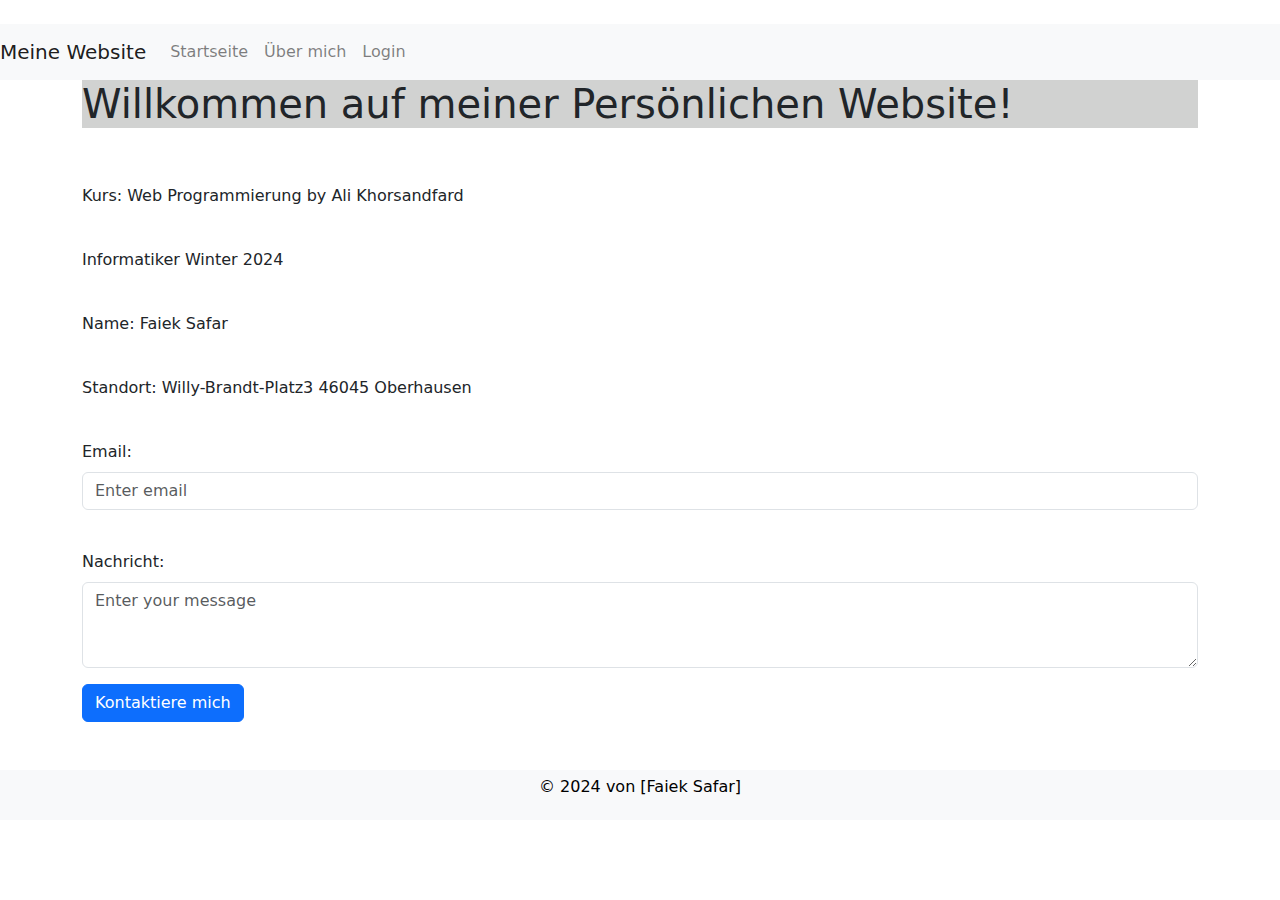
<file: index.html>
<!DOCTYPE html>
  <html lang="de">
<head> 
  <br>
    <meta charset="UTF-8">
    <title>Landing Page</title>
    <!--IMPORTING BOOTSTRAP-->
   <link href="https://maxcdn.bootstrapcdn.com/bootstrap/4.0.0/css/bootstrap.min.css" rel="stylesheet">
   <link href="css/styles.css" rel="stylesheet">
</head>
<body>
  <nav class="navbar navbar-expand-lg navbar-light bg-light">
    <a class="navbar-brand" href="index.html">Meine Website</a>
  
  <div class="collapse navbar-collapse">
      
     
  <ul class="navbar-nav mr-auto">
        
  <li class="nav-item"><a class="nav-link" href="index.html">Startseite</a></li>
    
       
  <li class="nav-item"><a class="nav-link" href="about.html">Über mich</a></li>
        
     
  <li class="nav-item"><a class="nav-link" href="login.html">Login</a></li>
      </ul>
    
   
  </div>
  </nav>
    <div class="container">
    <h1>Willkommen auf meiner Persönlichen Website!</h1>
    <br>
    <br>
    <p>Kurs: Web Programmierung by Ali Khorsandfard</p>
    <br>
    <p>Informatiker Winter 2024</p>
    <br>
    <p>Name: Faiek Safar</p>
    <br>
    <p>Standort: Willy-Brandt-Platz3 46045 Oberhausen</p>
    
    
    <form>
        <div class="form-group">
          <br>
          <label for="email">Email:</label>
          <br>
          <input type="email" class="form-control" id="email" placeholder="Enter email">
        
        </div>
        <div class="form-group">
          <br>
          
         <label for="message">Nachricht:</label>
         <textarea class="form-control" id="message" rows="3" placeholder="Enter your message"></textarea>
        </div>
        <button type="submit" class="btn btn-primary">Kontaktiere mich</button>

    </form>
  
       </div> 
       <br> 
       <br> 
       <footer class="footer bg-light text-center py-3">
        <p>&copy; 2024 von [Faiek Safar]</p>
       </footer>
       <script src="https://code.jquery.com/jquery-3.2.1.slim.min.js"></script>
       <script src="https://maxcdn.bootstrapcdn.com/bootstrap/4.0.0/js/bootstrap.min.js"></script>
       
</body>
</div>  

</html>
</file>
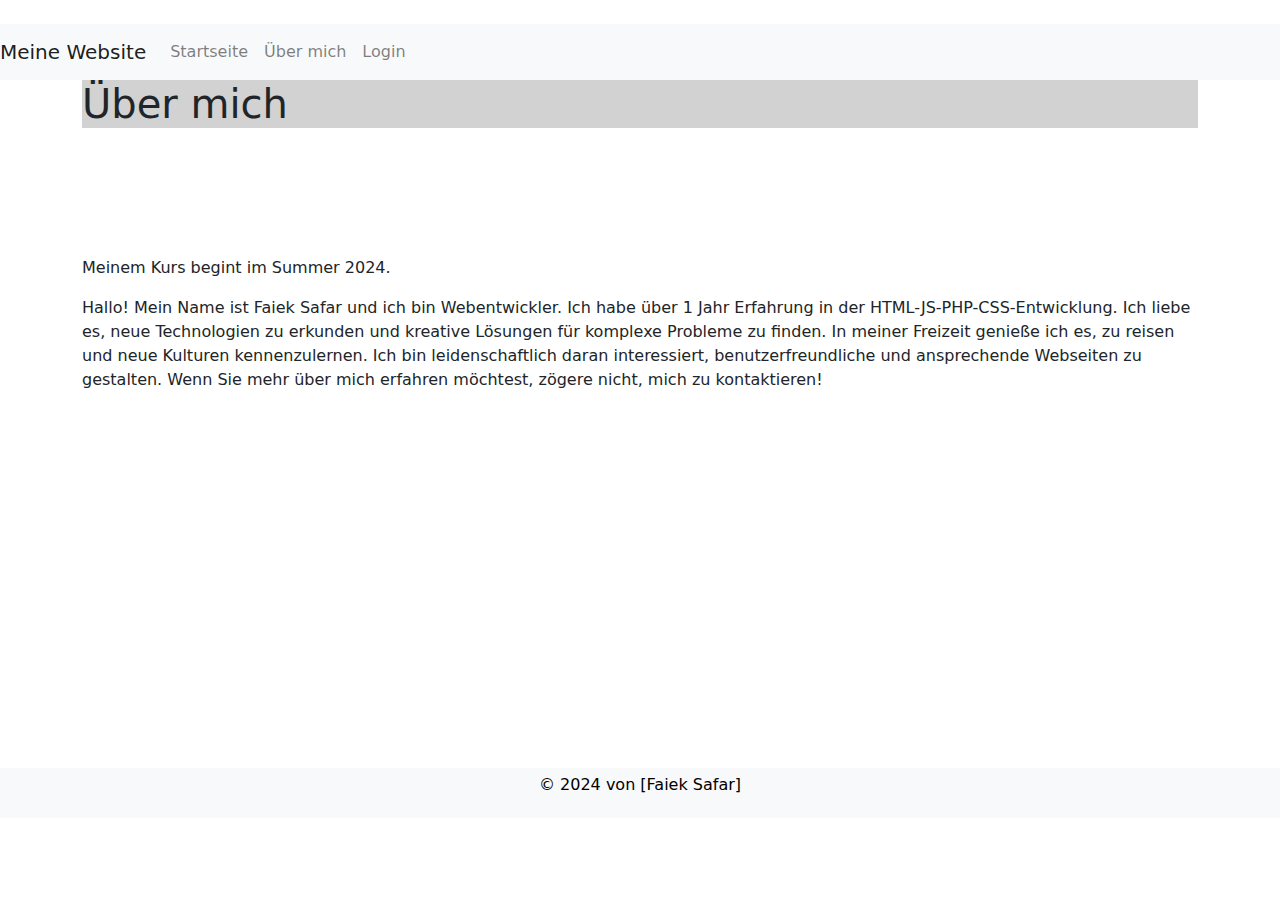
<file: about.html>
<!DOCTYPE html>
<html lang="en">
<head>
    <br>
        <meta charset="UTF-8">
        
    <title>Über mich</title>
    <link href="https://maxcdn.bootstrapcdn.com/bootstrap/4.0.0/css/bootstrap.min.css" rel="stylesheet">
    <link href="css/styles.css" rel="stylesheet">
</head>
<body>
    <nav class="navbar navbar-expand-lg navbar-light bg-light">
        <a class="navbar-brand" href="index.html">Meine Website</a>
      
      <div class="collapse navbar-collapse">
          
         
      <ul class="navbar-nav mr-auto">
            
      <li class="nav-item"><a class="nav-link" href="index.html">Startseite</a></li>
        
           
      <li class="nav-item"><a class="nav-link" href="about.html">Über mich</a></li>
            
         
      <li class="nav-item"><a class="nav-link" href="login.html">Login</a></li>
          </ul>
        
       
      </div>
      </nav>
    <div class="container">

        <h1>Über mich</h1>
        <br>
        <br>
        <br>
        <br>
        <br>
        <p>Meinem Kurs begint im Summer 2024.</p>
        <p>Hallo! Mein Name ist Faiek Safar und ich bin Webentwickler. Ich habe über 1 Jahr Erfahrung in der HTML-JS-PHP-CSS-Entwicklung.

            Ich liebe es, neue Technologien zu erkunden und kreative Lösungen für komplexe Probleme zu finden. In meiner Freizeit genieße ich es, zu reisen und neue Kulturen kennenzulernen.
            
            Ich bin leidenschaftlich daran interessiert, benutzerfreundliche und ansprechende Webseiten zu gestalten.
            
            Wenn Sie mehr über mich erfahren möchtest, zögere nicht, mich zu kontaktieren!</p>
        </div>
    <br>
    <br>
    <br>
    <br>
    <br>
    

    <br>
    <br>
    <br>
    <br>
    <br>
    <br>
    <br>
    <br>

    <br>
    <br>
    <footer class="footer bg-light text-center py-3">
        <p>&copy; 2024 von [Faiek Safar]</p>
       </footer>
    <script src="https://code.jquery.com/jquery-3.2.1.slim.min.js"></script>
    <script src="https://maxcdn.bootstrapcdn.com/bootstrap/4.0.0/js/bootstrap.min.js"></script>
</body>
</div>  
</html>
</file>
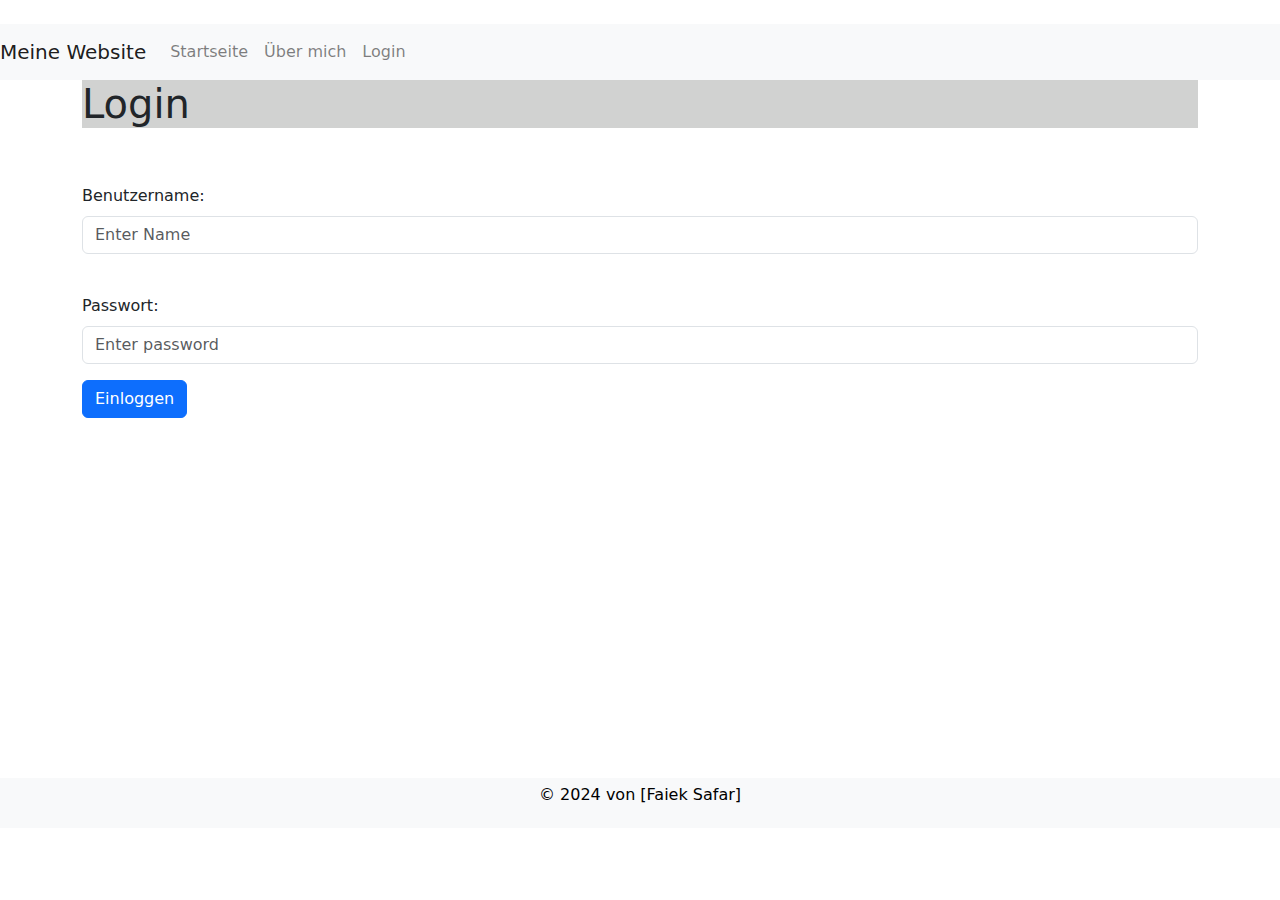
<file: login.html>
<!DOCTYPE html>
<html lang="de">
<head>
    <meta charset="UTF-8">
    <title>Login</title>
    <link href="https://maxcdn.bootstrapcdn.com/bootstrap/4.0.0/css/bootstrap.min.css" rel="stylesheet">
    <link href="css/styles.css" rel="stylesheet">
</head>
<body>
    <br>
    <nav class="navbar navbar-expand-lg navbar-light bg-light">
        <a class="navbar-brand" href="index.html">Meine Website</a>
      
      <div class="collapse navbar-collapse">
          
         
      <ul class="navbar-nav mr-auto">
            
      <li class="nav-item"><a class="nav-link" href="index.html">Startseite</a></li>
        
           
      <li class="nav-item"><a class="nav-link" href="about.html">Über mich</a></li>
            
         
      <li class="nav-item"><a class="nav-link" href="login.html">Login</a></li>
          </ul>
               
      </div>
      </nav>
    <div class="container">
    <h1>Login</h1>
<form>
    <div class="form-group">
        <br>
        <br>
        <label for="username">Benutzername:</label>
        <input type="text" class="form-control" id="username" placeholder="Enter Name">
    </div>
    <div class="form-group">
        <br>
        
            <label for="password">Passwort:</label>
            <input type="password" class="form-control" id="password" placeholder="Enter password">     
    </div>
    <button type="submit" class="btn btn-primary">Einloggen</button>
</form>
</div>
<br>
<br>

<br>
<br>
<br>
<br>
<br>
<br>
<br>
<br>
<br>
<br>
<br>
<br>
<br>
<footer class="footer bg-light text-center py-3">
    <p>&copy; 2024 von [Faiek Safar]</p>
   </footer>
<script src="https://code.jquery.com/jquery-3.2.1.slim.min.js"></script>
<script src="https://maxcdn.bootstrapcdn.com/bootstrap/4.0.0/js/bootstrap.min.js"></script>

</body>
</div>  
</html>
</file>
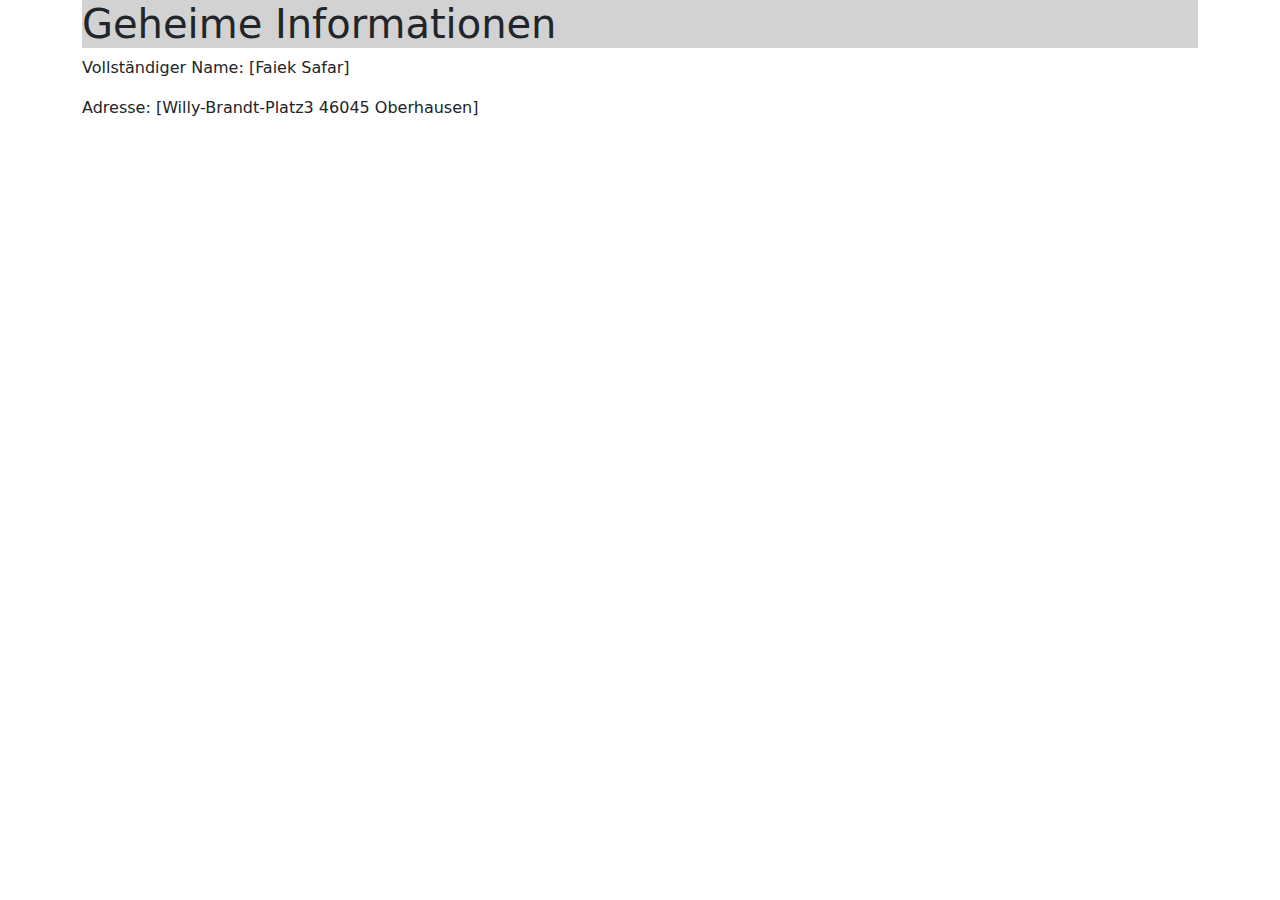
<file: secret.html>
<!DOCTYPE html>
<html lang="de">
<head>
    <meta charset="UTF-8">
    <title>Geheime Seite</title>
    <link href="https://maxcdn.bootstrapcdn.com/bootstrap/4.0.0/css/bootstrap.min.css" rel="stylesheet">
    <link href="css/styles.css" rel="stylesheet">
</head>
<body>
    <div class="container">
        <h1>Geheime Informationen</h1>
        <p>Vollständiger Name: [Faiek Safar]</p>
        <p>Adresse: [Willy-Brandt-Platz3 46045 Oberhausen]</p>
    </div>
    <script src="https://code.jquery.com/jquery-3.2.1.slim.min.js"></script>
    <script src="https://maxcdn.bootstrapcdn.com/bootstrap/4.0.0/js/bootstrap.min.js"></script>
</body>
</html>
</file>
<file: css/styles.css>
body {
    background-color: #b0ebcd;
    color: #000000;
}
h1 {
    color: #e0c0c0;
    background-color: #acc151;
    color: #000000;
     background-color: #d1d2d1;
    color: #000000;
    
}
.footer {
    height: 50px;
    background-color: #c9dea4;
    color: rgb(0, 0, 0);
    display: flex;
    align-items: center;
    justify-content: center;
    position: relative;
    bottom: 0;
    width: 100%;
}
@charset "UTF-8";
/*!
 * Bootstrap  v5.3.3 (https://getbootstrap.com/)
 * Copyright 2011-2024 The Bootstrap Authors
 * Licensed under MIT (https://github.com/twbs/bootstrap/blob/main/LICENSE)
 <link href="https://maxcdn.bootstrapcdn.com/bootstrap/4.0.0/css/bootstrap.min.css" rel="stylesheet">
   <link href="css/styles.css" rel="stylesheet">
 */
:root,
[data-bs-theme=light] {
  --bs-blue: #1b2129;
  --bs-indigo: #6610f2;
  --bs-purple: #6f42c1;
  --bs-pink: #d63384;
  --bs-red: #dc3545;
  --bs-orange: #fd7e14;
  --bs-yellow: #ffc107;
  --bs-green: #198754;
  --bs-teal: #20c997;
  --bs-cyan: #0dcaf0;
  --bs-black: #000;
  --bs-white: #fff;
  --bs-gray: #6c757d;
  --bs-gray-dark: #343a40;
  --bs-gray-100: #f8f9fa;
  --bs-gray-200: #e9ecef;
  --bs-gray-300: #dee2e6;
  --bs-gray-400: #ced4da;
  --bs-gray-500: #adb5bd;
  --bs-gray-600: #6c757d;
  --bs-gray-700: #495057;
  --bs-gray-800: #343a40;
  --bs-gray-900: #212529;
  --bs-primary: #0d6efd;
  --bs-secondary: #6c757d;
  --bs-success: #198754;
  --bs-info: #0dcaf0;
  --bs-warning: #342d16;
  --bs-danger: #dc3545;
  --bs-light: #f8f9fa;
  --bs-dark: #212529;
  --bs-primary-rgb: 13, 110, 253;
  --bs-secondary-rgb: 108, 117, 125;
  --bs-success-rgb: 25, 135, 84;
  --bs-info-rgb: 13, 202, 240;
  --bs-warning-rgb: 255, 193, 7;
  --bs-danger-rgb: 220, 53, 69;
  --bs-light-rgb: 248, 249, 250;
  --bs-dark-rgb: 33, 37, 41;
  --bs-primary-text-emphasis: #052c65;
  --bs-secondary-text-emphasis: #2b2f32;
  --bs-success-text-emphasis: #0a3622;
  --bs-info-text-emphasis: #055160;
  --bs-warning-text-emphasis: #664d03;
  --bs-danger-text-emphasis: #58151c;
  --bs-light-text-emphasis: #495057;
  --bs-dark-text-emphasis: #495057;
  --bs-primary-bg-subtle: #cfe2ff;
  --bs-secondary-bg-subtle: #e2e3e5;
  --bs-success-bg-subtle: #d1e7dd;
  --bs-info-bg-subtle: #cff4fc;
  --bs-warning-bg-subtle: #fff3cd;
  --bs-danger-bg-subtle: #f8d7da;
  --bs-light-bg-subtle: #fcfcfd;
  --bs-dark-bg-subtle: #ced4da;
  --bs-primary-border-subtle: #9ec5fe;
  --bs-secondary-border-subtle: #c4c8cb;
  --bs-success-border-subtle: #a3cfbb;
  --bs-info-border-subtle: #9eeaf9;
  --bs-warning-border-subtle: #ffe69c;
  --bs-danger-border-subtle: #f1aeb5;
  --bs-light-border-subtle: #e9ecef;
  --bs-dark-border-subtle: #adb5bd;
  --bs-white-rgb: 255, 255, 255;
  --bs-black-rgb: 0, 0, 0;
  --bs-font-sans-serif: system-ui, -apple-system, "Segoe UI", Roboto, "Helvetica Neue", "Noto Sans", "Liberation Sans", Arial, sans-serif, "Apple Color Emoji", "Segoe UI Emoji", "Segoe UI Symbol", "Noto Color Emoji";
  --bs-font-monospace: SFMono-Regular, Menlo, Monaco, Consolas, "Liberation Mono", "Courier New", monospace;
  --bs-gradient: linear-gradient(180deg, rgba(255, 255, 255, 0.15), rgba(255, 255, 255, 0));
  --bs-body-font-family: var(--bs-font-sans-serif);
  --bs-body-font-size: 1rem;
  --bs-body-font-weight: 400;
  --bs-body-line-height: 1.5;
  --bs-body-color: #212529;
  --bs-body-color-rgb: 33, 37, 41;
  --bs-body-bg: #fff;
  --bs-body-bg-rgb: 255, 255, 255;
  --bs-emphasis-color: #000;
  --bs-emphasis-color-rgb: 0, 0, 0;
  --bs-secondary-color: rgba(33, 37, 41, 0.75);
  --bs-secondary-color-rgb: 33, 37, 41;
  --bs-secondary-bg: #e9ecef;
  --bs-secondary-bg-rgb: 233, 236, 239;
  --bs-tertiary-color: rgba(33, 37, 41, 0.5);
  --bs-tertiary-color-rgb: 33, 37, 41;
  --bs-tertiary-bg: #f8f9fa;
  --bs-tertiary-bg-rgb: 248, 249, 250;
  --bs-heading-color: inherit;
  --bs-link-color: #0d6efd;
  --bs-link-color-rgb: 13, 110, 253;
  --bs-link-decoration: underline;
  --bs-link-hover-color: #0a58ca;
  --bs-link-hover-color-rgb: 10, 88, 202;
  --bs-code-color: #d63384;
  --bs-highlight-color: #212529;
  --bs-highlight-bg: #fff3cd;
  --bs-border-width: 1px;
  --bs-border-style: solid;
  --bs-border-color: #dee2e6;
  --bs-border-color-translucent: rgba(0, 0, 0, 0.175);
  --bs-border-radius: 0.375rem;
  --bs-border-radius-sm: 0.25rem;
  --bs-border-radius-lg: 0.5rem;
  --bs-border-radius-xl: 1rem;
  --bs-border-radius-xxl: 2rem;
  --bs-border-radius-2xl: var(--bs-border-radius-xxl);
  --bs-border-radius-pill: 50rem;
  --bs-box-shadow: 0 0.5rem 1rem rgba(0, 0, 0, 0.15);
  --bs-box-shadow-sm: 0 0.125rem 0.25rem rgba(0, 0, 0, 0.075);
  --bs-box-shadow-lg: 0 1rem 3rem rgba(0, 0, 0, 0.175);
  --bs-box-shadow-inset: inset 0 1px 2px rgba(0, 0, 0, 0.075);
  --bs-focus-ring-width: 0.25rem;
  --bs-focus-ring-opacity: 0.25;
  --bs-focus-ring-color: rgba(13, 110, 253, 0.25);
  --bs-form-valid-color: #198754;
  --bs-form-valid-border-color: #198754;
  --bs-form-invalid-color: #dc3545;
  --bs-form-invalid-border-color: #dc3545;
}

[data-bs-theme=dark] {
  color-scheme: dark;
  --bs-body-color: #dee2e6;
  --bs-body-color-rgb: 222, 226, 230;
  --bs-body-bg: #212529;
  --bs-body-bg-rgb: 33, 37, 41;
  --bs-emphasis-color: #fff;
  --bs-emphasis-color-rgb: 255, 255, 255;
  --bs-secondary-color: rgba(222, 226, 230, 0.75);
  --bs-secondary-color-rgb: 222, 226, 230;
  --bs-secondary-bg: #343a40;
  --bs-secondary-bg-rgb: 52, 58, 64;
  --bs-tertiary-color: rgba(222, 226, 230, 0.5);
  --bs-tertiary-color-rgb: 222, 226, 230;
  --bs-tertiary-bg: #2b3035;
  --bs-tertiary-bg-rgb: 43, 48, 53;
  --bs-primary-text-emphasis: #6ea8fe;
  --bs-secondary-text-emphasis: #a7acb1;
  --bs-success-text-emphasis: #75b798;
  --bs-info-text-emphasis: #6edff6;
  --bs-warning-text-emphasis: #ffda6a;
  --bs-danger-text-emphasis: #ea868f;
  --bs-light-text-emphasis: #f8f9fa;
  --bs-dark-text-emphasis: #dee2e6;
  --bs-primary-bg-subtle: #031633;
  --bs-secondary-bg-subtle: #161719;
  --bs-success-bg-subtle: #051b11;
  --bs-info-bg-subtle: #032830;
  --bs-warning-bg-subtle: #332701;
  --bs-danger-bg-subtle: #2c0b0e;
  --bs-light-bg-subtle: #343a40;
  --bs-dark-bg-subtle: #1a1d20;
  --bs-primary-border-subtle: #084298;
  --bs-secondary-border-subtle: #41464b;
  --bs-success-border-subtle: #0f5132;
  --bs-info-border-subtle: #087990;
  --bs-warning-border-subtle: #997404;
  --bs-danger-border-subtle: #842029;
  --bs-light-border-subtle: #495057;
  --bs-dark-border-subtle: #343a40;
  --bs-heading-color: inherit;
  --bs-link-color: #6ea8fe;
  --bs-link-hover-color: #8bb9fe;
  --bs-link-color-rgb: 110, 168, 254;
  --bs-link-hover-color-rgb: 139, 185, 254;
  --bs-code-color: #e685b5;
  --bs-highlight-color: #dee2e6;
  --bs-highlight-bg: #664d03;
  --bs-border-color: #495057;
  --bs-border-color-translucent: rgba(255, 255, 255, 0.15);
  --bs-form-valid-color: #75b798;
  --bs-form-valid-border-color: #75b798;
  --bs-form-invalid-color: #ea868f;
  --bs-form-invalid-border-color: #ea868f;
}

*,
*::before,
*::after {
  box-sizing: border-box;
}

@media (prefers-reduced-motion: no-preference) {
  :root {
    scroll-behavior: smooth;
  }
}

body {
  margin: 0;
  font-family: var(--bs-body-font-family);
  font-size: var(--bs-body-font-size);
  font-weight: var(--bs-body-font-weight);
  line-height: var(--bs-body-line-height);
  color: var(--bs-body-color);
  text-align: var(--bs-body-text-align);
  background-color: var(--bs-body-bg);
  -webkit-text-size-adjust: 100%;
  -webkit-tap-highlight-color: rgba(0, 0, 0, 0);
}

hr {
  margin: 1rem 0;
  color: inherit;
  border: 0;
  border-top: var(--bs-border-width) solid;
  opacity: 0.25;
}

h6, .h6, h5, .h5, h4, .h4, h3, .h3, h2, .h2, h1, .h1 {
  margin-top: 0;
  margin-bottom: 0.5rem;
  font-weight: 500;
  line-height: 1.2;
  color: var(--bs-heading-color);
}

h1, .h1 {
  font-size: calc(1.375rem + 1.5vw);
}
@media (min-width: 1200px) {
  h1, .h1 {
    font-size: 2.5rem;
  }
}

h2, .h2 {
  font-size: calc(1.325rem + 0.9vw);
}
@media (min-width: 1200px) {
  h2, .h2 {
    font-size: 2rem;
  }
}

h3, .h3 {
  font-size: calc(1.3rem + 0.6vw);
}
@media (min-width: 1200px) {
  h3, .h3 {
    font-size: 1.75rem;
  }
}

h4, .h4 {
  font-size: calc(1.275rem + 0.3vw);
}
@media (min-width: 1200px) {
  h4, .h4 {
    font-size: 1.5rem;
  }
}

h5, .h5 {
  font-size: 1.25rem;
}

h6, .h6 {
  font-size: 1rem;
}

p {
  margin-top: 0;
  margin-bottom: 1rem;
}

abbr[title] {
  -webkit-text-decoration: underline dotted;
  text-decoration: underline dotted;
  cursor: help;
  -webkit-text-decoration-skip-ink: none;
  text-decoration-skip-ink: none;
}

address {
  margin-bottom: 1rem;
  font-style: normal;
  line-height: inherit;
}

ol,
ul {
  padding-left: 2rem;
}

ol,
ul,
dl {
  margin-top: 0;
  margin-bottom: 1rem;
}

ol ol,
ul ul,
ol ul,
ul ol {
  margin-bottom: 0;
}

dt {
  font-weight: 700;
}

dd {
  margin-bottom: 0.5rem;
  margin-left: 0;
}

blockquote {
  margin: 0 0 1rem;
}

b,
strong {
  font-weight: bolder;
}

small, .small {
  font-size: 0.875em;
}

mark, .mark {
  padding: 0.1875em;
  color: var(--bs-highlight-color);
  background-color: var(--bs-highlight-bg);
}

sub,
sup {
  position: relative;
  font-size: 0.75em;
  line-height: 0;
  vertical-align: baseline;
}

sub {
  bottom: -0.25em;
}

sup {
  top: -0.5em;
}

a {
  color: rgba(var(--bs-link-color-rgb), var(--bs-link-opacity, 1));
  text-decoration: underline;
}
a:hover {
  --bs-link-color-rgb: var(--bs-link-hover-color-rgb);
}

a:not([href]):not([class]), a:not([href]):not([class]):hover {
  color: inherit;
  text-decoration: none;
}

pre,
code,
kbd,
samp {
  font-family: var(--bs-font-monospace);
  font-size: 1em;
}

pre {
  display: block;
  margin-top: 0;
  margin-bottom: 1rem;
  overflow: auto;
  font-size: 0.875em;
}
pre code {
  font-size: inherit;
  color: inherit;
  word-break: normal;
}

code {
  font-size: 0.875em;
  color: var(--bs-code-color);
  word-wrap: break-word;
}
a > code {
  color: inherit;
}

kbd {
  padding: 0.1875rem 0.375rem;
  font-size: 0.875em;
  color: var(--bs-body-bg);
  background-color: var(--bs-body-color);
  border-radius: 0.25rem;
}
kbd kbd {
  padding: 0;
  font-size: 1em;
}

figure {
  margin: 0 0 1rem;
}

img,
svg {
  vertical-align: middle;
}

table {
  caption-side: bottom;
  border-collapse: collapse;
}

caption {
  padding-top: 0.5rem;
  padding-bottom: 0.5rem;
  color: var(--bs-secondary-color);
  text-align: left;
}

th {
  text-align: inherit;
  text-align: -webkit-match-parent;
}

thead,
tbody,
tfoot,
tr,
td,
th {
  border-color: inherit;
  border-style: solid;
  border-width: 0;
}

label {
  display: inline-block;
}

button {
  border-radius: 0;
}

button:focus:not(:focus-visible) {
  outline: 0;
}

input,
button,
select,
optgroup,
textarea {
  margin: 0;
  font-family: inherit;
  font-size: inherit;
  line-height: inherit;
}

button,
select {
  text-transform: none;
}

[role=button] {
  cursor: pointer;
}

select {
  word-wrap: normal;
}
select:disabled {
  opacity: 1;
}

[list]:not([type=date]):not([type=datetime-local]):not([type=month]):not([type=week]):not([type=time])::-webkit-calendar-picker-indicator {
  display: none !important;
}

button,
[type=button],
[type=reset],
[type=submit] {
  -webkit-appearance: button;
}
button:not(:disabled),
[type=button]:not(:disabled),
[type=reset]:not(:disabled),
[type=submit]:not(:disabled) {
  cursor: pointer;
}

::-moz-focus-inner {
  padding: 0;
  border-style: none;
}

textarea {
  resize: vertical;
}

fieldset {
  min-width: 0;
  padding: 0;
  margin: 0;
  border: 0;
}

legend {
  float: left;
  width: 100%;
  padding: 0;
  margin-bottom: 0.5rem;
  font-size: calc(1.275rem + 0.3vw);
  line-height: inherit;
}
@media (min-width: 1200px) {
  legend {
    font-size: 1.5rem;
  }
}
legend + * {
  clear: left;
}

::-webkit-datetime-edit-fields-wrapper,
::-webkit-datetime-edit-text,
::-webkit-datetime-edit-minute,
::-webkit-datetime-edit-hour-field,
::-webkit-datetime-edit-day-field,
::-webkit-datetime-edit-month-field,
::-webkit-datetime-edit-year-field {
  padding: 0;
}

::-webkit-inner-spin-button {
  height: auto;
}

[type=search] {
  -webkit-appearance: textfield;
  outline-offset: -2px;
}

/* rtl:raw:
[type="tel"],
[type="url"],
[type="email"],
[type="number"] {
  direction: ltr;
}
*/
::-webkit-search-decoration {
  -webkit-appearance: none;
}

::-webkit-color-swatch-wrapper {
  padding: 0;
}

::-webkit-file-upload-button {
  font: inherit;
  -webkit-appearance: button;
}

::file-selector-button {
  font: inherit;
  -webkit-appearance: button;
}

output {
  display: inline-block;
}

iframe {
  border: 0;
}

summary {
  display: list-item;
  cursor: pointer;
}

progress {
  vertical-align: baseline;
}

[hidden] {
  display: none !important;
}

.lead {
  font-size: 1.25rem;
  font-weight: 300;
}

.display-1 {
  font-size: calc(1.625rem + 4.5vw);
  font-weight: 300;
  line-height: 1.2;
}
@media (min-width: 1200px) {
  .display-1 {
    font-size: 5rem;
  }
}

.display-2 {
  font-size: calc(1.575rem + 3.9vw);
  font-weight: 300;
  line-height: 1.2;
}
@media (min-width: 1200px) {
  .display-2 {
    font-size: 4.5rem;
  }
}

.display-3 {
  font-size: calc(1.525rem + 3.3vw);
  font-weight: 300;
  line-height: 1.2;
}
@media (min-width: 1200px) {
  .display-3 {
    font-size: 4rem;
  }
}

.display-4 {
  font-size: calc(1.475rem + 2.7vw);
  font-weight: 300;
  line-height: 1.2;
}
@media (min-width: 1200px) {
  .display-4 {
    font-size: 3.5rem;
  }
}

.display-5 {
  font-size: calc(1.425rem + 2.1vw);
  font-weight: 300;
  line-height: 1.2;
}
@media (min-width: 1200px) {
  .display-5 {
    font-size: 3rem;
  }
}

.display-6 {
  font-size: calc(1.375rem + 1.5vw);
  font-weight: 300;
  line-height: 1.2;
}
@media (min-width: 1200px) {
  .display-6 {
    font-size: 2.5rem;
  }
}

.list-unstyled {
  padding-left: 0;
  list-style: none;
}

.list-inline {
  padding-left: 0;
  list-style: none;
}

.list-inline-item {
  display: inline-block;
}
.list-inline-item:not(:last-child) {
  margin-right: 0.5rem;
}

.initialism {
  font-size: 0.875em;
  text-transform: uppercase;
}

.blockquote {
  margin-bottom: 1rem;
  font-size: 1.25rem;
}
.blockquote > :last-child {
  margin-bottom: 0;
}

.blockquote-footer {
  margin-top: -1rem;
  margin-bottom: 1rem;
  font-size: 0.875em;
  color: #6c757d;
}
.blockquote-footer::before {
  content: "— ";
}

.img-fluid {
  max-width: 100%;
  height: auto;
}

.img-thumbnail {
  padding: 0.25rem;
  background-color: var(--bs-body-bg);
  border: var(--bs-border-width) solid var(--bs-border-color);
  border-radius: var(--bs-border-radius);
  max-width: 100%;
  height: auto;
}

.figure {
  display: inline-block;
}

.figure-img {
  margin-bottom: 0.5rem;
  line-height: 1;
}

.figure-caption {
  font-size: 0.875em;
  color: var(--bs-secondary-color);
}

.container,
.container-fluid,
.container-xxl,
.container-xl,
.container-lg,
.container-md,
.container-sm {
  --bs-gutter-x: 1.5rem;
  --bs-gutter-y: 0;
  width: 100%;
  padding-right: calc(var(--bs-gutter-x) * 0.5);
  padding-left: calc(var(--bs-gutter-x) * 0.5);
  margin-right: auto;
  margin-left: auto;
}

@media (min-width: 576px) {
  .container-sm, .container {
    max-width: 540px;
  }
}
@media (min-width: 768px) {
  .container-md, .container-sm, .container {
    max-width: 720px;
  }
}
@media (min-width: 992px) {
  .container-lg, .container-md, .container-sm, .container {
    max-width: 960px;
  }
}
@media (min-width: 1200px) {
  .container-xl, .container-lg, .container-md, .container-sm, .container {
    max-width: 1140px;
  }
}
@media (min-width: 1400px) {
  .container-xxl, .container-xl, .container-lg, .container-md, .container-sm, .container {
    max-width: 1320px;
  }
}
:root {
  --bs-breakpoint-xs: 0;
  --bs-breakpoint-sm: 576px;
  --bs-breakpoint-md: 768px;
  --bs-breakpoint-lg: 992px;
  --bs-breakpoint-xl: 1200px;
  --bs-breakpoint-xxl: 1400px;
}

.row {
  --bs-gutter-x: 1.5rem;
  --bs-gutter-y: 0;
  display: flex;
  flex-wrap: wrap;
  margin-top: calc(-1 * var(--bs-gutter-y));
  margin-right: calc(-0.5 * var(--bs-gutter-x));
  margin-left: calc(-0.5 * var(--bs-gutter-x));
}
.row > * {
  flex-shrink: 0;
  width: 100%;
  max-width: 100%;
  padding-right: calc(var(--bs-gutter-x) * 0.5);
  padding-left: calc(var(--bs-gutter-x) * 0.5);
  margin-top: var(--bs-gutter-y);
}

.col {
  flex: 1 0 0%;
}

.row-cols-auto > * {
  flex: 0 0 auto;
  width: auto;
}

.row-cols-1 > * {
  flex: 0 0 auto;
  width: 100%;
}

.row-cols-2 > * {
  flex: 0 0 auto;
  width: 50%;
}

.row-cols-3 > * {
  flex: 0 0 auto;
  width: 33.33333333%;
}

.row-cols-4 > * {
  flex: 0 0 auto;
  width: 25%;
}

.row-cols-5 > * {
  flex: 0 0 auto;
  width: 20%;
}

.row-cols-6 > * {
  flex: 0 0 auto;
  width: 16.66666667%;
}

.col-auto {
  flex: 0 0 auto;
  width: auto;
}

.col-1 {
  flex: 0 0 auto;
  width: 8.33333333%;
}

.col-2 {
  flex: 0 0 auto;
  width: 16.66666667%;
}

.col-3 {
  flex: 0 0 auto;
  width: 25%;
}

.col-4 {
  flex: 0 0 auto;
  width: 33.33333333%;
}

.col-5 {
  flex: 0 0 auto;
  width: 41.66666667%;
}

.col-6 {
  flex: 0 0 auto;
  width: 50%;
}

.col-7 {
  flex: 0 0 auto;
  width: 58.33333333%;
}

.col-8 {
  flex: 0 0 auto;
  width: 66.66666667%;
}

.col-9 {
  flex: 0 0 auto;
  width: 75%;
}

.col-10 {
  flex: 0 0 auto;
  width: 83.33333333%;
}

.col-11 {
  flex: 0 0 auto;
  width: 91.66666667%;
}

.col-12 {
  flex: 0 0 auto;
  width: 100%;
}

.offset-1 {
  margin-left: 8.33333333%;
}

.offset-2 {
  margin-left: 16.66666667%;
}

.offset-3 {
  margin-left: 25%;
}

.offset-4 {
  margin-left: 33.33333333%;
}

.offset-5 {
  margin-left: 41.66666667%;
}

.offset-6 {
  margin-left: 50%;
}

.offset-7 {
  margin-left: 58.33333333%;
}

.offset-8 {
  margin-left: 66.66666667%;
}

.offset-9 {
  margin-left: 75%;
}

.offset-10 {
  margin-left: 83.33333333%;
}

.offset-11 {
  margin-left: 91.66666667%;
}

.g-0,
.gx-0 {
  --bs-gutter-x: 0;
}

.g-0,
.gy-0 {
  --bs-gutter-y: 0;
}

.g-1,
.gx-1 {
  --bs-gutter-x: 0.25rem;
}

.g-1,
.gy-1 {
  --bs-gutter-y: 0.25rem;
}

.g-2,
.gx-2 {
  --bs-gutter-x: 0.5rem;
}

.g-2,
.gy-2 {
  --bs-gutter-y: 0.5rem;
}

.g-3,
.gx-3 {
  --bs-gutter-x: 1rem;
}

.g-3,
.gy-3 {
  --bs-gutter-y: 1rem;
}

.g-4,
.gx-4 {
  --bs-gutter-x: 1.5rem;
}

.g-4,
.gy-4 {
  --bs-gutter-y: 1.5rem;
}

.g-5,
.gx-5 {
  --bs-gutter-x: 3rem;
}

.g-5,
.gy-5 {
  --bs-gutter-y: 3rem;
}

@media (min-width: 576px) {
  .col-sm {
    flex: 1 0 0%;
  }
  .row-cols-sm-auto > * {
    flex: 0 0 auto;
    width: auto;
  }
  .row-cols-sm-1 > * {
    flex: 0 0 auto;
    width: 100%;
  }
  .row-cols-sm-2 > * {
    flex: 0 0 auto;
    width: 50%;
  }
  .row-cols-sm-3 > * {
    flex: 0 0 auto;
    width: 33.33333333%;
  }
  .row-cols-sm-4 > * {
    flex: 0 0 auto;
    width: 25%;
  }
  .row-cols-sm-5 > * {
    flex: 0 0 auto;
    width: 20%;
  }
  .row-cols-sm-6 > * {
    flex: 0 0 auto;
    width: 16.66666667%;
  }
  .col-sm-auto {
    flex: 0 0 auto;
    width: auto;
  }
  .col-sm-1 {
    flex: 0 0 auto;
    width: 8.33333333%;
  }
  .col-sm-2 {
    flex: 0 0 auto;
    width: 16.66666667%;
  }
  .col-sm-3 {
    flex: 0 0 auto;
    width: 25%;
  }
  .col-sm-4 {
    flex: 0 0 auto;
    width: 33.33333333%;
  }
  .col-sm-5 {
    flex: 0 0 auto;
    width: 41.66666667%;
  }
  .col-sm-6 {
    flex: 0 0 auto;
    width: 50%;
  }
  .col-sm-7 {
    flex: 0 0 auto;
    width: 58.33333333%;
  }
  .col-sm-8 {
    flex: 0 0 auto;
    width: 66.66666667%;
  }
  .col-sm-9 {
    flex: 0 0 auto;
    width: 75%;
  }
  .col-sm-10 {
    flex: 0 0 auto;
    width: 83.33333333%;
  }
  .col-sm-11 {
    flex: 0 0 auto;
    width: 91.66666667%;
  }
  .col-sm-12 {
    flex: 0 0 auto;
    width: 100%;
  }
  .offset-sm-0 {
    margin-left: 0;
  }
  .offset-sm-1 {
    margin-left: 8.33333333%;
  }
  .offset-sm-2 {
    margin-left: 16.66666667%;
  }
  .offset-sm-3 {
    margin-left: 25%;
  }
  .offset-sm-4 {
    margin-left: 33.33333333%;
  }
  .offset-sm-5 {
    margin-left: 41.66666667%;
  }
  .offset-sm-6 {
    margin-left: 50%;
  }
  .offset-sm-7 {
    margin-left: 58.33333333%;
  }
  .offset-sm-8 {
    margin-left: 66.66666667%;
  }
  .offset-sm-9 {
    margin-left: 75%;
  }
  .offset-sm-10 {
    margin-left: 83.33333333%;
  }
  .offset-sm-11 {
    margin-left: 91.66666667%;
  }
  .g-sm-0,
  .gx-sm-0 {
    --bs-gutter-x: 0;
  }
  .g-sm-0,
  .gy-sm-0 {
    --bs-gutter-y: 0;
  }
  .g-sm-1,
  .gx-sm-1 {
    --bs-gutter-x: 0.25rem;
  }
  .g-sm-1,
  .gy-sm-1 {
    --bs-gutter-y: 0.25rem;
  }
  .g-sm-2,
  .gx-sm-2 {
    --bs-gutter-x: 0.5rem;
  }
  .g-sm-2,
  .gy-sm-2 {
    --bs-gutter-y: 0.5rem;
  }
  .g-sm-3,
  .gx-sm-3 {
    --bs-gutter-x: 1rem;
  }
  .g-sm-3,
  .gy-sm-3 {
    --bs-gutter-y: 1rem;
  }
  .g-sm-4,
  .gx-sm-4 {
    --bs-gutter-x: 1.5rem;
  }
  .g-sm-4,
  .gy-sm-4 {
    --bs-gutter-y: 1.5rem;
  }
  .g-sm-5,
  .gx-sm-5 {
    --bs-gutter-x: 3rem;
  }
  .g-sm-5,
  .gy-sm-5 {
    --bs-gutter-y: 3rem;
  }
}
@media (min-width: 768px) {
  .col-md {
    flex: 1 0 0%;
  }
  .row-cols-md-auto > * {
    flex: 0 0 auto;
    width: auto;
  }
  .row-cols-md-1 > * {
    flex: 0 0 auto;
    width: 100%;
  }
  .row-cols-md-2 > * {
    flex: 0 0 auto;
    width: 50%;
  }
  .row-cols-md-3 > * {
    flex: 0 0 auto;
    width: 33.33333333%;
  }
  .row-cols-md-4 > * {
    flex: 0 0 auto;
    width: 25%;
  }
  .row-cols-md-5 > * {
    flex: 0 0 auto;
    width: 20%;
  }
  .row-cols-md-6 > * {
    flex: 0 0 auto;
    width: 16.66666667%;
  }
  .col-md-auto {
    flex: 0 0 auto;
    width: auto;
  }
  .col-md-1 {
    flex: 0 0 auto;
    width: 8.33333333%;
  }
  .col-md-2 {
    flex: 0 0 auto;
    width: 16.66666667%;
  }
  .col-md-3 {
    flex: 0 0 auto;
    width: 25%;
  }
  .col-md-4 {
    flex: 0 0 auto;
    width: 33.33333333%;
  }
  .col-md-5 {
    flex: 0 0 auto;
    width: 41.66666667%;
  }
  .col-md-6 {
    flex: 0 0 auto;
    width: 50%;
  }
  .col-md-7 {
    flex: 0 0 auto;
    width: 58.33333333%;
  }
  .col-md-8 {
    flex: 0 0 auto;
    width: 66.66666667%;
  }
  .col-md-9 {
    flex: 0 0 auto;
    width: 75%;
  }
  .col-md-10 {
    flex: 0 0 auto;
    width: 83.33333333%;
  }
  .col-md-11 {
    flex: 0 0 auto;
    width: 91.66666667%;
  }
  .col-md-12 {
    flex: 0 0 auto;
    width: 100%;
  }
  .offset-md-0 {
    margin-left: 0;
  }
  .offset-md-1 {
    margin-left: 8.33333333%;
  }
  .offset-md-2 {
    margin-left: 16.66666667%;
  }
  .offset-md-3 {
    margin-left: 25%;
  }
  .offset-md-4 {
    margin-left: 33.33333333%;
  }
  .offset-md-5 {
    margin-left: 41.66666667%;
  }
  .offset-md-6 {
    margin-left: 50%;
  }
  .offset-md-7 {
    margin-left: 58.33333333%;
  }
  .offset-md-8 {
    margin-left: 66.66666667%;
  }
  .offset-md-9 {
    margin-left: 75%;
  }
  .offset-md-10 {
    margin-left: 83.33333333%;
  }
  .offset-md-11 {
    margin-left: 91.66666667%;
  }
  .g-md-0,
  .gx-md-0 {
    --bs-gutter-x: 0;
  }
  .g-md-0,
  .gy-md-0 {
    --bs-gutter-y: 0;
  }
  .g-md-1,
  .gx-md-1 {
    --bs-gutter-x: 0.25rem;
  }
  .g-md-1,
  .gy-md-1 {
    --bs-gutter-y: 0.25rem;
  }
  .g-md-2,
  .gx-md-2 {
    --bs-gutter-x: 0.5rem;
  }
  .g-md-2,
  .gy-md-2 {
    --bs-gutter-y: 0.5rem;
  }
  .g-md-3,
  .gx-md-3 {
    --bs-gutter-x: 1rem;
  }
  .g-md-3,
  .gy-md-3 {
    --bs-gutter-y: 1rem;
  }
  .g-md-4,
  .gx-md-4 {
    --bs-gutter-x: 1.5rem;
  }
  .g-md-4,
  .gy-md-4 {
    --bs-gutter-y: 1.5rem;
  }
  .g-md-5,
  .gx-md-5 {
    --bs-gutter-x: 3rem;
  }
  .g-md-5,
  .gy-md-5 {
    --bs-gutter-y: 3rem;
  }
}
@media (min-width: 992px) {
  .col-lg {
    flex: 1 0 0%;
  }
  .row-cols-lg-auto > * {
    flex: 0 0 auto;
    width: auto;
  }
  .row-cols-lg-1 > * {
    flex: 0 0 auto;
    width: 100%;
  }
  .row-cols-lg-2 > * {
    flex: 0 0 auto;
    width: 50%;
  }
  .row-cols-lg-3 > * {
    flex: 0 0 auto;
    width: 33.33333333%;
  }
  .row-cols-lg-4 > * {
    flex: 0 0 auto;
    width: 25%;
  }
  .row-cols-lg-5 > * {
    flex: 0 0 auto;
    width: 20%;
  }
  .row-cols-lg-6 > * {
    flex: 0 0 auto;
    width: 16.66666667%;
  }
  .col-lg-auto {
    flex: 0 0 auto;
    width: auto;
  }
  .col-lg-1 {
    flex: 0 0 auto;
    width: 8.33333333%;
  }
  .col-lg-2 {
    flex: 0 0 auto;
    width: 16.66666667%;
  }
  .col-lg-3 {
    flex: 0 0 auto;
    width: 25%;
  }
  .col-lg-4 {
    flex: 0 0 auto;
    width: 33.33333333%;
  }
  .col-lg-5 {
    flex: 0 0 auto;
    width: 41.66666667%;
  }
  .col-lg-6 {
    flex: 0 0 auto;
    width: 50%;
  }
  .col-lg-7 {
    flex: 0 0 auto;
    width: 58.33333333%;
  }
  .col-lg-8 {
    flex: 0 0 auto;
    width: 66.66666667%;
  }
  .col-lg-9 {
    flex: 0 0 auto;
    width: 75%;
  }
  .col-lg-10 {
    flex: 0 0 auto;
    width: 83.33333333%;
  }
  .col-lg-11 {
    flex: 0 0 auto;
    width: 91.66666667%;
  }
  .col-lg-12 {
    flex: 0 0 auto;
    width: 100%;
  }
  .offset-lg-0 {
    margin-left: 0;
  }
  .offset-lg-1 {
    margin-left: 8.33333333%;
  }
  .offset-lg-2 {
    margin-left: 16.66666667%;
  }
  .offset-lg-3 {
    margin-left: 25%;
  }
  .offset-lg-4 {
    margin-left: 33.33333333%;
  }
  .offset-lg-5 {
    margin-left: 41.66666667%;
  }
  .offset-lg-6 {
    margin-left: 50%;
  }
  .offset-lg-7 {
    margin-left: 58.33333333%;
  }
  .offset-lg-8 {
    margin-left: 66.66666667%;
  }
  .offset-lg-9 {
    margin-left: 75%;
  }
  .offset-lg-10 {
    margin-left: 83.33333333%;
  }
  .offset-lg-11 {
    margin-left: 91.66666667%;
  }
  .g-lg-0,
  .gx-lg-0 {
    --bs-gutter-x: 0;
  }
  .g-lg-0,
  .gy-lg-0 {
    --bs-gutter-y: 0;
  }
  .g-lg-1,
  .gx-lg-1 {
    --bs-gutter-x: 0.25rem;
  }
  .g-lg-1,
  .gy-lg-1 {
    --bs-gutter-y: 0.25rem;
  }
  .g-lg-2,
  .gx-lg-2 {
    --bs-gutter-x: 0.5rem;
  }
  .g-lg-2,
  .gy-lg-2 {
    --bs-gutter-y: 0.5rem;
  }
  .g-lg-3,
  .gx-lg-3 {
    --bs-gutter-x: 1rem;
  }
  .g-lg-3,
  .gy-lg-3 {
    --bs-gutter-y: 1rem;
  }
  .g-lg-4,
  .gx-lg-4 {
    --bs-gutter-x: 1.5rem;
  }
  .g-lg-4,
  .gy-lg-4 {
    --bs-gutter-y: 1.5rem;
  }
  .g-lg-5,
  .gx-lg-5 {
    --bs-gutter-x: 3rem;
  }
  .g-lg-5,
  .gy-lg-5 {
    --bs-gutter-y: 3rem;
  }
}
@media (min-width: 1200px) {
  .col-xl {
    flex: 1 0 0%;
  }
  .row-cols-xl-auto > * {
    flex: 0 0 auto;
    width: auto;
  }
  .row-cols-xl-1 > * {
    flex: 0 0 auto;
    width: 100%;
  }
  .row-cols-xl-2 > * {
    flex: 0 0 auto;
    width: 50%;
  }
  .row-cols-xl-3 > * {
    flex: 0 0 auto;
    width: 33.33333333%;
  }
  .row-cols-xl-4 > * {
    flex: 0 0 auto;
    width: 25%;
  }
  .row-cols-xl-5 > * {
    flex: 0 0 auto;
    width: 20%;
  }
  .row-cols-xl-6 > * {
    flex: 0 0 auto;
    width: 16.66666667%;
  }
  .col-xl-auto {
    flex: 0 0 auto;
    width: auto;
  }
  .col-xl-1 {
    flex: 0 0 auto;
    width: 8.33333333%;
  }
  .col-xl-2 {
    flex: 0 0 auto;
    width: 16.66666667%;
  }
  .col-xl-3 {
    flex: 0 0 auto;
    width: 25%;
  }
  .col-xl-4 {
    flex: 0 0 auto;
    width: 33.33333333%;
  }
  .col-xl-5 {
    flex: 0 0 auto;
    width: 41.66666667%;
  }
  .col-xl-6 {
    flex: 0 0 auto;
    width: 50%;
  }
  .col-xl-7 {
    flex: 0 0 auto;
    width: 58.33333333%;
  }
  .col-xl-8 {
    flex: 0 0 auto;
    width: 66.66666667%;
  }
  .col-xl-9 {
    flex: 0 0 auto;
    width: 75%;
  }
  .col-xl-10 {
    flex: 0 0 auto;
    width: 83.33333333%;
  }
  .col-xl-11 {
    flex: 0 0 auto;
    width: 91.66666667%;
  }
  .col-xl-12 {
    flex: 0 0 auto;
    width: 100%;
  }
  .offset-xl-0 {
    margin-left: 0;
  }
  .offset-xl-1 {
    margin-left: 8.33333333%;
  }
  .offset-xl-2 {
    margin-left: 16.66666667%;
  }
  .offset-xl-3 {
    margin-left: 25%;
  }
  .offset-xl-4 {
    margin-left: 33.33333333%;
  }
  .offset-xl-5 {
    margin-left: 41.66666667%;
  }
  .offset-xl-6 {
    margin-left: 50%;
  }
  .offset-xl-7 {
    margin-left: 58.33333333%;
  }
  .offset-xl-8 {
    margin-left: 66.66666667%;
  }
  .offset-xl-9 {
    margin-left: 75%;
  }
  .offset-xl-10 {
    margin-left: 83.33333333%;
  }
  .offset-xl-11 {
    margin-left: 91.66666667%;
  }
  .g-xl-0,
  .gx-xl-0 {
    --bs-gutter-x: 0;
  }
  .g-xl-0,
  .gy-xl-0 {
    --bs-gutter-y: 0;
  }
  .g-xl-1,
  .gx-xl-1 {
    --bs-gutter-x: 0.25rem;
  }
  .g-xl-1,
  .gy-xl-1 {
    --bs-gutter-y: 0.25rem;
  }
  .g-xl-2,
  .gx-xl-2 {
    --bs-gutter-x: 0.5rem;
  }
  .g-xl-2,
  .gy-xl-2 {
    --bs-gutter-y: 0.5rem;
  }
  .g-xl-3,
  .gx-xl-3 {
    --bs-gutter-x: 1rem;
  }
  .g-xl-3,
  .gy-xl-3 {
    --bs-gutter-y: 1rem;
  }
  .g-xl-4,
  .gx-xl-4 {
    --bs-gutter-x: 1.5rem;
  }
  .g-xl-4,
  .gy-xl-4 {
    --bs-gutter-y: 1.5rem;
  }
  .g-xl-5,
  .gx-xl-5 {
    --bs-gutter-x: 3rem;
  }
  .g-xl-5,
  .gy-xl-5 {
    --bs-gutter-y: 3rem;
  }
}
@media (min-width: 1400px) {
  .col-xxl {
    flex: 1 0 0%;
  }
  .row-cols-xxl-auto > * {
    flex: 0 0 auto;
    width: auto;
  }
  .row-cols-xxl-1 > * {
    flex: 0 0 auto;
    width: 100%;
  }
  .row-cols-xxl-2 > * {
    flex: 0 0 auto;
    width: 50%;
  }
  .row-cols-xxl-3 > * {
    flex: 0 0 auto;
    width: 33.33333333%;
  }
  .row-cols-xxl-4 > * {
    flex: 0 0 auto;
    width: 25%;
  }
  .row-cols-xxl-5 > * {
    flex: 0 0 auto;
    width: 20%;
  }
  .row-cols-xxl-6 > * {
    flex: 0 0 auto;
    width: 16.66666667%;
  }
  .col-xxl-auto {
    flex: 0 0 auto;
    width: auto;
  }
  .col-xxl-1 {
    flex: 0 0 auto;
    width: 8.33333333%;
  }
  .col-xxl-2 {
    flex: 0 0 auto;
    width: 16.66666667%;
  }
  .col-xxl-3 {
    flex: 0 0 auto;
    width: 25%;
  }
  .col-xxl-4 {
    flex: 0 0 auto;
    width: 33.33333333%;
  }
  .col-xxl-5 {
    flex: 0 0 auto;
    width: 41.66666667%;
  }
  .col-xxl-6 {
    flex: 0 0 auto;
    width: 50%;
  }
  .col-xxl-7 {
    flex: 0 0 auto;
    width: 58.33333333%;
  }
  .col-xxl-8 {
    flex: 0 0 auto;
    width: 66.66666667%;
  }
  .col-xxl-9 {
    flex: 0 0 auto;
    width: 75%;
  }
  .col-xxl-10 {
    flex: 0 0 auto;
    width: 83.33333333%;
  }
  .col-xxl-11 {
    flex: 0 0 auto;
    width: 91.66666667%;
  }
  .col-xxl-12 {
    flex: 0 0 auto;
    width: 100%;
  }
  .offset-xxl-0 {
    margin-left: 0;
  }
  .offset-xxl-1 {
    margin-left: 8.33333333%;
  }
  .offset-xxl-2 {
    margin-left: 16.66666667%;
  }
  .offset-xxl-3 {
    margin-left: 25%;
  }
  .offset-xxl-4 {
    margin-left: 33.33333333%;
  }
  .offset-xxl-5 {
    margin-left: 41.66666667%;
  }
  .offset-xxl-6 {
    margin-left: 50%;
  }
  .offset-xxl-7 {
    margin-left: 58.33333333%;
  }
  .offset-xxl-8 {
    margin-left: 66.66666667%;
  }
  .offset-xxl-9 {
    margin-left: 75%;
  }
  .offset-xxl-10 {
    margin-left: 83.33333333%;
  }
  .offset-xxl-11 {
    margin-left: 91.66666667%;
  }
  .g-xxl-0,
  .gx-xxl-0 {
    --bs-gutter-x: 0;
  }
  .g-xxl-0,
  .gy-xxl-0 {
    --bs-gutter-y: 0;
  }
  .g-xxl-1,
  .gx-xxl-1 {
    --bs-gutter-x: 0.25rem;
  }
  .g-xxl-1,
  .gy-xxl-1 {
    --bs-gutter-y: 0.25rem;
  }
  .g-xxl-2,
  .gx-xxl-2 {
    --bs-gutter-x: 0.5rem;
  }
  .g-xxl-2,
  .gy-xxl-2 {
    --bs-gutter-y: 0.5rem;
  }
  .g-xxl-3,
  .gx-xxl-3 {
    --bs-gutter-x: 1rem;
  }
  .g-xxl-3,
  .gy-xxl-3 {
    --bs-gutter-y: 1rem;
  }
  .g-xxl-4,
  .gx-xxl-4 {
    --bs-gutter-x: 1.5rem;
  }
  .g-xxl-4,
  .gy-xxl-4 {
    --bs-gutter-y: 1.5rem;
  }
  .g-xxl-5,
  .gx-xxl-5 {
    --bs-gutter-x: 3rem;
  }
  .g-xxl-5,
  .gy-xxl-5 {
    --bs-gutter-y: 3rem;
  }
}
.table {
  --bs-table-color-type: initial;
  --bs-table-bg-type: initial;
  --bs-table-color-state: initial;
  --bs-table-bg-state: initial;
  --bs-table-color: var(--bs-emphasis-color);
  --bs-table-bg: var(--bs-body-bg);
  --bs-table-border-color: var(--bs-border-color);
  --bs-table-accent-bg: transparent;
  --bs-table-striped-color: var(--bs-emphasis-color);
  --bs-table-striped-bg: rgba(var(--bs-emphasis-color-rgb), 0.05);
  --bs-table-active-color: var(--bs-emphasis-color);
  --bs-table-active-bg: rgba(var(--bs-emphasis-color-rgb), 0.1);
  --bs-table-hover-color: var(--bs-emphasis-color);
  --bs-table-hover-bg: rgba(var(--bs-emphasis-color-rgb), 0.075);
  width: 100%;
  margin-bottom: 1rem;
  vertical-align: top;
  border-color: var(--bs-table-border-color);
}
.table > :not(caption) > * > * {
  padding: 0.5rem 0.5rem;
  color: var(--bs-table-color-state, var(--bs-table-color-type, var(--bs-table-color)));
  background-color: var(--bs-table-bg);
  border-bottom-width: var(--bs-border-width);
  box-shadow: inset 0 0 0 9999px var(--bs-table-bg-state, var(--bs-table-bg-type, var(--bs-table-accent-bg)));
}
.table > tbody {
  vertical-align: inherit;
}
.table > thead {
  vertical-align: bottom;
}

.table-group-divider {
  border-top: calc(var(--bs-border-width) * 2) solid currentcolor;
}

.caption-top {
  caption-side: top;
}

.table-sm > :not(caption) > * > * {
  padding: 0.25rem 0.25rem;
}

.table-bordered > :not(caption) > * {
  border-width: var(--bs-border-width) 0;
}
.table-bordered > :not(caption) > * > * {
  border-width: 0 var(--bs-border-width);
}

.table-borderless > :not(caption) > * > * {
  border-bottom-width: 0;
}
.table-borderless > :not(:first-child) {
  border-top-width: 0;
}

.table-striped > tbody > tr:nth-of-type(odd) > * {
  --bs-table-color-type: var(--bs-table-striped-color);
  --bs-table-bg-type: var(--bs-table-striped-bg);
}

.table-striped-columns > :not(caption) > tr > :nth-child(even) {
  --bs-table-color-type: var(--bs-table-striped-color);
  --bs-table-bg-type: var(--bs-table-striped-bg);
}

.table-active {
  --bs-table-color-state: var(--bs-table-active-color);
  --bs-table-bg-state: var(--bs-table-active-bg);
}

.table-hover > tbody > tr:hover > * {
  --bs-table-color-state: var(--bs-table-hover-color);
  --bs-table-bg-state: var(--bs-table-hover-bg);
}

.table-primary {
  --bs-table-color: #000;
  --bs-table-bg: #cfe2ff;
  --bs-table-border-color: #a6b5cc;
  --bs-table-striped-bg: #c5d7f2;
  --bs-table-striped-color: #000;
  --bs-table-active-bg: #bacbe6;
  --bs-table-active-color: #000;
  --bs-table-hover-bg: #bfd1ec;
  --bs-table-hover-color: #000;
  color: var(--bs-table-color);
  border-color: var(--bs-table-border-color);
}

.table-secondary {
  --bs-table-color: #000;
  --bs-table-bg: #e2e3e5;
  --bs-table-border-color: #b5b6b7;
  --bs-table-striped-bg: #d7d8da;
  --bs-table-striped-color: #000;
  --bs-table-active-bg: #cbccce;
  --bs-table-active-color: #000;
  --bs-table-hover-bg: #d1d2d4;
  --bs-table-hover-color: #000;
  color: var(--bs-table-color);
  border-color: var(--bs-table-border-color);
}

.table-success {
  --bs-table-color: #000;
  --bs-table-bg: #d1e7dd;
  --bs-table-border-color: #a7b9b1;
  --bs-table-striped-bg: #c7dbd2;
  --bs-table-striped-color: #000;
  --bs-table-active-bg: #bcd0c7;
  --bs-table-active-color: #000;
  --bs-table-hover-bg: #c1d6cc;
  --bs-table-hover-color: #000;
  color: var(--bs-table-color);
  border-color: var(--bs-table-border-color);
}

.table-info {
  --bs-table-color: #000;
  --bs-table-bg: #cff4fc;
  --bs-table-border-color: #a6c3ca;
  --bs-table-striped-bg: #c5e8ef;
  --bs-table-striped-color: #000;
  --bs-table-active-bg: #badce3;
  --bs-table-active-color: #000;
  --bs-table-hover-bg: #bfe2e9;
  --bs-table-hover-color: #000;
  color: var(--bs-table-color);
  border-color: var(--bs-table-border-color);
}

.table-warning {
  --bs-table-color: #000;
  --bs-table-bg: #fff3cd;
  --bs-table-border-color: #ccc2a4;
  --bs-table-striped-bg: #f2e7c3;
  --bs-table-striped-color: #000;
  --bs-table-active-bg: #e6dbb9;
  --bs-table-active-color: #000;
  --bs-table-hover-bg: #ece1be;
  --bs-table-hover-color: #000;
  color: var(--bs-table-color);
  border-color: var(--bs-table-border-color);
}

.table-danger {
  --bs-table-color: #000;
  --bs-table-bg: #f8d7da;
  --bs-table-border-color: #c6acae;
  --bs-table-striped-bg: #eccccf;
  --bs-table-striped-color: #000;
  --bs-table-active-bg: #dfc2c4;
  --bs-table-active-color: #000;
  --bs-table-hover-bg: #e5c7ca;
  --bs-table-hover-color: #000;
  color: var(--bs-table-color);
  border-color: var(--bs-table-border-color);
}

.table-light {
  --bs-table-color: #000;
  --bs-table-bg: #f8f9fa;
  --bs-table-border-color: #c6c7c8;
  --bs-table-striped-bg: #ecedee;
  --bs-table-striped-color: #000;
  --bs-table-active-bg: #dfe0e1;
  --bs-table-active-color: #000;
  --bs-table-hover-bg: #e5e6e7;
  --bs-table-hover-color: #000;
  color: var(--bs-table-color);
  border-color: var(--bs-table-border-color);
}

.table-dark {
  --bs-table-color: #fff;
  --bs-table-bg: #212529;
  --bs-table-border-color: #4d5154;
  --bs-table-striped-bg: #2c3034;
  --bs-table-striped-color: #fff;
  --bs-table-active-bg: #373b3e;
  --bs-table-active-color: #fff;
  --bs-table-hover-bg: #323539;
  --bs-table-hover-color: #fff;
  color: var(--bs-table-color);
  border-color: var(--bs-table-border-color);
}

.table-responsive {
  overflow-x: auto;
  -webkit-overflow-scrolling: touch;
}

@media (max-width: 575.98px) {
  .table-responsive-sm {
    overflow-x: auto;
    -webkit-overflow-scrolling: touch;
  }
}
@media (max-width: 767.98px) {
  .table-responsive-md {
    overflow-x: auto;
    -webkit-overflow-scrolling: touch;
  }
}
@media (max-width: 991.98px) {
  .table-responsive-lg {
    overflow-x: auto;
    -webkit-overflow-scrolling: touch;
  }
}
@media (max-width: 1199.98px) {
  .table-responsive-xl {
    overflow-x: auto;
    -webkit-overflow-scrolling: touch;
  }
}
@media (max-width: 1399.98px) {
  .table-responsive-xxl {
    overflow-x: auto;
    -webkit-overflow-scrolling: touch;
  }
}
.form-label {
  margin-bottom: 0.5rem;
}

.col-form-label {
  padding-top: calc(0.375rem + var(--bs-border-width));
  padding-bottom: calc(0.375rem + var(--bs-border-width));
  margin-bottom: 0;
  font-size: inherit;
  line-height: 1.5;
}

.col-form-label-lg {
  padding-top: calc(0.5rem + var(--bs-border-width));
  padding-bottom: calc(0.5rem + var(--bs-border-width));
  font-size: 1.25rem;
}

.col-form-label-sm {
  padding-top: calc(0.25rem + var(--bs-border-width));
  padding-bottom: calc(0.25rem + var(--bs-border-width));
  font-size: 0.875rem;
}

.form-text {
  margin-top: 0.25rem;
  font-size: 0.875em;
  color: var(--bs-secondary-color);
}

.form-control {
  display: block;
  width: 100%;
  padding: 0.375rem 0.75rem;
  font-size: 1rem;
  font-weight: 400;
  line-height: 1.5;
  color: var(--bs-body-color);
  -webkit-appearance: none;
  -moz-appearance: none;
  appearance: none;
  background-color: var(--bs-body-bg);
  background-clip: padding-box;
  border: var(--bs-border-width) solid var(--bs-border-color);
  border-radius: var(--bs-border-radius);
  transition: border-color 0.15s ease-in-out, box-shadow 0.15s ease-in-out;
}
@media (prefers-reduced-motion: reduce) {
  .form-control {
    transition: none;
  }
}
.form-control[type=file] {
  overflow: hidden;
}
.form-control[type=file]:not(:disabled):not([readonly]) {
  cursor: pointer;
}
.form-control:focus {
  color: var(--bs-body-color);
  background-color: var(--bs-body-bg);
  border-color: #86b7fe;
  outline: 0;
  box-shadow: 0 0 0 0.25rem rgba(13, 110, 253, 0.25);
}
.form-control::-webkit-date-and-time-value {
  min-width: 85px;
  height: 1.5em;
  margin: 0;
}
.form-control::-webkit-datetime-edit {
  display: block;
  padding: 0;
}
.form-control::-moz-placeholder {
  color: var(--bs-secondary-color);
  opacity: 1;
}
.form-control::placeholder {
  color: var(--bs-secondary-color);
  opacity: 1;
}
.form-control:disabled {
  background-color: var(--bs-secondary-bg);
  opacity: 1;
}
.form-control::-webkit-file-upload-button {
  padding: 0.375rem 0.75rem;
  margin: -0.375rem -0.75rem;
  -webkit-margin-end: 0.75rem;
  margin-inline-end: 0.75rem;
  color: var(--bs-body-color);
  background-color: var(--bs-tertiary-bg);
  pointer-events: none;
  border-color: inherit;
  border-style: solid;
  border-width: 0;
  border-inline-end-width: var(--bs-border-width);
  border-radius: 0;
  -webkit-transition: color 0.15s ease-in-out, background-color 0.15s ease-in-out, border-color 0.15s ease-in-out, box-shadow 0.15s ease-in-out;
  transition: color 0.15s ease-in-out, background-color 0.15s ease-in-out, border-color 0.15s ease-in-out, box-shadow 0.15s ease-in-out;
}
.form-control::file-selector-button {
  padding: 0.375rem 0.75rem;
  margin: -0.375rem -0.75rem;
  -webkit-margin-end: 0.75rem;
  margin-inline-end: 0.75rem;
  color: var(--bs-body-color);
  background-color: var(--bs-tertiary-bg);
  pointer-events: none;
  border-color: inherit;
  border-style: solid;
  border-width: 0;
  border-inline-end-width: var(--bs-border-width);
  border-radius: 0;
  transition: color 0.15s ease-in-out, background-color 0.15s ease-in-out, border-color 0.15s ease-in-out, box-shadow 0.15s ease-in-out;
}
@media (prefers-reduced-motion: reduce) {
  .form-control::-webkit-file-upload-button {
    -webkit-transition: none;
    transition: none;
  }
  .form-control::file-selector-button {
    transition: none;
  }
}
.form-control:hover:not(:disabled):not([readonly])::-webkit-file-upload-button {
  background-color: var(--bs-secondary-bg);
}
.form-control:hover:not(:disabled):not([readonly])::file-selector-button {
  background-color: var(--bs-secondary-bg);
}

.form-control-plaintext {
  display: block;
  width: 100%;
  padding: 0.375rem 0;
  margin-bottom: 0;
  line-height: 1.5;
  color: var(--bs-body-color);
  background-color: transparent;
  border: solid transparent;
  border-width: var(--bs-border-width) 0;
}
.form-control-plaintext:focus {
  outline: 0;
}
.form-control-plaintext.form-control-sm, .form-control-plaintext.form-control-lg {
  padding-right: 0;
  padding-left: 0;
}

.form-control-sm {
  min-height: calc(1.5em + 0.5rem + calc(var(--bs-border-width) * 2));
  padding: 0.25rem 0.5rem;
  font-size: 0.875rem;
  border-radius: var(--bs-border-radius-sm);
}
.form-control-sm::-webkit-file-upload-button {
  padding: 0.25rem 0.5rem;
  margin: -0.25rem -0.5rem;
  -webkit-margin-end: 0.5rem;
  margin-inline-end: 0.5rem;
}
.form-control-sm::file-selector-button {
  padding: 0.25rem 0.5rem;
  margin: -0.25rem -0.5rem;
  -webkit-margin-end: 0.5rem;
  margin-inline-end: 0.5rem;
}

.form-control-lg {
  min-height: calc(1.5em + 1rem + calc(var(--bs-border-width) * 2));
  padding: 0.5rem 1rem;
  font-size: 1.25rem;
  border-radius: var(--bs-border-radius-lg);
}
.form-control-lg::-webkit-file-upload-button {
  padding: 0.5rem 1rem;
  margin: -0.5rem -1rem;
  -webkit-margin-end: 1rem;
  margin-inline-end: 1rem;
}
.form-control-lg::file-selector-button {
  padding: 0.5rem 1rem;
  margin: -0.5rem -1rem;
  -webkit-margin-end: 1rem;
  margin-inline-end: 1rem;
}

textarea.form-control {
  min-height: calc(1.5em + 0.75rem + calc(var(--bs-border-width) * 2));
}
textarea.form-control-sm {
  min-height: calc(1.5em + 0.5rem + calc(var(--bs-border-width) * 2));
}
textarea.form-control-lg {
  min-height: calc(1.5em + 1rem + calc(var(--bs-border-width) * 2));
}

.form-control-color {
  width: 3rem;
  height: calc(1.5em + 0.75rem + calc(var(--bs-border-width) * 2));
  padding: 0.375rem;
}
.form-control-color:not(:disabled):not([readonly]) {
  cursor: pointer;
}
.form-control-color::-moz-color-swatch {
  border: 0 !important;
  border-radius: var(--bs-border-radius);
}
.form-control-color::-webkit-color-swatch {
  border: 0 !important;
  border-radius: var(--bs-border-radius);
}
.form-control-color.form-control-sm {
  height: calc(1.5em + 0.5rem + calc(var(--bs-border-width) * 2));
}
.form-control-color.form-control-lg {
  height: calc(1.5em + 1rem + calc(var(--bs-border-width) * 2));
}

.form-select {
  --bs-form-select-bg-img: url("data:image/svg+xml,%3csvg xmlns='http://www.w3.org/2000/svg' viewBox='0 0 16 16'%3e%3cpath fill='none' stroke='%23343a40' stroke-linecap='round' stroke-linejoin='round' stroke-width='2' d='m2 5 6 6 6-6'/%3e%3c/svg%3e");
  display: block;
  width: 100%;
  padding: 0.375rem 2.25rem 0.375rem 0.75rem;
  font-size: 1rem;
  font-weight: 400;
  line-height: 1.5;
  color: var(--bs-body-color);
  -webkit-appearance: none;
  -moz-appearance: none;
  appearance: none;
  background-color: var(--bs-body-bg);
  background-image: var(--bs-form-select-bg-img), var(--bs-form-select-bg-icon, none);
  background-repeat: no-repeat;
  background-position: right 0.75rem center;
  background-size: 16px 12px;
  border: var(--bs-border-width) solid var(--bs-border-color);
  border-radius: var(--bs-border-radius);
  transition: border-color 0.15s ease-in-out, box-shadow 0.15s ease-in-out;
}
@media (prefers-reduced-motion: reduce) {
  .form-select {
    transition: none;
  }
}
.form-select:focus {
  border-color: #86b7fe;
  outline: 0;
  box-shadow: 0 0 0 0.25rem rgba(13, 110, 253, 0.25);
}
.form-select[multiple], .form-select[size]:not([size="1"]) {
  padding-right: 0.75rem;
  background-image: none;
}
.form-select:disabled {
  background-color: var(--bs-secondary-bg);
}
.form-select:-moz-focusring {
  color: transparent;
  text-shadow: 0 0 0 var(--bs-body-color);
}

.form-select-sm {
  padding-top: 0.25rem;
  padding-bottom: 0.25rem;
  padding-left: 0.5rem;
  font-size: 0.875rem;
  border-radius: var(--bs-border-radius-sm);
}

.form-select-lg {
  padding-top: 0.5rem;
  padding-bottom: 0.5rem;
  padding-left: 1rem;
  font-size: 1.25rem;
  border-radius: var(--bs-border-radius-lg);
}

[data-bs-theme=dark] .form-select {
  --bs-form-select-bg-img: url("data:image/svg+xml,%3csvg xmlns='http://www.w3.org/2000/svg' viewBox='0 0 16 16'%3e%3cpath fill='none' stroke='%23dee2e6' stroke-linecap='round' stroke-linejoin='round' stroke-width='2' d='m2 5 6 6 6-6'/%3e%3c/svg%3e");
}

.form-check {
  display: block;
  min-height: 1.5rem;
  padding-left: 1.5em;
  margin-bottom: 0.125rem;
}
.form-check .form-check-input {
  float: left;
  margin-left: -1.5em;
}

.form-check-reverse {
  padding-right: 1.5em;
  padding-left: 0;
  text-align: right;
}
.form-check-reverse .form-check-input {
  float: right;
  margin-right: -1.5em;
  margin-left: 0;
}

.form-check-input {
  --bs-form-check-bg: var(--bs-body-bg);
  flex-shrink: 0;
  width: 1em;
  height: 1em;
  margin-top: 0.25em;
  vertical-align: top;
  -webkit-appearance: none;
  -moz-appearance: none;
  appearance: none;
  background-color: var(--bs-form-check-bg);
  background-image: var(--bs-form-check-bg-image);
  background-repeat: no-repeat;
  background-position: center;
  background-size: contain;
  border: var(--bs-border-width) solid var(--bs-border-color);
  -webkit-print-color-adjust: exact;
  color-adjust: exact;
  print-color-adjust: exact;
}
.form-check-input[type=checkbox] {
  border-radius: 0.25em;
}
.form-check-input[type=radio] {
  border-radius: 50%;
}
.form-check-input:active {
  filter: brightness(90%);
}
.form-check-input:focus {
  border-color: #86b7fe;
  outline: 0;
  box-shadow: 0 0 0 0.25rem rgba(13, 110, 253, 0.25);
}
.form-check-input:checked {
  background-color: #0d6efd;
  border-color: #0d6efd;
}
.form-check-input:checked[type=checkbox] {
  --bs-form-check-bg-image: url("data:image/svg+xml,%3csvg xmlns='http://www.w3.org/2000/svg' viewBox='0 0 20 20'%3e%3cpath fill='none' stroke='%23fff' stroke-linecap='round' stroke-linejoin='round' stroke-width='3' d='m6 10 3 3 6-6'/%3e%3c/svg%3e");
}
.form-check-input:checked[type=radio] {
  --bs-form-check-bg-image: url("data:image/svg+xml,%3csvg xmlns='http://www.w3.org/2000/svg' viewBox='-4 -4 8 8'%3e%3ccircle r='2' fill='%23fff'/%3e%3c/svg%3e");
}
.form-check-input[type=checkbox]:indeterminate {
  background-color: #0d6efd;
  border-color: #0d6efd;
  --bs-form-check-bg-image: url("data:image/svg+xml,%3csvg xmlns='http://www.w3.org/2000/svg' viewBox='0 0 20 20'%3e%3cpath fill='none' stroke='%23fff' stroke-linecap='round' stroke-linejoin='round' stroke-width='3' d='M6 10h8'/%3e%3c/svg%3e");
}
.form-check-input:disabled {
  pointer-events: none;
  filter: none;
  opacity: 0.5;
}
.form-check-input[disabled] ~ .form-check-label, .form-check-input:disabled ~ .form-check-label {
  cursor: default;
  opacity: 0.5;
}

.form-switch {
  padding-left: 2.5em;
}
.form-switch .form-check-input {
  --bs-form-switch-bg: url("data:image/svg+xml,%3csvg xmlns='http://www.w3.org/2000/svg' viewBox='-4 -4 8 8'%3e%3ccircle r='3' fill='rgba%280, 0, 0, 0.25%29'/%3e%3c/svg%3e");
  width: 2em;
  margin-left: -2.5em;
  background-image: var(--bs-form-switch-bg);
  background-position: left center;
  border-radius: 2em;
  transition: background-position 0.15s ease-in-out;
}
@media (prefers-reduced-motion: reduce) {
  .form-switch .form-check-input {
    transition: none;
  }
}
.form-switch .form-check-input:focus {
  --bs-form-switch-bg: url("data:image/svg+xml,%3csvg xmlns='http://www.w3.org/2000/svg' viewBox='-4 -4 8 8'%3e%3ccircle r='3' fill='%2386b7fe'/%3e%3c/svg%3e");
}
.form-switch .form-check-input:checked {
  background-position: right center;
  --bs-form-switch-bg: url("data:image/svg+xml,%3csvg xmlns='http://www.w3.org/2000/svg' viewBox='-4 -4 8 8'%3e%3ccircle r='3' fill='%23fff'/%3e%3c/svg%3e");
}
.form-switch.form-check-reverse {
  padding-right: 2.5em;
  padding-left: 0;
}
.form-switch.form-check-reverse .form-check-input {
  margin-right: -2.5em;
  margin-left: 0;
}

.form-check-inline {
  display: inline-block;
  margin-right: 1rem;
}

.btn-check {
  position: absolute;
  clip: rect(0, 0, 0, 0);
  pointer-events: none;
}
.btn-check[disabled] + .btn, .btn-check:disabled + .btn {
  pointer-events: none;
  filter: none;
  opacity: 0.65;
}

[data-bs-theme=dark] .form-switch .form-check-input:not(:checked):not(:focus) {
  --bs-form-switch-bg: url("data:image/svg+xml,%3csvg xmlns='http://www.w3.org/2000/svg' viewBox='-4 -4 8 8'%3e%3ccircle r='3' fill='rgba%28255, 255, 255, 0.25%29'/%3e%3c/svg%3e");
}

.form-range {
  width: 100%;
  height: 1.5rem;
  padding: 0;
  -webkit-appearance: none;
  -moz-appearance: none;
  appearance: none;
  background-color: transparent;
}
.form-range:focus {
  outline: 0;
}
.form-range:focus::-webkit-slider-thumb {
  box-shadow: 0 0 0 1px #fff, 0 0 0 0.25rem rgba(13, 110, 253, 0.25);
}
.form-range:focus::-moz-range-thumb {
  box-shadow: 0 0 0 1px #fff, 0 0 0 0.25rem rgba(13, 110, 253, 0.25);
}
.form-range::-moz-focus-outer {
  border: 0;
}
.form-range::-webkit-slider-thumb {
  width: 1rem;
  height: 1rem;
  margin-top: -0.25rem;
  -webkit-appearance: none;
  appearance: none;
  background-color: #0d6efd;
  border: 0;
  border-radius: 1rem;
  -webkit-transition: background-color 0.15s ease-in-out, border-color 0.15s ease-in-out, box-shadow 0.15s ease-in-out;
  transition: background-color 0.15s ease-in-out, border-color 0.15s ease-in-out, box-shadow 0.15s ease-in-out;
}
@media (prefers-reduced-motion: reduce) {
  .form-range::-webkit-slider-thumb {
    -webkit-transition: none;
    transition: none;
  }
}
.form-range::-webkit-slider-thumb:active {
  background-color: #b6d4fe;
}
.form-range::-webkit-slider-runnable-track {
  width: 100%;
  height: 0.5rem;
  color: transparent;
  cursor: pointer;
  background-color: var(--bs-secondary-bg);
  border-color: transparent;
  border-radius: 1rem;
}
.form-range::-moz-range-thumb {
  width: 1rem;
  height: 1rem;
  -moz-appearance: none;
  appearance: none;
  background-color: #0d6efd;
  border: 0;
  border-radius: 1rem;
  -moz-transition: background-color 0.15s ease-in-out, border-color 0.15s ease-in-out, box-shadow 0.15s ease-in-out;
  transition: background-color 0.15s ease-in-out, border-color 0.15s ease-in-out, box-shadow 0.15s ease-in-out;
}
@media (prefers-reduced-motion: reduce) {
  .form-range::-moz-range-thumb {
    -moz-transition: none;
    transition: none;
  }
}
.form-range::-moz-range-thumb:active {
  background-color: #b6d4fe;
}
.form-range::-moz-range-track {
  width: 100%;
  height: 0.5rem;
  color: transparent;
  cursor: pointer;
  background-color: var(--bs-secondary-bg);
  border-color: transparent;
  border-radius: 1rem;
}
.form-range:disabled {
  pointer-events: none;
}
.form-range:disabled::-webkit-slider-thumb {
  background-color: var(--bs-secondary-color);
}
.form-range:disabled::-moz-range-thumb {
  background-color: var(--bs-secondary-color);
}

.form-floating {
  position: relative;
}
.form-floating > .form-control,
.form-floating > .form-control-plaintext,
.form-floating > .form-select {
  height: calc(3.5rem + calc(var(--bs-border-width) * 2));
  min-height: calc(3.5rem + calc(var(--bs-border-width) * 2));
  line-height: 1.25;
}
.form-floating > label {
  position: absolute;
  top: 0;
  left: 0;
  z-index: 2;
  height: 100%;
  padding: 1rem 0.75rem;
  overflow: hidden;
  text-align: start;
  text-overflow: ellipsis;
  white-space: nowrap;
  pointer-events: none;
  border: var(--bs-border-width) solid transparent;
  transform-origin: 0 0;
  transition: opacity 0.1s ease-in-out, transform 0.1s ease-in-out;
}
@media (prefers-reduced-motion: reduce) {
  .form-floating > label {
    transition: none;
  }
}
.form-floating > .form-control,
.form-floating > .form-control-plaintext {
  padding: 1rem 0.75rem;
}
.form-floating > .form-control::-moz-placeholder, .form-floating > .form-control-plaintext::-moz-placeholder {
  color: transparent;
}
.form-floating > .form-control::placeholder,
.form-floating > .form-control-plaintext::placeholder {
  color: transparent;
}
.form-floating > .form-control:not(:-moz-placeholder-shown), .form-floating > .form-control-plaintext:not(:-moz-placeholder-shown) {
  padding-top: 1.625rem;
  padding-bottom: 0.625rem;
}
.form-floating > .form-control:focus, .form-floating > .form-control:not(:placeholder-shown),
.form-floating > .form-control-plaintext:focus,
.form-floating > .form-control-plaintext:not(:placeholder-shown) {
  padding-top: 1.625rem;
  padding-bottom: 0.625rem;
}
.form-floating > .form-control:-webkit-autofill,
.form-floating > .form-control-plaintext:-webkit-autofill {
  padding-top: 1.625rem;
  padding-bottom: 0.625rem;
}
.form-floating > .form-select {
  padding-top: 1.625rem;
  padding-bottom: 0.625rem;
}
.form-floating > .form-control:not(:-moz-placeholder-shown) ~ label {
  color: rgba(var(--bs-body-color-rgb), 0.65);
  transform: scale(0.85) translateY(-0.5rem) translateX(0.15rem);
}
.form-floating > .form-control:focus ~ label,
.form-floating > .form-control:not(:placeholder-shown) ~ label,
.form-floating > .form-control-plaintext ~ label,
.form-floating > .form-select ~ label {
  color: rgba(var(--bs-body-color-rgb), 0.65);
  transform: scale(0.85) translateY(-0.5rem) translateX(0.15rem);
}
.form-floating > .form-control:not(:-moz-placeholder-shown) ~ label::after {
  position: absolute;
  inset: 1rem 0.375rem;
  z-index: -1;
  height: 1.5em;
  content: "";
  background-color: var(--bs-body-bg);
  border-radius: var(--bs-border-radius);
}
.form-floating > .form-control:focus ~ label::after,
.form-floating > .form-control:not(:placeholder-shown) ~ label::after,
.form-floating > .form-control-plaintext ~ label::after,
.form-floating > .form-select ~ label::after {
  position: absolute;
  inset: 1rem 0.375rem;
  z-index: -1;
  height: 1.5em;
  content: "";
  background-color: var(--bs-body-bg);
  border-radius: var(--bs-border-radius);
}
.form-floating > .form-control:-webkit-autofill ~ label {
  color: rgba(var(--bs-body-color-rgb), 0.65);
  transform: scale(0.85) translateY(-0.5rem) translateX(0.15rem);
}
.form-floating > .form-control-plaintext ~ label {
  border-width: var(--bs-border-width) 0;
}
.form-floating > :disabled ~ label,
.form-floating > .form-control:disabled ~ label {
  color: #6c757d;
}
.form-floating > :disabled ~ label::after,
.form-floating > .form-control:disabled ~ label::after {
  background-color: var(--bs-secondary-bg);
}

.input-group {
  position: relative;
  display: flex;
  flex-wrap: wrap;
  align-items: stretch;
  width: 100%;
}
.input-group > .form-control,
.input-group > .form-select,
.input-group > .form-floating {
  position: relative;
  flex: 1 1 auto;
  width: 1%;
  min-width: 0;
}
.input-group > .form-control:focus,
.input-group > .form-select:focus,
.input-group > .form-floating:focus-within {
  z-index: 5;
}
.input-group .btn {
  position: relative;
  z-index: 2;
}
.input-group .btn:focus {
  z-index: 5;
}

.input-group-text {
  display: flex;
  align-items: center;
  padding: 0.375rem 0.75rem;
  font-size: 1rem;
  font-weight: 400;
  line-height: 1.5;
  color: var(--bs-body-color);
  text-align: center;
  white-space: nowrap;
  background-color: var(--bs-tertiary-bg);
  border: var(--bs-border-width) solid var(--bs-border-color);
  border-radius: var(--bs-border-radius);
}

.input-group-lg > .form-control,
.input-group-lg > .form-select,
.input-group-lg > .input-group-text,
.input-group-lg > .btn {
  padding: 0.5rem 1rem;
  font-size: 1.25rem;
  border-radius: var(--bs-border-radius-lg);
}

.input-group-sm > .form-control,
.input-group-sm > .form-select,
.input-group-sm > .input-group-text,
.input-group-sm > .btn {
  padding: 0.25rem 0.5rem;
  font-size: 0.875rem;
  border-radius: var(--bs-border-radius-sm);
}

.input-group-lg > .form-select,
.input-group-sm > .form-select {
  padding-right: 3rem;
}

.input-group:not(.has-validation) > :not(:last-child):not(.dropdown-toggle):not(.dropdown-menu):not(.form-floating),
.input-group:not(.has-validation) > .dropdown-toggle:nth-last-child(n+3),
.input-group:not(.has-validation) > .form-floating:not(:last-child) > .form-control,
.input-group:not(.has-validation) > .form-floating:not(:last-child) > .form-select {
  border-top-right-radius: 0;
  border-bottom-right-radius: 0;
}
.input-group.has-validation > :nth-last-child(n+3):not(.dropdown-toggle):not(.dropdown-menu):not(.form-floating),
.input-group.has-validation > .dropdown-toggle:nth-last-child(n+4),
.input-group.has-validation > .form-floating:nth-last-child(n+3) > .form-control,
.input-group.has-validation > .form-floating:nth-last-child(n+3) > .form-select {
  border-top-right-radius: 0;
  border-bottom-right-radius: 0;
}
.input-group > :not(:first-child):not(.dropdown-menu):not(.valid-tooltip):not(.valid-feedback):not(.invalid-tooltip):not(.invalid-feedback) {
  margin-left: calc(var(--bs-border-width) * -1);
  border-top-left-radius: 0;
  border-bottom-left-radius: 0;
}
.input-group > .form-floating:not(:first-child) > .form-control,
.input-group > .form-floating:not(:first-child) > .form-select {
  border-top-left-radius: 0;
  border-bottom-left-radius: 0;
}

.valid-feedback {
  display: none;
  width: 100%;
  margin-top: 0.25rem;
  font-size: 0.875em;
  color: var(--bs-form-valid-color);
}

.valid-tooltip {
  position: absolute;
  top: 100%;
  z-index: 5;
  display: none;
  max-width: 100%;
  padding: 0.25rem 0.5rem;
  margin-top: 0.1rem;
  font-size: 0.875rem;
  color: #fff;
  background-color: var(--bs-success);
  border-radius: var(--bs-border-radius);
}

.was-validated :valid ~ .valid-feedback,
.was-validated :valid ~ .valid-tooltip,
.is-valid ~ .valid-feedback,
.is-valid ~ .valid-tooltip {
  display: block;
}

.was-validated .form-control:valid, .form-control.is-valid {
  border-color: var(--bs-form-valid-border-color);
  padding-right: calc(1.5em + 0.75rem);
  background-image: url("data:image/svg+xml,%3csvg xmlns='http://www.w3.org/2000/svg' viewBox='0 0 8 8'%3e%3cpath fill='%23198754' d='M2.3 6.73.6 4.53c-.4-1.04.46-1.4 1.1-.8l1.1 1.4 3.4-3.8c.6-.63 1.6-.27 1.2.7l-4 4.6c-.43.5-.8.4-1.1.1z'/%3e%3c/svg%3e");
  background-repeat: no-repeat;
  background-position: right calc(0.375em + 0.1875rem) center;
  background-size: calc(0.75em + 0.375rem) calc(0.75em + 0.375rem);
}
.was-validated .form-control:valid:focus, .form-control.is-valid:focus {
  border-color: var(--bs-form-valid-border-color);
  box-shadow: 0 0 0 0.25rem rgba(var(--bs-success-rgb), 0.25);
}

.was-validated textarea.form-control:valid, textarea.form-control.is-valid {
  padding-right: calc(1.5em + 0.75rem);
  background-position: top calc(0.375em + 0.1875rem) right calc(0.375em + 0.1875rem);
}

.was-validated .form-select:valid, .form-select.is-valid {
  border-color: var(--bs-form-valid-border-color);
}
.was-validated .form-select:valid:not([multiple]):not([size]), .was-validated .form-select:valid:not([multiple])[size="1"], .form-select.is-valid:not([multiple]):not([size]), .form-select.is-valid:not([multiple])[size="1"] {
  --bs-form-select-bg-icon: url("data:image/svg+xml,%3csvg xmlns='http://www.w3.org/2000/svg' viewBox='0 0 8 8'%3e%3cpath fill='%23198754' d='M2.3 6.73.6 4.53c-.4-1.04.46-1.4 1.1-.8l1.1 1.4 3.4-3.8c.6-.63 1.6-.27 1.2.7l-4 4.6c-.43.5-.8.4-1.1.1z'/%3e%3c/svg%3e");
  padding-right: 4.125rem;
  background-position: right 0.75rem center, center right 2.25rem;
  background-size: 16px 12px, calc(0.75em + 0.375rem) calc(0.75em + 0.375rem);
}
.was-validated .form-select:valid:focus, .form-select.is-valid:focus {
  border-color: var(--bs-form-valid-border-color);
  box-shadow: 0 0 0 0.25rem rgba(var(--bs-success-rgb), 0.25);
}

.was-validated .form-control-color:valid, .form-control-color.is-valid {
  width: calc(3rem + calc(1.5em + 0.75rem));
}

.was-validated .form-check-input:valid, .form-check-input.is-valid {
  border-color: var(--bs-form-valid-border-color);
}
.was-validated .form-check-input:valid:checked, .form-check-input.is-valid:checked {
  background-color: var(--bs-form-valid-color);
}
.was-validated .form-check-input:valid:focus, .form-check-input.is-valid:focus {
  box-shadow: 0 0 0 0.25rem rgba(var(--bs-success-rgb), 0.25);
}
.was-validated .form-check-input:valid ~ .form-check-label, .form-check-input.is-valid ~ .form-check-label {
  color: var(--bs-form-valid-color);
}

.form-check-inline .form-check-input ~ .valid-feedback {
  margin-left: 0.5em;
}

.was-validated .input-group > .form-control:not(:focus):valid, .input-group > .form-control:not(:focus).is-valid,
.was-validated .input-group > .form-select:not(:focus):valid,
.input-group > .form-select:not(:focus).is-valid,
.was-validated .input-group > .form-floating:not(:focus-within):valid,
.input-group > .form-floating:not(:focus-within).is-valid {
  z-index: 3;
}

.invalid-feedback {
  display: none;
  width: 100%;
  margin-top: 0.25rem;
  font-size: 0.875em;
  color: var(--bs-form-invalid-color);
}

.invalid-tooltip {
  position: absolute;
  top: 100%;
  z-index: 5;
  display: none;
  max-width: 100%;
  padding: 0.25rem 0.5rem;
  margin-top: 0.1rem;
  font-size: 0.875rem;
  color: #fff;
  background-color: var(--bs-danger);
  border-radius: var(--bs-border-radius);
}

.was-validated :invalid ~ .invalid-feedback,
.was-validated :invalid ~ .invalid-tooltip,
.is-invalid ~ .invalid-feedback,
.is-invalid ~ .invalid-tooltip {
  display: block;
}

.was-validated .form-control:invalid, .form-control.is-invalid {
  border-color: var(--bs-form-invalid-border-color);
  padding-right: calc(1.5em + 0.75rem);
  background-image: url("data:image/svg+xml,%3csvg xmlns='http://www.w3.org/2000/svg' viewBox='0 0 12 12' width='12' height='12' fill='none' stroke='%23dc3545'%3e%3ccircle cx='6' cy='6' r='4.5'/%3e%3cpath stroke-linejoin='round' d='M5.8 3.6h.4L6 6.5z'/%3e%3ccircle cx='6' cy='8.2' r='.6' fill='%23dc3545' stroke='none'/%3e%3c/svg%3e");
  background-repeat: no-repeat;
  background-position: right calc(0.375em + 0.1875rem) center;
  background-size: calc(0.75em + 0.375rem) calc(0.75em + 0.375rem);
}
.was-validated .form-control:invalid:focus, .form-control.is-invalid:focus {
  border-color: var(--bs-form-invalid-border-color);
  box-shadow: 0 0 0 0.25rem rgba(var(--bs-danger-rgb), 0.25);
}

.was-validated textarea.form-control:invalid, textarea.form-control.is-invalid {
  padding-right: calc(1.5em + 0.75rem);
  background-position: top calc(0.375em + 0.1875rem) right calc(0.375em + 0.1875rem);
}

.was-validated .form-select:invalid, .form-select.is-invalid {
  border-color: var(--bs-form-invalid-border-color);
}
.was-validated .form-select:invalid:not([multiple]):not([size]), .was-validated .form-select:invalid:not([multiple])[size="1"], .form-select.is-invalid:not([multiple]):not([size]), .form-select.is-invalid:not([multiple])[size="1"] {
  --bs-form-select-bg-icon: url("data:image/svg+xml,%3csvg xmlns='http://www.w3.org/2000/svg' viewBox='0 0 12 12' width='12' height='12' fill='none' stroke='%23dc3545'%3e%3ccircle cx='6' cy='6' r='4.5'/%3e%3cpath stroke-linejoin='round' d='M5.8 3.6h.4L6 6.5z'/%3e%3ccircle cx='6' cy='8.2' r='.6' fill='%23dc3545' stroke='none'/%3e%3c/svg%3e");
  padding-right: 4.125rem;
  background-position: right 0.75rem center, center right 2.25rem;
  background-size: 16px 12px, calc(0.75em + 0.375rem) calc(0.75em + 0.375rem);
}
.was-validated .form-select:invalid:focus, .form-select.is-invalid:focus {
  border-color: var(--bs-form-invalid-border-color);
  box-shadow: 0 0 0 0.25rem rgba(var(--bs-danger-rgb), 0.25);
}

.was-validated .form-control-color:invalid, .form-control-color.is-invalid {
  width: calc(3rem + calc(1.5em + 0.75rem));
}

.was-validated .form-check-input:invalid, .form-check-input.is-invalid {
  border-color: var(--bs-form-invalid-border-color);
}
.was-validated .form-check-input:invalid:checked, .form-check-input.is-invalid:checked {
  background-color: var(--bs-form-invalid-color);
}
.was-validated .form-check-input:invalid:focus, .form-check-input.is-invalid:focus {
  box-shadow: 0 0 0 0.25rem rgba(var(--bs-danger-rgb), 0.25);
}
.was-validated .form-check-input:invalid ~ .form-check-label, .form-check-input.is-invalid ~ .form-check-label {
  color: var(--bs-form-invalid-color);
}

.form-check-inline .form-check-input ~ .invalid-feedback {
  margin-left: 0.5em;
}

.was-validated .input-group > .form-control:not(:focus):invalid, .input-group > .form-control:not(:focus).is-invalid,
.was-validated .input-group > .form-select:not(:focus):invalid,
.input-group > .form-select:not(:focus).is-invalid,
.was-validated .input-group > .form-floating:not(:focus-within):invalid,
.input-group > .form-floating:not(:focus-within).is-invalid {
  z-index: 4;
}

.btn {
  --bs-btn-padding-x: 0.75rem;
  --bs-btn-padding-y: 0.375rem;
  --bs-btn-font-family: ;
  --bs-btn-font-size: 1rem;
  --bs-btn-font-weight: 400;
  --bs-btn-line-height: 1.5;
  --bs-btn-color: var(--bs-body-color);
  --bs-btn-bg: transparent;
  --bs-btn-border-width: var(--bs-border-width);
  --bs-btn-border-color: transparent;
  --bs-btn-border-radius: var(--bs-border-radius);
  --bs-btn-hover-border-color: transparent;
  --bs-btn-box-shadow: inset 0 1px 0 rgba(255, 255, 255, 0.15), 0 1px 1px rgba(0, 0, 0, 0.075);
  --bs-btn-disabled-opacity: 0.65;
  --bs-btn-focus-box-shadow: 0 0 0 0.25rem rgba(var(--bs-btn-focus-shadow-rgb), .5);
  display: inline-block;
  padding: var(--bs-btn-padding-y) var(--bs-btn-padding-x);
  font-family: var(--bs-btn-font-family);
  font-size: var(--bs-btn-font-size);
  font-weight: var(--bs-btn-font-weight);
  line-height: var(--bs-btn-line-height);
  color: var(--bs-btn-color);
  text-align: center;
  text-decoration: none;
  vertical-align: middle;
  cursor: pointer;
  -webkit-user-select: none;
  -moz-user-select: none;
  user-select: none;
  border: var(--bs-btn-border-width) solid var(--bs-btn-border-color);
  border-radius: var(--bs-btn-border-radius);
  background-color: var(--bs-btn-bg);
  transition: color 0.15s ease-in-out, background-color 0.15s ease-in-out, border-color 0.15s ease-in-out, box-shadow 0.15s ease-in-out;
}
@media (prefers-reduced-motion: reduce) {
  .btn {
    transition: none;
  }
}
.btn:hover {
  color: var(--bs-btn-hover-color);
  background-color: var(--bs-btn-hover-bg);
  border-color: var(--bs-btn-hover-border-color);
}
.btn-check + .btn:hover {
  color: var(--bs-btn-color);
  background-color: var(--bs-btn-bg);
  border-color: var(--bs-btn-border-color);
}
.btn:focus-visible {
  color: var(--bs-btn-hover-color);
  background-color: var(--bs-btn-hover-bg);
  border-color: var(--bs-btn-hover-border-color);
  outline: 0;
  box-shadow: var(--bs-btn-focus-box-shadow);
}
.btn-check:focus-visible + .btn {
  border-color: var(--bs-btn-hover-border-color);
  outline: 0;
  box-shadow: var(--bs-btn-focus-box-shadow);
}
.btn-check:checked + .btn, :not(.btn-check) + .btn:active, .btn:first-child:active, .btn.active, .btn.show {
  color: var(--bs-btn-active-color);
  background-color: var(--bs-btn-active-bg);
  border-color: var(--bs-btn-active-border-color);
}
.btn-check:checked + .btn:focus-visible, :not(.btn-check) + .btn:active:focus-visible, .btn:first-child:active:focus-visible, .btn.active:focus-visible, .btn.show:focus-visible {
  box-shadow: var(--bs-btn-focus-box-shadow);
}
.btn-check:checked:focus-visible + .btn {
  box-shadow: var(--bs-btn-focus-box-shadow);
}
.btn:disabled, .btn.disabled, fieldset:disabled .btn {
  color: var(--bs-btn-disabled-color);
  pointer-events: none;
  background-color: var(--bs-btn-disabled-bg);
  border-color: var(--bs-btn-disabled-border-color);
  opacity: var(--bs-btn-disabled-opacity);
}

.btn-primary {
  --bs-btn-color: #fff;
  --bs-btn-bg: #0d6efd;
  --bs-btn-border-color: #0d6efd;
  --bs-btn-hover-color: #fff;
  --bs-btn-hover-bg: #0b5ed7;
  --bs-btn-hover-border-color: #0a58ca;
  --bs-btn-focus-shadow-rgb: 49, 132, 253;
  --bs-btn-active-color: #fff;
  --bs-btn-active-bg: #0a58ca;
  --bs-btn-active-border-color: #0a53be;
  --bs-btn-active-shadow: inset 0 3px 5px rgba(0, 0, 0, 0.125);
  --bs-btn-disabled-color: #fff;
  --bs-btn-disabled-bg: #0d6efd;
  --bs-btn-disabled-border-color: #0d6efd;
}

.btn-secondary {
  --bs-btn-color: #fff;
  --bs-btn-bg: #6c757d;
  --bs-btn-border-color: #6c757d;
  --bs-btn-hover-color: #fff;
  --bs-btn-hover-bg: #5c636a;
  --bs-btn-hover-border-color: #565e64;
  --bs-btn-focus-shadow-rgb: 130, 138, 145;
  --bs-btn-active-color: #fff;
  --bs-btn-active-bg: #565e64;
  --bs-btn-active-border-color: #51585e;
  --bs-btn-active-shadow: inset 0 3px 5px rgba(0, 0, 0, 0.125);
  --bs-btn-disabled-color: #fff;
  --bs-btn-disabled-bg: #6c757d;
  --bs-btn-disabled-border-color: #6c757d;
}

.btn-success {
  --bs-btn-color: #fff;
  --bs-btn-bg: #198754;
  --bs-btn-border-color: #198754;
  --bs-btn-hover-color: #fff;
  --bs-btn-hover-bg: #157347;
  --bs-btn-hover-border-color: #146c43;
  --bs-btn-focus-shadow-rgb: 60, 153, 110;
  --bs-btn-active-color: #fff;
  --bs-btn-active-bg: #146c43;
  --bs-btn-active-border-color: #13653f;
  --bs-btn-active-shadow: inset 0 3px 5px rgba(0, 0, 0, 0.125);
  --bs-btn-disabled-color: #fff;
  --bs-btn-disabled-bg: #198754;
  --bs-btn-disabled-border-color: #198754;
}

.btn-info {
  --bs-btn-color: #000;
  --bs-btn-bg: #0dcaf0;
  --bs-btn-border-color: #0dcaf0;
  --bs-btn-hover-color: #000;
  --bs-btn-hover-bg: #31d2f2;
  --bs-btn-hover-border-color: #25cff2;
  --bs-btn-focus-shadow-rgb: 11, 172, 204;
  --bs-btn-active-color: #000;
  --bs-btn-active-bg: #3dd5f3;
  --bs-btn-active-border-color: #25cff2;
  --bs-btn-active-shadow: inset 0 3px 5px rgba(0, 0, 0, 0.125);
  --bs-btn-disabled-color: #000;
  --bs-btn-disabled-bg: #0dcaf0;
  --bs-btn-disabled-border-color: #0dcaf0;
}

.btn-warning {
  --bs-btn-color: #000;
  --bs-btn-bg: #ffc107;
  --bs-btn-border-color: #ffc107;
  --bs-btn-hover-color: #000;
  --bs-btn-hover-bg: #ffca2c;
  --bs-btn-hover-border-color: #ffc720;
  --bs-btn-focus-shadow-rgb: 217, 164, 6;
  --bs-btn-active-color: #000;
  --bs-btn-active-bg: #ffcd39;
  --bs-btn-active-border-color: #ffc720;
  --bs-btn-active-shadow: inset 0 3px 5px rgba(0, 0, 0, 0.125);
  --bs-btn-disabled-color: #000;
  --bs-btn-disabled-bg: #ffc107;
  --bs-btn-disabled-border-color: #ffc107;
}

.btn-danger {
  --bs-btn-color: #fff;
  --bs-btn-bg: #dc3545;
  --bs-btn-border-color: #dc3545;
  --bs-btn-hover-color: #fff;
  --bs-btn-hover-bg: #bb2d3b;
  --bs-btn-hover-border-color: #b02a37;
  --bs-btn-focus-shadow-rgb: 225, 83, 97;
  --bs-btn-active-color: #fff;
  --bs-btn-active-bg: #b02a37;
  --bs-btn-active-border-color: #a52834;
  --bs-btn-active-shadow: inset 0 3px 5px rgba(0, 0, 0, 0.125);
  --bs-btn-disabled-color: #fff;
  --bs-btn-disabled-bg: #dc3545;
  --bs-btn-disabled-border-color: #dc3545;
}

.btn-light {
  --bs-btn-color: #000;
  --bs-btn-bg: #f8f9fa;
  --bs-btn-border-color: #f8f9fa;
  --bs-btn-hover-color: #000;
  --bs-btn-hover-bg: #d3d4d5;
  --bs-btn-hover-border-color: #c6c7c8;
  --bs-btn-focus-shadow-rgb: 211, 212, 213;
  --bs-btn-active-color: #000;
  --bs-btn-active-bg: #c6c7c8;
  --bs-btn-active-border-color: #babbbc;
  --bs-btn-active-shadow: inset 0 3px 5px rgba(0, 0, 0, 0.125);
  --bs-btn-disabled-color: #000;
  --bs-btn-disabled-bg: #f8f9fa;
  --bs-btn-disabled-border-color: #f8f9fa;
}

.btn-dark {
  --bs-btn-color: #fff;
  --bs-btn-bg: #212529;
  --bs-btn-border-color: #212529;
  --bs-btn-hover-color: #fff;
  --bs-btn-hover-bg: #424649;
  --bs-btn-hover-border-color: #373b3e;
  --bs-btn-focus-shadow-rgb: 66, 70, 73;
  --bs-btn-active-color: #fff;
  --bs-btn-active-bg: #4d5154;
  --bs-btn-active-border-color: #373b3e;
  --bs-btn-active-shadow: inset 0 3px 5px rgba(0, 0, 0, 0.125);
  --bs-btn-disabled-color: #fff;
  --bs-btn-disabled-bg: #212529;
  --bs-btn-disabled-border-color: #212529;
}

.btn-outline-primary {
  --bs-btn-color: #0d6efd;
  --bs-btn-border-color: #0d6efd;
  --bs-btn-hover-color: #fff;
  --bs-btn-hover-bg: #0d6efd;
  --bs-btn-hover-border-color: #0d6efd;
  --bs-btn-focus-shadow-rgb: 13, 110, 253;
  --bs-btn-active-color: #fff;
  --bs-btn-active-bg: #0d6efd;
  --bs-btn-active-border-color: #0d6efd;
  --bs-btn-active-shadow: inset 0 3px 5px rgba(0, 0, 0, 0.125);
  --bs-btn-disabled-color: #0d6efd;
  --bs-btn-disabled-bg: transparent;
  --bs-btn-disabled-border-color: #0d6efd;
  --bs-gradient: none;
}

.btn-outline-secondary {
  --bs-btn-color: #6c757d;
  --bs-btn-border-color: #6c757d;
  --bs-btn-hover-color: #fff;
  --bs-btn-hover-bg: #6c757d;
  --bs-btn-hover-border-color: #6c757d;
  --bs-btn-focus-shadow-rgb: 108, 117, 125;
  --bs-btn-active-color: #fff;
  --bs-btn-active-bg: #6c757d;
  --bs-btn-active-border-color: #6c757d;
  --bs-btn-active-shadow: inset 0 3px 5px rgba(0, 0, 0, 0.125);
  --bs-btn-disabled-color: #6c757d;
  --bs-btn-disabled-bg: transparent;
  --bs-btn-disabled-border-color: #6c757d;
  --bs-gradient: none;
}

.btn-outline-success {
  --bs-btn-color: #198754;
  --bs-btn-border-color: #198754;
  --bs-btn-hover-color: #fff;
  --bs-btn-hover-bg: #198754;
  --bs-btn-hover-border-color: #198754;
  --bs-btn-focus-shadow-rgb: 25, 135, 84;
  --bs-btn-active-color: #fff;
  --bs-btn-active-bg: #198754;
  --bs-btn-active-border-color: #198754;
  --bs-btn-active-shadow: inset 0 3px 5px rgba(0, 0, 0, 0.125);
  --bs-btn-disabled-color: #198754;
  --bs-btn-disabled-bg: transparent;
  --bs-btn-disabled-border-color: #198754;
  --bs-gradient: none;
}

.btn-outline-info {
  --bs-btn-color: #0dcaf0;
  --bs-btn-border-color: #0dcaf0;
  --bs-btn-hover-color: #000;
  --bs-btn-hover-bg: #0dcaf0;
  --bs-btn-hover-border-color: #0dcaf0;
  --bs-btn-focus-shadow-rgb: 13, 202, 240;
  --bs-btn-active-color: #000;
  --bs-btn-active-bg: #0dcaf0;
  --bs-btn-active-border-color: #0dcaf0;
  --bs-btn-active-shadow: inset 0 3px 5px rgba(0, 0, 0, 0.125);
  --bs-btn-disabled-color: #0dcaf0;
  --bs-btn-disabled-bg: transparent;
  --bs-btn-disabled-border-color: #0dcaf0;
  --bs-gradient: none;
}

.btn-outline-warning {
  --bs-btn-color: #ffc107;
  --bs-btn-border-color: #ffc107;
  --bs-btn-hover-color: #000;
  --bs-btn-hover-bg: #ffc107;
  --bs-btn-hover-border-color: #ffc107;
  --bs-btn-focus-shadow-rgb: 255, 193, 7;
  --bs-btn-active-color: #000;
  --bs-btn-active-bg: #ffc107;
  --bs-btn-active-border-color: #ffc107;
  --bs-btn-active-shadow: inset 0 3px 5px rgba(0, 0, 0, 0.125);
  --bs-btn-disabled-color: #ffc107;
  --bs-btn-disabled-bg: transparent;
  --bs-btn-disabled-border-color: #ffc107;
  --bs-gradient: none;
}

.btn-outline-danger {
  --bs-btn-color: #dc3545;
  --bs-btn-border-color: #dc3545;
  --bs-btn-hover-color: #fff;
  --bs-btn-hover-bg: #dc3545;
  --bs-btn-hover-border-color: #dc3545;
  --bs-btn-focus-shadow-rgb: 220, 53, 69;
  --bs-btn-active-color: #fff;
  --bs-btn-active-bg: #dc3545;
  --bs-btn-active-border-color: #dc3545;
  --bs-btn-active-shadow: inset 0 3px 5px rgba(0, 0, 0, 0.125);
  --bs-btn-disabled-color: #dc3545;
  --bs-btn-disabled-bg: transparent;
  --bs-btn-disabled-border-color: #dc3545;
  --bs-gradient: none;
}

.btn-outline-light {
  --bs-btn-color: #f8f9fa;
  --bs-btn-border-color: #f8f9fa;
  --bs-btn-hover-color: #000;
  --bs-btn-hover-bg: #f8f9fa;
  --bs-btn-hover-border-color: #f8f9fa;
  --bs-btn-focus-shadow-rgb: 248, 249, 250;
  --bs-btn-active-color: #000;
  --bs-btn-active-bg: #f8f9fa;
  --bs-btn-active-border-color: #f8f9fa;
  --bs-btn-active-shadow: inset 0 3px 5px rgba(0, 0, 0, 0.125);
  --bs-btn-disabled-color: #f8f9fa;
  --bs-btn-disabled-bg: transparent;
  --bs-btn-disabled-border-color: #f8f9fa;
  --bs-gradient: none;
}

.btn-outline-dark {
  --bs-btn-color: #212529;
  --bs-btn-border-color: #212529;
  --bs-btn-hover-color: #fff;
  --bs-btn-hover-bg: #212529;
  --bs-btn-hover-border-color: #212529;
  --bs-btn-focus-shadow-rgb: 33, 37, 41;
  --bs-btn-active-color: #fff;
  --bs-btn-active-bg: #212529;
  --bs-btn-active-border-color: #212529;
  --bs-btn-active-shadow: inset 0 3px 5px rgba(0, 0, 0, 0.125);
  --bs-btn-disabled-color: #212529;
  --bs-btn-disabled-bg: transparent;
  --bs-btn-disabled-border-color: #212529;
  --bs-gradient: none;
}

.btn-link {
  --bs-btn-font-weight: 400;
  --bs-btn-color: var(--bs-link-color);
  --bs-btn-bg: transparent;
  --bs-btn-border-color: transparent;
  --bs-btn-hover-color: var(--bs-link-hover-color);
  --bs-btn-hover-border-color: transparent;
  --bs-btn-active-color: var(--bs-link-hover-color);
  --bs-btn-active-border-color: transparent;
  --bs-btn-disabled-color: #6c757d;
  --bs-btn-disabled-border-color: transparent;
  --bs-btn-box-shadow: 0 0 0 #000;
  --bs-btn-focus-shadow-rgb: 49, 132, 253;
  text-decoration: underline;
}
.btn-link:focus-visible {
  color: var(--bs-btn-color);
}
.btn-link:hover {
  color: var(--bs-btn-hover-color);
}

.btn-lg, .btn-group-lg > .btn {
  --bs-btn-padding-y: 0.5rem;
  --bs-btn-padding-x: 1rem;
  --bs-btn-font-size: 1.25rem;
  --bs-btn-border-radius: var(--bs-border-radius-lg);
}

.btn-sm, .btn-group-sm > .btn {
  --bs-btn-padding-y: 0.25rem;
  --bs-btn-padding-x: 0.5rem;
  --bs-btn-font-size: 0.875rem;
  --bs-btn-border-radius: var(--bs-border-radius-sm);
}

.fade {
  transition: opacity 0.15s linear;
}
@media (prefers-reduced-motion: reduce) {
  .fade {
    transition: none;
  }
}
.fade:not(.show) {
  opacity: 0;
}

.collapse:not(.show) {
  display: none;
}

.collapsing {
  height: 0;
  overflow: hidden;
  transition: height 0.35s ease;
}
@media (prefers-reduced-motion: reduce) {
  .collapsing {
    transition: none;
  }
}
.collapsing.collapse-horizontal {
  width: 0;
  height: auto;
  transition: width 0.35s ease;
}
@media (prefers-reduced-motion: reduce) {
  .collapsing.collapse-horizontal {
    transition: none;
  }
}

.dropup,
.dropend,
.dropdown,
.dropstart,
.dropup-center,
.dropdown-center {
  position: relative;
}

.dropdown-toggle {
  white-space: nowrap;
}
.dropdown-toggle::after {
  display: inline-block;
  margin-left: 0.255em;
  vertical-align: 0.255em;
  content: "";
  border-top: 0.3em solid;
  border-right: 0.3em solid transparent;
  border-bottom: 0;
  border-left: 0.3em solid transparent;
}
.dropdown-toggle:empty::after {
  margin-left: 0;
}

.dropdown-menu {
  --bs-dropdown-zindex: 1000;
  --bs-dropdown-min-width: 10rem;
  --bs-dropdown-padding-x: 0;
  --bs-dropdown-padding-y: 0.5rem;
  --bs-dropdown-spacer: 0.125rem;
  --bs-dropdown-font-size: 1rem;
  --bs-dropdown-color: var(--bs-body-color);
  --bs-dropdown-bg: var(--bs-body-bg);
  --bs-dropdown-border-color: var(--bs-border-color-translucent);
  --bs-dropdown-border-radius: var(--bs-border-radius);
  --bs-dropdown-border-width: var(--bs-border-width);
  --bs-dropdown-inner-border-radius: calc(var(--bs-border-radius) - var(--bs-border-width));
  --bs-dropdown-divider-bg: var(--bs-border-color-translucent);
  --bs-dropdown-divider-margin-y: 0.5rem;
  --bs-dropdown-box-shadow: var(--bs-box-shadow);
  --bs-dropdown-link-color: var(--bs-body-color);
  --bs-dropdown-link-hover-color: var(--bs-body-color);
  --bs-dropdown-link-hover-bg: var(--bs-tertiary-bg);
  --bs-dropdown-link-active-color: #fff;
  --bs-dropdown-link-active-bg: #0d6efd;
  --bs-dropdown-link-disabled-color: var(--bs-tertiary-color);
  --bs-dropdown-item-padding-x: 1rem;
  --bs-dropdown-item-padding-y: 0.25rem;
  --bs-dropdown-header-color: #6c757d;
  --bs-dropdown-header-padding-x: 1rem;
  --bs-dropdown-header-padding-y: 0.5rem;
  position: absolute;
  z-index: var(--bs-dropdown-zindex);
  display: none;
  min-width: var(--bs-dropdown-min-width);
  padding: var(--bs-dropdown-padding-y) var(--bs-dropdown-padding-x);
  margin: 0;
  font-size: var(--bs-dropdown-font-size);
  color: var(--bs-dropdown-color);
  text-align: left;
  list-style: none;
  background-color: var(--bs-dropdown-bg);
  background-clip: padding-box;
  border: var(--bs-dropdown-border-width) solid var(--bs-dropdown-border-color);
  border-radius: var(--bs-dropdown-border-radius);
}
.dropdown-menu[data-bs-popper] {
  top: 100%;
  left: 0;
  margin-top: var(--bs-dropdown-spacer);
}

.dropdown-menu-start {
  --bs-position: start;
}
.dropdown-menu-start[data-bs-popper] {
  right: auto;
  left: 0;
}

.dropdown-menu-end {
  --bs-position: end;
}
.dropdown-menu-end[data-bs-popper] {
  right: 0;
  left: auto;
}

@media (min-width: 576px) {
  .dropdown-menu-sm-start {
    --bs-position: start;
  }
  .dropdown-menu-sm-start[data-bs-popper] {
    right: auto;
    left: 0;
  }
  .dropdown-menu-sm-end {
    --bs-position: end;
  }
  .dropdown-menu-sm-end[data-bs-popper] {
    right: 0;
    left: auto;
  }
}
@media (min-width: 768px) {
  .dropdown-menu-md-start {
    --bs-position: start;
  }
  .dropdown-menu-md-start[data-bs-popper] {
    right: auto;
    left: 0;
  }
  .dropdown-menu-md-end {
    --bs-position: end;
  }
  .dropdown-menu-md-end[data-bs-popper] {
    right: 0;
    left: auto;
  }
}
@media (min-width: 992px) {
  .dropdown-menu-lg-start {
    --bs-position: start;
  }
  .dropdown-menu-lg-start[data-bs-popper] {
    right: auto;
    left: 0;
  }
  .dropdown-menu-lg-end {
    --bs-position: end;
  }
  .dropdown-menu-lg-end[data-bs-popper] {
    right: 0;
    left: auto;
  }
}
@media (min-width: 1200px) {
  .dropdown-menu-xl-start {
    --bs-position: start;
  }
  .dropdown-menu-xl-start[data-bs-popper] {
    right: auto;
    left: 0;
  }
  .dropdown-menu-xl-end {
    --bs-position: end;
  }
  .dropdown-menu-xl-end[data-bs-popper] {
    right: 0;
    left: auto;
  }
}
@media (min-width: 1400px) {
  .dropdown-menu-xxl-start {
    --bs-position: start;
  }
  .dropdown-menu-xxl-start[data-bs-popper] {
    right: auto;
    left: 0;
  }
  .dropdown-menu-xxl-end {
    --bs-position: end;
  }
  .dropdown-menu-xxl-end[data-bs-popper] {
    right: 0;
    left: auto;
  }
}
.dropup .dropdown-menu[data-bs-popper] {
  top: auto;
  bottom: 100%;
  margin-top: 0;
  margin-bottom: var(--bs-dropdown-spacer);
}
.dropup .dropdown-toggle::after {
  display: inline-block;
  margin-left: 0.255em;
  vertical-align: 0.255em;
  content: "";
  border-top: 0;
  border-right: 0.3em solid transparent;
  border-bottom: 0.3em solid;
  border-left: 0.3em solid transparent;
}
.dropup .dropdown-toggle:empty::after {
  margin-left: 0;
}

.dropend .dropdown-menu[data-bs-popper] {
  top: 0;
  right: auto;
  left: 100%;
  margin-top: 0;
  margin-left: var(--bs-dropdown-spacer);
}
.dropend .dropdown-toggle::after {
  display: inline-block;
  margin-left: 0.255em;
  vertical-align: 0.255em;
  content: "";
  border-top: 0.3em solid transparent;
  border-right: 0;
  border-bottom: 0.3em solid transparent;
  border-left: 0.3em solid;
}
.dropend .dropdown-toggle:empty::after {
  margin-left: 0;
}
.dropend .dropdown-toggle::after {
  vertical-align: 0;
}

.dropstart .dropdown-menu[data-bs-popper] {
  top: 0;
  right: 100%;
  left: auto;
  margin-top: 0;
  margin-right: var(--bs-dropdown-spacer);
}
.dropstart .dropdown-toggle::after {
  display: inline-block;
  margin-left: 0.255em;
  vertical-align: 0.255em;
  content: "";
}
.dropstart .dropdown-toggle::after {
  display: none;
}
.dropstart .dropdown-toggle::before {
  display: inline-block;
  margin-right: 0.255em;
  vertical-align: 0.255em;
  content: "";
  border-top: 0.3em solid transparent;
  border-right: 0.3em solid;
  border-bottom: 0.3em solid transparent;
}
.dropstart .dropdown-toggle:empty::after {
  margin-left: 0;
}
.dropstart .dropdown-toggle::before {
  vertical-align: 0;
}

.dropdown-divider {
  height: 0;
  margin: var(--bs-dropdown-divider-margin-y) 0;
  overflow: hidden;
  border-top: 1px solid var(--bs-dropdown-divider-bg);
  opacity: 1;
}

.dropdown-item {
  display: block;
  width: 100%;
  padding: var(--bs-dropdown-item-padding-y) var(--bs-dropdown-item-padding-x);
  clear: both;
  font-weight: 400;
  color: var(--bs-dropdown-link-color);
  text-align: inherit;
  text-decoration: none;
  white-space: nowrap;
  background-color: transparent;
  border: 0;
  border-radius: var(--bs-dropdown-item-border-radius, 0);
}
.dropdown-item:hover, .dropdown-item:focus {
  color: var(--bs-dropdown-link-hover-color);
  background-color: var(--bs-dropdown-link-hover-bg);
}
.dropdown-item.active, .dropdown-item:active {
  color: var(--bs-dropdown-link-active-color);
  text-decoration: none;
  background-color: var(--bs-dropdown-link-active-bg);
}
.dropdown-item.disabled, .dropdown-item:disabled {
  color: var(--bs-dropdown-link-disabled-color);
  pointer-events: none;
  background-color: transparent;
}

.dropdown-menu.show {
  display: block;
}

.dropdown-header {
  display: block;
  padding: var(--bs-dropdown-header-padding-y) var(--bs-dropdown-header-padding-x);
  margin-bottom: 0;
  font-size: 0.875rem;
  color: var(--bs-dropdown-header-color);
  white-space: nowrap;
}

.dropdown-item-text {
  display: block;
  padding: var(--bs-dropdown-item-padding-y) var(--bs-dropdown-item-padding-x);
  color: var(--bs-dropdown-link-color);
}

.dropdown-menu-dark {
  --bs-dropdown-color: #dee2e6;
  --bs-dropdown-bg: #343a40;
  --bs-dropdown-border-color: var(--bs-border-color-translucent);
  --bs-dropdown-box-shadow: ;
  --bs-dropdown-link-color: #dee2e6;
  --bs-dropdown-link-hover-color: #fff;
  --bs-dropdown-divider-bg: var(--bs-border-color-translucent);
  --bs-dropdown-link-hover-bg: rgba(255, 255, 255, 0.15);
  --bs-dropdown-link-active-color: #fff;
  --bs-dropdown-link-active-bg: #0d6efd;
  --bs-dropdown-link-disabled-color: #adb5bd;
  --bs-dropdown-header-color: #adb5bd;
}

.btn-group,
.btn-group-vertical {
  position: relative;
  display: inline-flex;
  vertical-align: middle;
}
.btn-group > .btn,
.btn-group-vertical > .btn {
  position: relative;
  flex: 1 1 auto;
}
.btn-group > .btn-check:checked + .btn,
.btn-group > .btn-check:focus + .btn,
.btn-group > .btn:hover,
.btn-group > .btn:focus,
.btn-group > .btn:active,
.btn-group > .btn.active,
.btn-group-vertical > .btn-check:checked + .btn,
.btn-group-vertical > .btn-check:focus + .btn,
.btn-group-vertical > .btn:hover,
.btn-group-vertical > .btn:focus,
.btn-group-vertical > .btn:active,
.btn-group-vertical > .btn.active {
  z-index: 1;
}

.btn-toolbar {
  display: flex;
  flex-wrap: wrap;
  justify-content: flex-start;
}
.btn-toolbar .input-group {
  width: auto;
}

.btn-group {
  border-radius: var(--bs-border-radius);
}
.btn-group > :not(.btn-check:first-child) + .btn,
.btn-group > .btn-group:not(:first-child) {
  margin-left: calc(var(--bs-border-width) * -1);
}
.btn-group > .btn:not(:last-child):not(.dropdown-toggle),
.btn-group > .btn.dropdown-toggle-split:first-child,
.btn-group > .btn-group:not(:last-child) > .btn {
  border-top-right-radius: 0;
  border-bottom-right-radius: 0;
}
.btn-group > .btn:nth-child(n+3),
.btn-group > :not(.btn-check) + .btn,
.btn-group > .btn-group:not(:first-child) > .btn {
  border-top-left-radius: 0;
  border-bottom-left-radius: 0;
}

.dropdown-toggle-split {
  padding-right: 0.5625rem;
  padding-left: 0.5625rem;
}
.dropdown-toggle-split::after, .dropup .dropdown-toggle-split::after, .dropend .dropdown-toggle-split::after {
  margin-left: 0;
}
.dropstart .dropdown-toggle-split::before {
  margin-right: 0;
}

.btn-sm + .dropdown-toggle-split, .btn-group-sm > .btn + .dropdown-toggle-split {
  padding-right: 0.375rem;
  padding-left: 0.375rem;
}

.btn-lg + .dropdown-toggle-split, .btn-group-lg > .btn + .dropdown-toggle-split {
  padding-right: 0.75rem;
  padding-left: 0.75rem;
}

.btn-group-vertical {
  flex-direction: column;
  align-items: flex-start;
  justify-content: center;
}
.btn-group-vertical > .btn,
.btn-group-vertical > .btn-group {
  width: 100%;
}
.btn-group-vertical > .btn:not(:first-child),
.btn-group-vertical > .btn-group:not(:first-child) {
  margin-top: calc(var(--bs-border-width) * -1);
}
.btn-group-vertical > .btn:not(:last-child):not(.dropdown-toggle),
.btn-group-vertical > .btn-group:not(:last-child) > .btn {
  border-bottom-right-radius: 0;
  border-bottom-left-radius: 0;
}
.btn-group-vertical > .btn ~ .btn,
.btn-group-vertical > .btn-group:not(:first-child) > .btn {
  border-top-left-radius: 0;
  border-top-right-radius: 0;
}

.nav {
  --bs-nav-link-padding-x: 1rem;
  --bs-nav-link-padding-y: 0.5rem;
  --bs-nav-link-font-weight: ;
  --bs-nav-link-color: var(--bs-link-color);
  --bs-nav-link-hover-color: var(--bs-link-hover-color);
  --bs-nav-link-disabled-color: var(--bs-secondary-color);
  display: flex;
  flex-wrap: wrap;
  padding-left: 0;
  margin-bottom: 0;
  list-style: none;
}

.nav-link {
  display: block;
  padding: var(--bs-nav-link-padding-y) var(--bs-nav-link-padding-x);
  font-size: var(--bs-nav-link-font-size);
  font-weight: var(--bs-nav-link-font-weight);
  color: var(--bs-nav-link-color);
  text-decoration: none;
  background: none;
  border: 0;
  transition: color 0.15s ease-in-out, background-color 0.15s ease-in-out, border-color 0.15s ease-in-out;
}
@media (prefers-reduced-motion: reduce) {
  .nav-link {
    transition: none;
  }
}
.nav-link:hover, .nav-link:focus {
  color: var(--bs-nav-link-hover-color);
}
.nav-link:focus-visible {
  outline: 0;
  box-shadow: 0 0 0 0.25rem rgba(13, 110, 253, 0.25);
}
.nav-link.disabled, .nav-link:disabled {
  color: var(--bs-nav-link-disabled-color);
  pointer-events: none;
  cursor: default;
}

.nav-tabs {
  --bs-nav-tabs-border-width: var(--bs-border-width);
  --bs-nav-tabs-border-color: var(--bs-border-color);
  --bs-nav-tabs-border-radius: var(--bs-border-radius);
  --bs-nav-tabs-link-hover-border-color: var(--bs-secondary-bg) var(--bs-secondary-bg) var(--bs-border-color);
  --bs-nav-tabs-link-active-color: var(--bs-emphasis-color);
  --bs-nav-tabs-link-active-bg: var(--bs-body-bg);
  --bs-nav-tabs-link-active-border-color: var(--bs-border-color) var(--bs-border-color) var(--bs-body-bg);
  border-bottom: var(--bs-nav-tabs-border-width) solid var(--bs-nav-tabs-border-color);
}
.nav-tabs .nav-link {
  margin-bottom: calc(-1 * var(--bs-nav-tabs-border-width));
  border: var(--bs-nav-tabs-border-width) solid transparent;
  border-top-left-radius: var(--bs-nav-tabs-border-radius);
  border-top-right-radius: var(--bs-nav-tabs-border-radius);
}
.nav-tabs .nav-link:hover, .nav-tabs .nav-link:focus {
  isolation: isolate;
  border-color: var(--bs-nav-tabs-link-hover-border-color);
}
.nav-tabs .nav-link.active,
.nav-tabs .nav-item.show .nav-link {
  color: var(--bs-nav-tabs-link-active-color);
  background-color: var(--bs-nav-tabs-link-active-bg);
  border-color: var(--bs-nav-tabs-link-active-border-color);
}
.nav-tabs .dropdown-menu {
  margin-top: calc(-1 * var(--bs-nav-tabs-border-width));
  border-top-left-radius: 0;
  border-top-right-radius: 0;
}

.nav-pills {
  --bs-nav-pills-border-radius: var(--bs-border-radius);
  --bs-nav-pills-link-active-color: #fff;
  --bs-nav-pills-link-active-bg: #0d6efd;
}
.nav-pills .nav-link {
  border-radius: var(--bs-nav-pills-border-radius);
}
.nav-pills .nav-link.active,
.nav-pills .show > .nav-link {
  color: var(--bs-nav-pills-link-active-color);
  background-color: var(--bs-nav-pills-link-active-bg);
}

.nav-underline {
  --bs-nav-underline-gap: 1rem;
  --bs-nav-underline-border-width: 0.125rem;
  --bs-nav-underline-link-active-color: var(--bs-emphasis-color);
  gap: var(--bs-nav-underline-gap);
}
.nav-underline .nav-link {
  padding-right: 0;
  padding-left: 0;
  border-bottom: var(--bs-nav-underline-border-width) solid transparent;
}
.nav-underline .nav-link:hover, .nav-underline .nav-link:focus {
  border-bottom-color: currentcolor;
}
.nav-underline .nav-link.active,
.nav-underline .show > .nav-link {
  font-weight: 700;
  color: var(--bs-nav-underline-link-active-color);
  border-bottom-color: currentcolor;
}

.nav-fill > .nav-link,
.nav-fill .nav-item {
  flex: 1 1 auto;
  text-align: center;
}

.nav-justified > .nav-link,
.nav-justified .nav-item {
  flex-basis: 0;
  flex-grow: 1;
  text-align: center;
}

.nav-fill .nav-item .nav-link,
.nav-justified .nav-item .nav-link {
  width: 100%;
}

.tab-content > .tab-pane {
  display: none;
}
.tab-content > .active {
  display: block;
}

.navbar {
  --bs-navbar-padding-x: 0;
  --bs-navbar-padding-y: 0.5rem;
  --bs-navbar-color: rgba(var(--bs-emphasis-color-rgb), 0.65);
  --bs-navbar-hover-color: rgba(var(--bs-emphasis-color-rgb), 0.8);
  --bs-navbar-disabled-color: rgba(var(--bs-emphasis-color-rgb), 0.3);
  --bs-navbar-active-color: rgba(var(--bs-emphasis-color-rgb), 1);
  --bs-navbar-brand-padding-y: 0.3125rem;
  --bs-navbar-brand-margin-end: 1rem;
  --bs-navbar-brand-font-size: 1.25rem;
  --bs-navbar-brand-color: rgba(var(--bs-emphasis-color-rgb), 1);
  --bs-navbar-brand-hover-color: rgba(var(--bs-emphasis-color-rgb), 1);
  --bs-navbar-nav-link-padding-x: 0.5rem;
  --bs-navbar-toggler-padding-y: 0.25rem;
  --bs-navbar-toggler-padding-x: 0.75rem;
  --bs-navbar-toggler-font-size: 1.25rem;
  --bs-navbar-toggler-icon-bg: url("data:image/svg+xml,%3csvg xmlns='http://www.w3.org/2000/svg' viewBox='0 0 30 30'%3e%3cpath stroke='rgba%2833, 37, 41, 0.75%29' stroke-linecap='round' stroke-miterlimit='10' stroke-width='2' d='M4 7h22M4 15h22M4 23h22'/%3e%3c/svg%3e");
  --bs-navbar-toggler-border-color: rgba(var(--bs-emphasis-color-rgb), 0.15);
  --bs-navbar-toggler-border-radius: var(--bs-border-radius);
  --bs-navbar-toggler-focus-width: 0.25rem;
  --bs-navbar-toggler-transition: box-shadow 0.15s ease-in-out;
  position: relative;
  display: flex;
  flex-wrap: wrap;
  align-items: center;
  justify-content: space-between;
  padding: var(--bs-navbar-padding-y) var(--bs-navbar-padding-x);
}
.navbar > .container,
.navbar > .container-fluid,
.navbar > .container-sm,
.navbar > .container-md,
.navbar > .container-lg,
.navbar > .container-xl,
.navbar > .container-xxl {
  display: flex;
  flex-wrap: inherit;
  align-items: center;
  justify-content: space-between;
}
.navbar-brand {
  padding-top: var(--bs-navbar-brand-padding-y);
  padding-bottom: var(--bs-navbar-brand-padding-y);
  margin-right: var(--bs-navbar-brand-margin-end);
  font-size: var(--bs-navbar-brand-font-size);
  color: var(--bs-navbar-brand-color);
  text-decoration: none;
  white-space: nowrap;
}
.navbar-brand:hover, .navbar-brand:focus {
  color: var(--bs-navbar-brand-hover-color);
}

.navbar-nav {
  --bs-nav-link-padding-x: 0;
  --bs-nav-link-padding-y: 0.5rem;
  --bs-nav-link-font-weight: ;
  --bs-nav-link-color: var(--bs-navbar-color);
  --bs-nav-link-hover-color: var(--bs-navbar-hover-color);
  --bs-nav-link-disabled-color: var(--bs-navbar-disabled-color);
  display: flex;
  flex-direction: column;
  padding-left: 0;
  margin-bottom: 0;
  list-style: none;
}
.navbar-nav .nav-link.active, .navbar-nav .nav-link.show {
  color: var(--bs-navbar-active-color);
}
.navbar-nav .dropdown-menu {
  position: static;
}

.navbar-text {
  padding-top: 0.5rem;
  padding-bottom: 0.5rem;
  color: var(--bs-navbar-color);
}
.navbar-text a,
.navbar-text a:hover,
.navbar-text a:focus {
  color: var(--bs-navbar-active-color);
}

.navbar-collapse {
  flex-basis: 100%;
  flex-grow: 1;
  align-items: center;
}

.navbar-toggler {
  padding: var(--bs-navbar-toggler-padding-y) var(--bs-navbar-toggler-padding-x);
  font-size: var(--bs-navbar-toggler-font-size);
  line-height: 1;
  color: var(--bs-navbar-color);
  background-color: transparent;
  border: var(--bs-border-width) solid var(--bs-navbar-toggler-border-color);
  border-radius: var(--bs-navbar-toggler-border-radius);
  transition: var(--bs-navbar-toggler-transition);
}
@media (prefers-reduced-motion: reduce) {
  .navbar-toggler {
    transition: none;
  }
}
.navbar-toggler:hover {
  text-decoration: none;
}
.navbar-toggler:focus {
  text-decoration: none;
  outline: 0;
  box-shadow: 0 0 0 var(--bs-navbar-toggler-focus-width);
}

.navbar-toggler-icon {
  display: inline-block;
  width: 1.5em;
  height: 1.5em;
  vertical-align: middle;
  background-image: var(--bs-navbar-toggler-icon-bg);
  background-repeat: no-repeat;
  background-position: center;
  background-size: 100%;
}

.navbar-nav-scroll {
  max-height: var(--bs-scroll-height, 75vh);
  overflow-y: auto;
}

@media (min-width: 576px) {
  .navbar-expand-sm {
    flex-wrap: nowrap;
    justify-content: flex-start;
  }
  .navbar-expand-sm .navbar-nav {
    flex-direction: row;
  }
  .navbar-expand-sm .navbar-nav .dropdown-menu {
    position: absolute;
  }
  .navbar-expand-sm .navbar-nav .nav-link {
    padding-right: var(--bs-navbar-nav-link-padding-x);
    padding-left: var(--bs-navbar-nav-link-padding-x);
  }
  .navbar-expand-sm .navbar-nav-scroll {
    overflow: visible;
  }
  .navbar-expand-sm .navbar-collapse {
    display: flex !important;
    flex-basis: auto;
  }
  .navbar-expand-sm .navbar-toggler {
    display: none;
  }
  .navbar-expand-sm .offcanvas {
    position: static;
    z-index: auto;
    flex-grow: 1;
    width: auto !important;
    height: auto !important;
    visibility: visible !important;
    background-color: transparent !important;
    border: 0 !important;
    transform: none !important;
    transition: none;
  }
  .navbar-expand-sm .offcanvas .offcanvas-header {
    display: none;
  }
  .navbar-expand-sm .offcanvas .offcanvas-body {
    display: flex;
    flex-grow: 0;
    padding: 0;
    overflow-y: visible;
  }
}
@media (min-width: 768px) {
  .navbar-expand-md {
    flex-wrap: nowrap;
    justify-content: flex-start;
  }
  .navbar-expand-md .navbar-nav {
    flex-direction: row;
  }
  .navbar-expand-md .navbar-nav .dropdown-menu {
    position: absolute;
  }
  .navbar-expand-md .navbar-nav .nav-link {
    padding-right: var(--bs-navbar-nav-link-padding-x);
    padding-left: var(--bs-navbar-nav-link-padding-x);
  }
  .navbar-expand-md .navbar-nav-scroll {
    overflow: visible;
  }
  .navbar-expand-md .navbar-collapse {
    display: flex !important;
    flex-basis: auto;
  }
  .navbar-expand-md .navbar-toggler {
    display: none;
  }
  .navbar-expand-md .offcanvas {
    position: static;
    z-index: auto;
    flex-grow: 1;
    width: auto !important;
    height: auto !important;
    visibility: visible !important;
    background-color: transparent !important;
    border: 0 !important;
    transform: none !important;
    transition: none;
  }
  .navbar-expand-md .offcanvas .offcanvas-header {
    display: none;
  }
  .navbar-expand-md .offcanvas .offcanvas-body {
    display: flex;
    flex-grow: 0;
    padding: 0;
    overflow-y: visible;
  }
}
@media (min-width: 992px) {
  .navbar-expand-lg {
    flex-wrap: nowrap;
    justify-content: flex-start;
  }
  .navbar-expand-lg .navbar-nav {
    flex-direction: row;
  }
  .navbar-expand-lg .navbar-nav .dropdown-menu {
    position: absolute;
  }
  .navbar-expand-lg .navbar-nav .nav-link {
    padding-right: var(--bs-navbar-nav-link-padding-x);
    padding-left: var(--bs-navbar-nav-link-padding-x);
  }
  .navbar-expand-lg .navbar-nav-scroll {
    overflow: visible;
  }
  .navbar-expand-lg .navbar-collapse {
    display: flex !important;
    flex-basis: auto;
  }
  .navbar-expand-lg .navbar-toggler {
    display: none;
  }
  .navbar-expand-lg .offcanvas {
    position: static;
    z-index: auto;
    flex-grow: 1;
    width: auto !important;
    height: auto !important;
    visibility: visible !important;
    background-color: transparent !important;
    border: 0 !important;
    transform: none !important;
    transition: none;
  }
  .navbar-expand-lg .offcanvas .offcanvas-header {
    display: none;
  }
  .navbar-expand-lg .offcanvas .offcanvas-body {
    display: flex;
    flex-grow: 0;
    padding: 0;
    overflow-y: visible;
  }
}
@media (min-width: 1200px) {
  .navbar-expand-xl {
    flex-wrap: nowrap;
    justify-content: flex-start;
  }
  .navbar-expand-xl .navbar-nav {
    flex-direction: row;
  }
  .navbar-expand-xl .navbar-nav .dropdown-menu {
    position: absolute;
  }
  .navbar-expand-xl .navbar-nav .nav-link {
    padding-right: var(--bs-navbar-nav-link-padding-x);
    padding-left: var(--bs-navbar-nav-link-padding-x);
  }
  .navbar-expand-xl .navbar-nav-scroll {
    overflow: visible;
  }
  .navbar-expand-xl .navbar-collapse {
    display: flex !important;
    flex-basis: auto;
  }
  .navbar-expand-xl .navbar-toggler {
    display: none;
  }
  .navbar-expand-xl .offcanvas {
    position: static;
    z-index: auto;
    flex-grow: 1;
    width: auto !important;
    height: auto !important;
    visibility: visible !important;
    background-color: transparent !important;
    border: 0 !important;
    transform: none !important;
    transition: none;
  }
  .navbar-expand-xl .offcanvas .offcanvas-header {
    display: none;
  }
  .navbar-expand-xl .offcanvas .offcanvas-body {
    display: flex;
    flex-grow: 0;
    padding: 0;
    overflow-y: visible;
  }
}
@media (min-width: 1400px) {
  .navbar-expand-xxl {
    flex-wrap: nowrap;
    justify-content: flex-start;
  }
  .navbar-expand-xxl .navbar-nav {
    flex-direction: row;
  }
  .navbar-expand-xxl .navbar-nav .dropdown-menu {
    position: absolute;
  }
  .navbar-expand-xxl .navbar-nav .nav-link {
    padding-right: var(--bs-navbar-nav-link-padding-x);
    padding-left: var(--bs-navbar-nav-link-padding-x);
  }
  .navbar-expand-xxl .navbar-nav-scroll {
    overflow: visible;
  }
  .navbar-expand-xxl .navbar-collapse {
    display: flex !important;
    flex-basis: auto;
  }
  .navbar-expand-xxl .navbar-toggler {
    display: none;
  }
  .navbar-expand-xxl .offcanvas {
    position: static;
    z-index: auto;
    flex-grow: 1;
    width: auto !important;
    height: auto !important;
    visibility: visible !important;
    background-color: transparent !important;
    border: 0 !important;
    transform: none !important;
    transition: none;
  }
  .navbar-expand-xxl .offcanvas .offcanvas-header {
    display: none;
  }
  .navbar-expand-xxl .offcanvas .offcanvas-body {
    display: flex;
    flex-grow: 0;
    padding: 0;
    overflow-y: visible;
  }
}
.navbar-expand {
  flex-wrap: nowrap;
  justify-content: flex-start;
}
.navbar-expand .navbar-nav {
  flex-direction: row;
}
.navbar-expand .navbar-nav .dropdown-menu {
  position: absolute;
}
.navbar-expand .navbar-nav .nav-link {
  padding-right: var(--bs-navbar-nav-link-padding-x);
  padding-left: var(--bs-navbar-nav-link-padding-x);
}
.navbar-expand .navbar-nav-scroll {
  overflow: visible;
}
.navbar-expand .navbar-collapse {
  display: flex !important;
  flex-basis: auto;
}
.navbar-expand .navbar-toggler {
  display: none;
}
.navbar-expand .offcanvas {
  position: static;
  z-index: auto;
  flex-grow: 1;
  width: auto !important;
  height: auto !important;
  visibility: visible !important;
  background-color: transparent !important;
  border: 0 !important;
  transform: none !important;
  transition: none;
}
.navbar-expand .offcanvas .offcanvas-header {
  display: none;
}
.navbar-expand .offcanvas .offcanvas-body {
  display: flex;
  flex-grow: 0;
  padding: 0;
  overflow-y: visible;
}

.navbar-dark,
.navbar[data-bs-theme=dark] {
  --bs-navbar-color: rgba(255, 255, 255, 0.55);
  --bs-navbar-hover-color: rgba(255, 255, 255, 0.75);
  --bs-navbar-disabled-color: rgba(255, 255, 255, 0.25);
  --bs-navbar-active-color: #fff;
  --bs-navbar-brand-color: #fff;
  --bs-navbar-brand-hover-color: #fff;
  --bs-navbar-toggler-border-color: rgba(255, 255, 255, 0.1);
  --bs-navbar-toggler-icon-bg: url("data:image/svg+xml,%3csvg xmlns='http://www.w3.org/2000/svg' viewBox='0 0 30 30'%3e%3cpath stroke='rgba%28255, 255, 255, 0.55%29' stroke-linecap='round' stroke-miterlimit='10' stroke-width='2' d='M4 7h22M4 15h22M4 23h22'/%3e%3c/svg%3e");
}

[data-bs-theme=dark] .navbar-toggler-icon {
  --bs-navbar-toggler-icon-bg: url("data:image/svg+xml,%3csvg xmlns='http://www.w3.org/2000/svg' viewBox='0 0 30 30'%3e%3cpath stroke='rgba%28255, 255, 255, 0.55%29' stroke-linecap='round' stroke-miterlimit='10' stroke-width='2' d='M4 7h22M4 15h22M4 23h22'/%3e%3c/svg%3e");
}

.card {
  --bs-card-spacer-y: 1rem;
  --bs-card-spacer-x: 1rem;
  --bs-card-title-spacer-y: 0.5rem;
  --bs-card-title-color: ;
  --bs-card-subtitle-color: ;
  --bs-card-border-width: var(--bs-border-width);
  --bs-card-border-color: var(--bs-border-color-translucent);
  --bs-card-border-radius: var(--bs-border-radius);
  --bs-card-box-shadow: ;
  --bs-card-inner-border-radius: calc(var(--bs-border-radius) - (var(--bs-border-width)));
  --bs-card-cap-padding-y: 0.5rem;
  --bs-card-cap-padding-x: 1rem;
  --bs-card-cap-bg: rgba(var(--bs-body-color-rgb), 0.03);
  --bs-card-cap-color: ;
  --bs-card-height: ;
  --bs-card-color: ;
  --bs-card-bg: var(--bs-body-bg);
  --bs-card-img-overlay-padding: 1rem;
  --bs-card-group-margin: 0.75rem;
  position: relative;
  display: flex;
  flex-direction: column;
  min-width: 0;
  height: var(--bs-card-height);
  color: var(--bs-body-color);
  word-wrap: break-word;
  background-color: var(--bs-card-bg);
  background-clip: border-box;
  border: var(--bs-card-border-width) solid var(--bs-card-border-color);
  border-radius: var(--bs-card-border-radius);
}
.card > hr {
  margin-right: 0;
  margin-left: 0;
}
.card > .list-group {
  border-top: inherit;
  border-bottom: inherit;
}
.card > .list-group:first-child {
  border-top-width: 0;
  border-top-left-radius: var(--bs-card-inner-border-radius);
  border-top-right-radius: var(--bs-card-inner-border-radius);
}
.card > .list-group:last-child {
  border-bottom-width: 0;
  border-bottom-right-radius: var(--bs-card-inner-border-radius);
  border-bottom-left-radius: var(--bs-card-inner-border-radius);
}
.card > .card-header + .list-group,
.card > .list-group + .card-footer {
  border-top: 0;
}

.card-body {
  flex: 1 1 auto;
  padding: var(--bs-card-spacer-y) var(--bs-card-spacer-x);
  color: var(--bs-card-color);
}

.card-title {
  margin-bottom: var(--bs-card-title-spacer-y);
  color: var(--bs-card-title-color);
}

.card-subtitle {
  margin-top: calc(-0.5 * var(--bs-card-title-spacer-y));
  margin-bottom: 0;
  color: var(--bs-card-subtitle-color);
}

.card-text:last-child {
  margin-bottom: 0;
}

.card-link + .card-link {
  margin-left: var(--bs-card-spacer-x);
}

.card-header {
  padding: var(--bs-card-cap-padding-y) var(--bs-card-cap-padding-x);
  margin-bottom: 0;
  color: var(--bs-card-cap-color);
  background-color: var(--bs-card-cap-bg);
  border-bottom: var(--bs-card-border-width) solid var(--bs-card-border-color);
}
.card-header:first-child {
  border-radius: var(--bs-card-inner-border-radius) var(--bs-card-inner-border-radius) 0 0;
}

.card-footer {
  padding: var(--bs-card-cap-padding-y) var(--bs-card-cap-padding-x);
  color: var(--bs-card-cap-color);
  background-color: var(--bs-card-cap-bg);
  border-top: var(--bs-card-border-width) solid var(--bs-card-border-color);
}
.card-footer:last-child {
  border-radius: 0 0 var(--bs-card-inner-border-radius) var(--bs-card-inner-border-radius);
}

.card-header-tabs {
  margin-right: calc(-0.5 * var(--bs-card-cap-padding-x));
  margin-bottom: calc(-1 * var(--bs-card-cap-padding-y));
  margin-left: calc(-0.5 * var(--bs-card-cap-padding-x));
  border-bottom: 0;
}
.card-header-tabs .nav-link.active {
  background-color: var(--bs-card-bg);
  border-bottom-color: var(--bs-card-bg);
}

.card-header-pills {
  margin-right: calc(-0.5 * var(--bs-card-cap-padding-x));
  margin-left: calc(-0.5 * var(--bs-card-cap-padding-x));
}

.card-img-overlay {
  position: absolute;
  top: 0;
  right: 0;
  bottom: 0;
  left: 0;
  padding: var(--bs-card-img-overlay-padding);
  border-radius: var(--bs-card-inner-border-radius);
}

.card-img,
.card-img-top,
.card-img-bottom {
  width: 100%;
}

.card-img,
.card-img-top {
  border-top-left-radius: var(--bs-card-inner-border-radius);
  border-top-right-radius: var(--bs-card-inner-border-radius);
}

.card-img,
.card-img-bottom {
  border-bottom-right-radius: var(--bs-card-inner-border-radius);
  border-bottom-left-radius: var(--bs-card-inner-border-radius);
}

.card-group > .card {
  margin-bottom: var(--bs-card-group-margin);
}
@media (min-width: 576px) {
  .card-group {
    display: flex;
    flex-flow: row wrap;
  }
  .card-group > .card {
    flex: 1 0 0%;
    margin-bottom: 0;
  }
  .card-group > .card + .card {
    margin-left: 0;
    border-left: 0;
  }
  .card-group > .card:not(:last-child) {
    border-top-right-radius: 0;
    border-bottom-right-radius: 0;
  }
  .card-group > .card:not(:last-child) .card-img-top,
  .card-group > .card:not(:last-child) .card-header {
    border-top-right-radius: 0;
  }
  .card-group > .card:not(:last-child) .card-img-bottom,
  .card-group > .card:not(:last-child) .card-footer {
    border-bottom-right-radius: 0;
  }
  .card-group > .card:not(:first-child) {
    border-top-left-radius: 0;
    border-bottom-left-radius: 0;
  }
  .card-group > .card:not(:first-child) .card-img-top,
  .card-group > .card:not(:first-child) .card-header {
    border-top-left-radius: 0;
  }
  .card-group > .card:not(:first-child) .card-img-bottom,
  .card-group > .card:not(:first-child) .card-footer {
    border-bottom-left-radius: 0;
  }
}

.accordion {
  --bs-accordion-color: var(--bs-body-color);
  --bs-accordion-bg: var(--bs-body-bg);
  --bs-accordion-transition: color 0.15s ease-in-out, background-color 0.15s ease-in-out, border-color 0.15s ease-in-out, box-shadow 0.15s ease-in-out, border-radius 0.15s ease;
  --bs-accordion-border-color: var(--bs-border-color);
  --bs-accordion-border-width: var(--bs-border-width);
  --bs-accordion-border-radius: var(--bs-border-radius);
  --bs-accordion-inner-border-radius: calc(var(--bs-border-radius) - (var(--bs-border-width)));
  --bs-accordion-btn-padding-x: 1.25rem;
  --bs-accordion-btn-padding-y: 1rem;
  --bs-accordion-btn-color: var(--bs-body-color);
  --bs-accordion-btn-bg: var(--bs-accordion-bg);
  --bs-accordion-btn-icon: url("data:image/svg+xml,%3csvg xmlns='http://www.w3.org/2000/svg' viewBox='0 0 16 16' fill='none' stroke='%23212529' stroke-linecap='round' stroke-linejoin='round'%3e%3cpath d='M2 5L8 11L14 5'/%3e%3c/svg%3e");
  --bs-accordion-btn-icon-width: 1.25rem;
  --bs-accordion-btn-icon-transform: rotate(-180deg);
  --bs-accordion-btn-icon-transition: transform 0.2s ease-in-out;
  --bs-accordion-btn-active-icon: url("data:image/svg+xml,%3csvg xmlns='http://www.w3.org/2000/svg' viewBox='0 0 16 16' fill='none' stroke='%23052c65' stroke-linecap='round' stroke-linejoin='round'%3e%3cpath d='M2 5L8 11L14 5'/%3e%3c/svg%3e");
  --bs-accordion-btn-focus-box-shadow: 0 0 0 0.25rem rgba(13, 110, 253, 0.25);
  --bs-accordion-body-padding-x: 1.25rem;
  --bs-accordion-body-padding-y: 1rem;
  --bs-accordion-active-color: var(--bs-primary-text-emphasis);
  --bs-accordion-active-bg: var(--bs-primary-bg-subtle);
}

.accordion-button {
  position: relative;
  display: flex;
  align-items: center;
  width: 100%;
  padding: var(--bs-accordion-btn-padding-y) var(--bs-accordion-btn-padding-x);
  font-size: 1rem;
  color: var(--bs-accordion-btn-color);
  text-align: left;
  background-color: var(--bs-accordion-btn-bg);
  border: 0;
  border-radius: 0;
  overflow-anchor: none;
  transition: var(--bs-accordion-transition);
}
@media (prefers-reduced-motion: reduce) {
  .accordion-button {
    transition: none;
  }
}
.accordion-button:not(.collapsed) {
  color: var(--bs-accordion-active-color);
  background-color: var(--bs-accordion-active-bg);
  box-shadow: inset 0 calc(-1 * var(--bs-accordion-border-width)) 0 var(--bs-accordion-border-color);
}
.accordion-button:not(.collapsed)::after {
  background-image: var(--bs-accordion-btn-active-icon);
  transform: var(--bs-accordion-btn-icon-transform);
}
.accordion-button::after {
  flex-shrink: 0;
  width: var(--bs-accordion-btn-icon-width);
  height: var(--bs-accordion-btn-icon-width);
  margin-left: auto;
  content: "";
  background-image: var(--bs-accordion-btn-icon);
  background-repeat: no-repeat;
  background-size: var(--bs-accordion-btn-icon-width);
  transition: var(--bs-accordion-btn-icon-transition);
}
@media (prefers-reduced-motion: reduce) {
  .accordion-button::after {
    transition: none;
  }
}
.accordion-button:hover {
  z-index: 2;
}
.accordion-button:focus {
  z-index: 3;
  outline: 0;
  box-shadow: var(--bs-accordion-btn-focus-box-shadow);
}

.accordion-header {
  margin-bottom: 0;
}

.accordion-item {
  color: var(--bs-accordion-color);
  background-color: var(--bs-accordion-bg);
  border: var(--bs-accordion-border-width) solid var(--bs-accordion-border-color);
}
.accordion-item:first-of-type {
  border-top-left-radius: var(--bs-accordion-border-radius);
  border-top-right-radius: var(--bs-accordion-border-radius);
}
.accordion-item:first-of-type > .accordion-header .accordion-button {
  border-top-left-radius: var(--bs-accordion-inner-border-radius);
  border-top-right-radius: var(--bs-accordion-inner-border-radius);
}
.accordion-item:not(:first-of-type) {
  border-top: 0;
}
.accordion-item:last-of-type {
  border-bottom-right-radius: var(--bs-accordion-border-radius);
  border-bottom-left-radius: var(--bs-accordion-border-radius);
}
.accordion-item:last-of-type > .accordion-header .accordion-button.collapsed {
  border-bottom-right-radius: var(--bs-accordion-inner-border-radius);
  border-bottom-left-radius: var(--bs-accordion-inner-border-radius);
}
.accordion-item:last-of-type > .accordion-collapse {
  border-bottom-right-radius: var(--bs-accordion-border-radius);
  border-bottom-left-radius: var(--bs-accordion-border-radius);
}

.accordion-body {
  padding: var(--bs-accordion-body-padding-y) var(--bs-accordion-body-padding-x);
}

.accordion-flush > .accordion-item {
  border-right: 0;
  border-left: 0;
  border-radius: 0;
}
.accordion-flush > .accordion-item:first-child {
  border-top: 0;
}
.accordion-flush > .accordion-item:last-child {
  border-bottom: 0;
}
.accordion-flush > .accordion-item > .accordion-header .accordion-button, .accordion-flush > .accordion-item > .accordion-header .accordion-button.collapsed {
  border-radius: 0;
}
.accordion-flush > .accordion-item > .accordion-collapse {
  border-radius: 0;
}

[data-bs-theme=dark] .accordion-button::after {
  --bs-accordion-btn-icon: url("data:image/svg+xml,%3csvg xmlns='http://www.w3.org/2000/svg' viewBox='0 0 16 16' fill='%236ea8fe'%3e%3cpath fill-rule='evenodd' d='M1.646 4.646a.5.5 0 0 1 .708 0L8 10.293l5.646-5.647a.5.5 0 0 1 .708.708l-6 6a.5.5 0 0 1-.708 0l-6-6a.5.5 0 0 1 0-.708z'/%3e%3c/svg%3e");
  --bs-accordion-btn-active-icon: url("data:image/svg+xml,%3csvg xmlns='http://www.w3.org/2000/svg' viewBox='0 0 16 16' fill='%236ea8fe'%3e%3cpath fill-rule='evenodd' d='M1.646 4.646a.5.5 0 0 1 .708 0L8 10.293l5.646-5.647a.5.5 0 0 1 .708.708l-6 6a.5.5 0 0 1-.708 0l-6-6a.5.5 0 0 1 0-.708z'/%3e%3c/svg%3e");
}

.breadcrumb {
  --bs-breadcrumb-padding-x: 0;
  --bs-breadcrumb-padding-y: 0;
  --bs-breadcrumb-margin-bottom: 1rem;
  --bs-breadcrumb-bg: ;
  --bs-breadcrumb-border-radius: ;
  --bs-breadcrumb-divider-color: var(--bs-secondary-color);
  --bs-breadcrumb-item-padding-x: 0.5rem;
  --bs-breadcrumb-item-active-color: var(--bs-secondary-color);
  display: flex;
  flex-wrap: wrap;
  padding: var(--bs-breadcrumb-padding-y) var(--bs-breadcrumb-padding-x);
  margin-bottom: var(--bs-breadcrumb-margin-bottom);
  font-size: var(--bs-breadcrumb-font-size);
  list-style: none;
  background-color: var(--bs-breadcrumb-bg);
  border-radius: var(--bs-breadcrumb-border-radius);
}

.breadcrumb-item + .breadcrumb-item {
  padding-left: var(--bs-breadcrumb-item-padding-x);
}
.breadcrumb-item + .breadcrumb-item::before {
  float: left;
  padding-right: var(--bs-breadcrumb-item-padding-x);
  color: var(--bs-breadcrumb-divider-color);
  content: var(--bs-breadcrumb-divider, "/") /* rtl: var(--bs-breadcrumb-divider, "/") */;
}
.breadcrumb-item.active {
  color: var(--bs-breadcrumb-item-active-color);
}

.pagination {
  --bs-pagination-padding-x: 0.75rem;
  --bs-pagination-padding-y: 0.375rem;
  --bs-pagination-font-size: 1rem;
  --bs-pagination-color: var(--bs-link-color);
  --bs-pagination-bg: var(--bs-body-bg);
  --bs-pagination-border-width: var(--bs-border-width);
  --bs-pagination-border-color: var(--bs-border-color);
  --bs-pagination-border-radius: var(--bs-border-radius);
  --bs-pagination-hover-color: var(--bs-link-hover-color);
  --bs-pagination-hover-bg: var(--bs-tertiary-bg);
  --bs-pagination-hover-border-color: var(--bs-border-color);
  --bs-pagination-focus-color: var(--bs-link-hover-color);
  --bs-pagination-focus-bg: var(--bs-secondary-bg);
  --bs-pagination-focus-box-shadow: 0 0 0 0.25rem rgba(13, 110, 253, 0.25);
  --bs-pagination-active-color: #fff;
  --bs-pagination-active-bg: #0d6efd;
  --bs-pagination-active-border-color: #0d6efd;
  --bs-pagination-disabled-color: var(--bs-secondary-color);
  --bs-pagination-disabled-bg: var(--bs-secondary-bg);
  --bs-pagination-disabled-border-color: var(--bs-border-color);
  display: flex;
  padding-left: 0;
  list-style: none;
}

.page-link {
  position: relative;
  display: block;
  padding: var(--bs-pagination-padding-y) var(--bs-pagination-padding-x);
  font-size: var(--bs-pagination-font-size);
  color: var(--bs-pagination-color);
  text-decoration: none;
  background-color: var(--bs-pagination-bg);
  border: var(--bs-pagination-border-width) solid var(--bs-pagination-border-color);
  transition: color 0.15s ease-in-out, background-color 0.15s ease-in-out, border-color 0.15s ease-in-out, box-shadow 0.15s ease-in-out;
}
@media (prefers-reduced-motion: reduce) {
  .page-link {
    transition: none;
  }
}
.page-link:hover {
  z-index: 2;
  color: var(--bs-pagination-hover-color);
  background-color: var(--bs-pagination-hover-bg);
  border-color: var(--bs-pagination-hover-border-color);
}
.page-link:focus {
  z-index: 3;
  color: var(--bs-pagination-focus-color);
  background-color: var(--bs-pagination-focus-bg);
  outline: 0;
  box-shadow: var(--bs-pagination-focus-box-shadow);
}
.page-link.active, .active > .page-link {
  z-index: 3;
  color: var(--bs-pagination-active-color);
  background-color: var(--bs-pagination-active-bg);
  border-color: var(--bs-pagination-active-border-color);
}
.page-link.disabled, .disabled > .page-link {
  color: var(--bs-pagination-disabled-color);
  pointer-events: none;
  background-color: var(--bs-pagination-disabled-bg);
  border-color: var(--bs-pagination-disabled-border-color);
}

.page-item:not(:first-child) .page-link {
  margin-left: calc(var(--bs-border-width) * -1);
}
.page-item:first-child .page-link {
  border-top-left-radius: var(--bs-pagination-border-radius);
  border-bottom-left-radius: var(--bs-pagination-border-radius);
}
.page-item:last-child .page-link {
  border-top-right-radius: var(--bs-pagination-border-radius);
  border-bottom-right-radius: var(--bs-pagination-border-radius);
}

.pagination-lg {
  --bs-pagination-padding-x: 1.5rem;
  --bs-pagination-padding-y: 0.75rem;
  --bs-pagination-font-size: 1.25rem;
  --bs-pagination-border-radius: var(--bs-border-radius-lg);
}

.pagination-sm {
  --bs-pagination-padding-x: 0.5rem;
  --bs-pagination-padding-y: 0.25rem;
  --bs-pagination-font-size: 0.875rem;
  --bs-pagination-border-radius: var(--bs-border-radius-sm);
}

.badge {
  --bs-badge-padding-x: 0.65em;
  --bs-badge-padding-y: 0.35em;
  --bs-badge-font-size: 0.75em;
  --bs-badge-font-weight: 700;
  --bs-badge-color: #fff;
  --bs-badge-border-radius: var(--bs-border-radius);
  display: inline-block;
  padding: var(--bs-badge-padding-y) var(--bs-badge-padding-x);
  font-size: var(--bs-badge-font-size);
  font-weight: var(--bs-badge-font-weight);
  line-height: 1;
  color: var(--bs-badge-color);
  text-align: center;
  white-space: nowrap;
  vertical-align: baseline;
  border-radius: var(--bs-badge-border-radius);
}
.badge:empty {
  display: none;
}

.btn .badge {
  position: relative;
  top: -1px;
}

.alert {
  --bs-alert-bg: transparent;
  --bs-alert-padding-x: 1rem;
  --bs-alert-padding-y: 1rem;
  --bs-alert-margin-bottom: 1rem;
  --bs-alert-color: inherit;
  --bs-alert-border-color: transparent;
  --bs-alert-border: var(--bs-border-width) solid var(--bs-alert-border-color);
  --bs-alert-border-radius: var(--bs-border-radius);
  --bs-alert-link-color: inherit;
  position: relative;
  padding: var(--bs-alert-padding-y) var(--bs-alert-padding-x);
  margin-bottom: var(--bs-alert-margin-bottom);
  color: var(--bs-alert-color);
  background-color: var(--bs-alert-bg);
  border: var(--bs-alert-border);
  border-radius: var(--bs-alert-border-radius);
}

.alert-heading {
  color: inherit;
}

.alert-link {
  font-weight: 700;
  color: var(--bs-alert-link-color);
}

.alert-dismissible {
  padding-right: 3rem;
}
.alert-dismissible .btn-close {
  position: absolute;
  top: 0;
  right: 0;
  z-index: 2;
  padding: 1.25rem 1rem;
}

.alert-primary {
  --bs-alert-color: var(--bs-primary-text-emphasis);
  --bs-alert-bg: var(--bs-primary-bg-subtle);
  --bs-alert-border-color: var(--bs-primary-border-subtle);
  --bs-alert-link-color: var(--bs-primary-text-emphasis);
}

.alert-secondary {
  --bs-alert-color: var(--bs-secondary-text-emphasis);
  --bs-alert-bg: var(--bs-secondary-bg-subtle);
  --bs-alert-border-color: var(--bs-secondary-border-subtle);
  --bs-alert-link-color: var(--bs-secondary-text-emphasis);
}

.alert-success {
  --bs-alert-color: var(--bs-success-text-emphasis);
  --bs-alert-bg: var(--bs-success-bg-subtle);
  --bs-alert-border-color: var(--bs-success-border-subtle);
  --bs-alert-link-color: var(--bs-success-text-emphasis);
}

.alert-info {
  --bs-alert-color: var(--bs-info-text-emphasis);
  --bs-alert-bg: var(--bs-info-bg-subtle);
  --bs-alert-border-color: var(--bs-info-border-subtle);
  --bs-alert-link-color: var(--bs-info-text-emphasis);
}

.alert-warning {
  --bs-alert-color: var(--bs-warning-text-emphasis);
  --bs-alert-bg: var(--bs-warning-bg-subtle);
  --bs-alert-border-color: var(--bs-warning-border-subtle);
  --bs-alert-link-color: var(--bs-warning-text-emphasis);
}

.alert-danger {
  --bs-alert-color: var(--bs-danger-text-emphasis);
  --bs-alert-bg: var(--bs-danger-bg-subtle);
  --bs-alert-border-color: var(--bs-danger-border-subtle);
  --bs-alert-link-color: var(--bs-danger-text-emphasis);
}

.alert-light {
  --bs-alert-color: var(--bs-light-text-emphasis);
  --bs-alert-bg: var(--bs-light-bg-subtle);
  --bs-alert-border-color: var(--bs-light-border-subtle);
  --bs-alert-link-color: var(--bs-light-text-emphasis);
}

.alert-dark {
  --bs-alert-color: var(--bs-dark-text-emphasis);
  --bs-alert-bg: var(--bs-dark-bg-subtle);
  --bs-alert-border-color: var(--bs-dark-border-subtle);
  --bs-alert-link-color: var(--bs-dark-text-emphasis);
}

@keyframes progress-bar-stripes {
  0% {
    background-position-x: 1rem;
  }
}
.progress,
.progress-stacked {
  --bs-progress-height: 1rem;
  --bs-progress-font-size: 0.75rem;
  --bs-progress-bg: var(--bs-secondary-bg);
  --bs-progress-border-radius: var(--bs-border-radius);
  --bs-progress-box-shadow: var(--bs-box-shadow-inset);
  --bs-progress-bar-color: #fff;
  --bs-progress-bar-bg: #0d6efd;
  --bs-progress-bar-transition: width 0.6s ease;
  display: flex;
  height: var(--bs-progress-height);
  overflow: hidden;
  font-size: var(--bs-progress-font-size);
  background-color: var(--bs-progress-bg);
  border-radius: var(--bs-progress-border-radius);
}

.progress-bar {
  display: flex;
  flex-direction: column;
  justify-content: center;
  overflow: hidden;
  color: var(--bs-progress-bar-color);
  text-align: center;
  white-space: nowrap;
  background-color: var(--bs-progress-bar-bg);
  transition: var(--bs-progress-bar-transition);
}
@media (prefers-reduced-motion: reduce) {
  .progress-bar {
    transition: none;
  }
}

.progress-bar-striped {
  background-image: linear-gradient(45deg, rgba(255, 255, 255, 0.15) 25%, transparent 25%, transparent 50%, rgba(255, 255, 255, 0.15) 50%, rgba(255, 255, 255, 0.15) 75%, transparent 75%, transparent);
  background-size: var(--bs-progress-height) var(--bs-progress-height);
}

.progress-stacked > .progress {
  overflow: visible;
}

.progress-stacked > .progress > .progress-bar {
  width: 100%;
}

.progress-bar-animated {
  animation: 1s linear infinite progress-bar-stripes;
}
@media (prefers-reduced-motion: reduce) {
  .progress-bar-animated {
    animation: none;
  }
}

.list-group {
  --bs-list-group-color: var(--bs-body-color);
  --bs-list-group-bg: var(--bs-body-bg);
  --bs-list-group-border-color: var(--bs-border-color);
  --bs-list-group-border-width: var(--bs-border-width);
  --bs-list-group-border-radius: var(--bs-border-radius);
  --bs-list-group-item-padding-x: 1rem;
  --bs-list-group-item-padding-y: 0.5rem;
  --bs-list-group-action-color: var(--bs-secondary-color);
  --bs-list-group-action-hover-color: var(--bs-emphasis-color);
  --bs-list-group-action-hover-bg: var(--bs-tertiary-bg);
  --bs-list-group-action-active-color: var(--bs-body-color);
  --bs-list-group-action-active-bg: var(--bs-secondary-bg);
  --bs-list-group-disabled-color: var(--bs-secondary-color);
  --bs-list-group-disabled-bg: var(--bs-body-bg);
  --bs-list-group-active-color: #fff;
  --bs-list-group-active-bg: #0d6efd;
  --bs-list-group-active-border-color: #0d6efd;
  display: flex;
  flex-direction: column;
  padding-left: 0;
  margin-bottom: 0;
  border-radius: var(--bs-list-group-border-radius);
}

.list-group-numbered {
  list-style-type: none;
  counter-reset: section;
}
.list-group-numbered > .list-group-item::before {
  content: counters(section, ".") ". ";
  counter-increment: section;
}

.list-group-item-action {
  width: 100%;
  color: var(--bs-list-group-action-color);
  text-align: inherit;
}
.list-group-item-action:hover, .list-group-item-action:focus {
  z-index: 1;
  color: var(--bs-list-group-action-hover-color);
  text-decoration: none;
  background-color: var(--bs-list-group-action-hover-bg);
}
.list-group-item-action:active {
  color: var(--bs-list-group-action-active-color);
  background-color: var(--bs-list-group-action-active-bg);
}

.list-group-item {
  position: relative;
  display: block;
  padding: var(--bs-list-group-item-padding-y) var(--bs-list-group-item-padding-x);
  color: var(--bs-list-group-color);
  text-decoration: none;
  background-color: var(--bs-list-group-bg);
  border: var(--bs-list-group-border-width) solid var(--bs-list-group-border-color);
}
.list-group-item:first-child {
  border-top-left-radius: inherit;
  border-top-right-radius: inherit;
}
.list-group-item:last-child {
  border-bottom-right-radius: inherit;
  border-bottom-left-radius: inherit;
}
.list-group-item.disabled, .list-group-item:disabled {
  color: var(--bs-list-group-disabled-color);
  pointer-events: none;
  background-color: var(--bs-list-group-disabled-bg);
}
.list-group-item.active {
  z-index: 2;
  color: var(--bs-list-group-active-color);
  background-color: var(--bs-list-group-active-bg);
  border-color: var(--bs-list-group-active-border-color);
}
.list-group-item + .list-group-item {
  border-top-width: 0;
}
.list-group-item + .list-group-item.active {
  margin-top: calc(-1 * var(--bs-list-group-border-width));
  border-top-width: var(--bs-list-group-border-width);
}

.list-group-horizontal {
  flex-direction: row;
}
.list-group-horizontal > .list-group-item:first-child:not(:last-child) {
  border-bottom-left-radius: var(--bs-list-group-border-radius);
  border-top-right-radius: 0;
}
.list-group-horizontal > .list-group-item:last-child:not(:first-child) {
  border-top-right-radius: var(--bs-list-group-border-radius);
  border-bottom-left-radius: 0;
}
.list-group-horizontal > .list-group-item.active {
  margin-top: 0;
}
.list-group-horizontal > .list-group-item + .list-group-item {
  border-top-width: var(--bs-list-group-border-width);
  border-left-width: 0;
}
.list-group-horizontal > .list-group-item + .list-group-item.active {
  margin-left: calc(-1 * var(--bs-list-group-border-width));
  border-left-width: var(--bs-list-group-border-width);
}

@media (min-width: 576px) {
  .list-group-horizontal-sm {
    flex-direction: row;
  }
  .list-group-horizontal-sm > .list-group-item:first-child:not(:last-child) {
    border-bottom-left-radius: var(--bs-list-group-border-radius);
    border-top-right-radius: 0;
  }
  .list-group-horizontal-sm > .list-group-item:last-child:not(:first-child) {
    border-top-right-radius: var(--bs-list-group-border-radius);
    border-bottom-left-radius: 0;
  }
  .list-group-horizontal-sm > .list-group-item.active {
    margin-top: 0;
  }
  .list-group-horizontal-sm > .list-group-item + .list-group-item {
    border-top-width: var(--bs-list-group-border-width);
    border-left-width: 0;
  }
  .list-group-horizontal-sm > .list-group-item + .list-group-item.active {
    margin-left: calc(-1 * var(--bs-list-group-border-width));
    border-left-width: var(--bs-list-group-border-width);
  }
}
@media (min-width: 768px) {
  .list-group-horizontal-md {
    flex-direction: row;
  }
  .list-group-horizontal-md > .list-group-item:first-child:not(:last-child) {
    border-bottom-left-radius: var(--bs-list-group-border-radius);
    border-top-right-radius: 0;
  }
  .list-group-horizontal-md > .list-group-item:last-child:not(:first-child) {
    border-top-right-radius: var(--bs-list-group-border-radius);
    border-bottom-left-radius: 0;
  }
  .list-group-horizontal-md > .list-group-item.active {
    margin-top: 0;
  }
  .list-group-horizontal-md > .list-group-item + .list-group-item {
    border-top-width: var(--bs-list-group-border-width);
    border-left-width: 0;
  }
  .list-group-horizontal-md > .list-group-item + .list-group-item.active {
    margin-left: calc(-1 * var(--bs-list-group-border-width));
    border-left-width: var(--bs-list-group-border-width);
  }
}
@media (min-width: 992px) {
  .list-group-horizontal-lg {
    flex-direction: row;
  }
  .list-group-horizontal-lg > .list-group-item:first-child:not(:last-child) {
    border-bottom-left-radius: var(--bs-list-group-border-radius);
    border-top-right-radius: 0;
  }
  .list-group-horizontal-lg > .list-group-item:last-child:not(:first-child) {
    border-top-right-radius: var(--bs-list-group-border-radius);
    border-bottom-left-radius: 0;
  }
  .list-group-horizontal-lg > .list-group-item.active {
    margin-top: 0;
  }
  .list-group-horizontal-lg > .list-group-item + .list-group-item {
    border-top-width: var(--bs-list-group-border-width);
    border-left-width: 0;
  }
  .list-group-horizontal-lg > .list-group-item + .list-group-item.active {
    margin-left: calc(-1 * var(--bs-list-group-border-width));
    border-left-width: var(--bs-list-group-border-width);
  }
}
@media (min-width: 1200px) {
  .list-group-horizontal-xl {
    flex-direction: row;
  }
  .list-group-horizontal-xl > .list-group-item:first-child:not(:last-child) {
    border-bottom-left-radius: var(--bs-list-group-border-radius);
    border-top-right-radius: 0;
  }
  .list-group-horizontal-xl > .list-group-item:last-child:not(:first-child) {
    border-top-right-radius: var(--bs-list-group-border-radius);
    border-bottom-left-radius: 0;
  }
  .list-group-horizontal-xl > .list-group-item.active {
    margin-top: 0;
  }
  .list-group-horizontal-xl > .list-group-item + .list-group-item {
    border-top-width: var(--bs-list-group-border-width);
    border-left-width: 0;
  }
  .list-group-horizontal-xl > .list-group-item + .list-group-item.active {
    margin-left: calc(-1 * var(--bs-list-group-border-width));
    border-left-width: var(--bs-list-group-border-width);
  }
}
@media (min-width: 1400px) {
  .list-group-horizontal-xxl {
    flex-direction: row;
  }
  .list-group-horizontal-xxl > .list-group-item:first-child:not(:last-child) {
    border-bottom-left-radius: var(--bs-list-group-border-radius);
    border-top-right-radius: 0;
  }
  .list-group-horizontal-xxl > .list-group-item:last-child:not(:first-child) {
    border-top-right-radius: var(--bs-list-group-border-radius);
    border-bottom-left-radius: 0;
  }
  .list-group-horizontal-xxl > .list-group-item.active {
    margin-top: 0;
  }
  .list-group-horizontal-xxl > .list-group-item + .list-group-item {
    border-top-width: var(--bs-list-group-border-width);
    border-left-width: 0;
  }
  .list-group-horizontal-xxl > .list-group-item + .list-group-item.active {
    margin-left: calc(-1 * var(--bs-list-group-border-width));
    border-left-width: var(--bs-list-group-border-width);
  }
}
.list-group-flush {
  border-radius: 0;
}
.list-group-flush > .list-group-item {
  border-width: 0 0 var(--bs-list-group-border-width);
}
.list-group-flush > .list-group-item:last-child {
  border-bottom-width: 0;
}

.list-group-item-primary {
  --bs-list-group-color: var(--bs-primary-text-emphasis);
  --bs-list-group-bg: var(--bs-primary-bg-subtle);
  --bs-list-group-border-color: var(--bs-primary-border-subtle);
  --bs-list-group-action-hover-color: var(--bs-emphasis-color);
  --bs-list-group-action-hover-bg: var(--bs-primary-border-subtle);
  --bs-list-group-action-active-color: var(--bs-emphasis-color);
  --bs-list-group-action-active-bg: var(--bs-primary-border-subtle);
  --bs-list-group-active-color: var(--bs-primary-bg-subtle);
  --bs-list-group-active-bg: var(--bs-primary-text-emphasis);
  --bs-list-group-active-border-color: var(--bs-primary-text-emphasis);
}

.list-group-item-secondary {
  --bs-list-group-color: var(--bs-secondary-text-emphasis);
  --bs-list-group-bg: var(--bs-secondary-bg-subtle);
  --bs-list-group-border-color: var(--bs-secondary-border-subtle);
  --bs-list-group-action-hover-color: var(--bs-emphasis-color);
  --bs-list-group-action-hover-bg: var(--bs-secondary-border-subtle);
  --bs-list-group-action-active-color: var(--bs-emphasis-color);
  --bs-list-group-action-active-bg: var(--bs-secondary-border-subtle);
  --bs-list-group-active-color: var(--bs-secondary-bg-subtle);
  --bs-list-group-active-bg: var(--bs-secondary-text-emphasis);
  --bs-list-group-active-border-color: var(--bs-secondary-text-emphasis);
}

.list-group-item-success {
  --bs-list-group-color: var(--bs-success-text-emphasis);
  --bs-list-group-bg: var(--bs-success-bg-subtle);
  --bs-list-group-border-color: var(--bs-success-border-subtle);
  --bs-list-group-action-hover-color: var(--bs-emphasis-color);
  --bs-list-group-action-hover-bg: var(--bs-success-border-subtle);
  --bs-list-group-action-active-color: var(--bs-emphasis-color);
  --bs-list-group-action-active-bg: var(--bs-success-border-subtle);
  --bs-list-group-active-color: var(--bs-success-bg-subtle);
  --bs-list-group-active-bg: var(--bs-success-text-emphasis);
  --bs-list-group-active-border-color: var(--bs-success-text-emphasis);
}

.list-group-item-info {
  --bs-list-group-color: var(--bs-info-text-emphasis);
  --bs-list-group-bg: var(--bs-info-bg-subtle);
  --bs-list-group-border-color: var(--bs-info-border-subtle);
  --bs-list-group-action-hover-color: var(--bs-emphasis-color);
  --bs-list-group-action-hover-bg: var(--bs-info-border-subtle);
  --bs-list-group-action-active-color: var(--bs-emphasis-color);
  --bs-list-group-action-active-bg: var(--bs-info-border-subtle);
  --bs-list-group-active-color: var(--bs-info-bg-subtle);
  --bs-list-group-active-bg: var(--bs-info-text-emphasis);
  --bs-list-group-active-border-color: var(--bs-info-text-emphasis);
}

.list-group-item-warning {
  --bs-list-group-color: var(--bs-warning-text-emphasis);
  --bs-list-group-bg: var(--bs-warning-bg-subtle);
  --bs-list-group-border-color: var(--bs-warning-border-subtle);
  --bs-list-group-action-hover-color: var(--bs-emphasis-color);
  --bs-list-group-action-hover-bg: var(--bs-warning-border-subtle);
  --bs-list-group-action-active-color: var(--bs-emphasis-color);
  --bs-list-group-action-active-bg: var(--bs-warning-border-subtle);
  --bs-list-group-active-color: var(--bs-warning-bg-subtle);
  --bs-list-group-active-bg: var(--bs-warning-text-emphasis);
  --bs-list-group-active-border-color: var(--bs-warning-text-emphasis);
}

.list-group-item-danger {
  --bs-list-group-color: var(--bs-danger-text-emphasis);
  --bs-list-group-bg: var(--bs-danger-bg-subtle);
  --bs-list-group-border-color: var(--bs-danger-border-subtle);
  --bs-list-group-action-hover-color: var(--bs-emphasis-color);
  --bs-list-group-action-hover-bg: var(--bs-danger-border-subtle);
  --bs-list-group-action-active-color: var(--bs-emphasis-color);
  --bs-list-group-action-active-bg: var(--bs-danger-border-subtle);
  --bs-list-group-active-color: var(--bs-danger-bg-subtle);
  --bs-list-group-active-bg: var(--bs-danger-text-emphasis);
  --bs-list-group-active-border-color: var(--bs-danger-text-emphasis);
}

.list-group-item-light {
  --bs-list-group-color: var(--bs-light-text-emphasis);
  --bs-list-group-bg: var(--bs-light-bg-subtle);
  --bs-list-group-border-color: var(--bs-light-border-subtle);
  --bs-list-group-action-hover-color: var(--bs-emphasis-color);
  --bs-list-group-action-hover-bg: var(--bs-light-border-subtle);
  --bs-list-group-action-active-color: var(--bs-emphasis-color);
  --bs-list-group-action-active-bg: var(--bs-light-border-subtle);
  --bs-list-group-active-color: var(--bs-light-bg-subtle);
  --bs-list-group-active-bg: var(--bs-light-text-emphasis);
  --bs-list-group-active-border-color: var(--bs-light-text-emphasis);
}

.list-group-item-dark {
  --bs-list-group-color: var(--bs-dark-text-emphasis);
  --bs-list-group-bg: var(--bs-dark-bg-subtle);
  --bs-list-group-border-color: var(--bs-dark-border-subtle);
  --bs-list-group-action-hover-color: var(--bs-emphasis-color);
  --bs-list-group-action-hover-bg: var(--bs-dark-border-subtle);
  --bs-list-group-action-active-color: var(--bs-emphasis-color);
  --bs-list-group-action-active-bg: var(--bs-dark-border-subtle);
  --bs-list-group-active-color: var(--bs-dark-bg-subtle);
  --bs-list-group-active-bg: var(--bs-dark-text-emphasis);
  --bs-list-group-active-border-color: var(--bs-dark-text-emphasis);
}

.btn-close {
  --bs-btn-close-color: #000;
  --bs-btn-close-bg: url("data:image/svg+xml,%3csvg xmlns='http://www.w3.org/2000/svg' viewBox='0 0 16 16' fill='%23000'%3e%3cpath d='M.293.293a1 1 0 0 1 1.414 0L8 6.586 14.293.293a1 1 0 1 1 1.414 1.414L9.414 8l6.293 6.293a1 1 0 0 1-1.414 1.414L8 9.414l-6.293 6.293a1 1 0 0 1-1.414-1.414L6.586 8 .293 1.707a1 1 0 0 1 0-1.414z'/%3e%3c/svg%3e");
  --bs-btn-close-opacity: 0.5;
  --bs-btn-close-hover-opacity: 0.75;
  --bs-btn-close-focus-shadow: 0 0 0 0.25rem rgba(13, 110, 253, 0.25);
  --bs-btn-close-focus-opacity: 1;
  --bs-btn-close-disabled-opacity: 0.25;
  --bs-btn-close-white-filter: invert(1) grayscale(100%) brightness(200%);
  box-sizing: content-box;
  width: 1em;
  height: 1em;
  padding: 0.25em 0.25em;
  color: var(--bs-btn-close-color);
  background: transparent var(--bs-btn-close-bg) center/1em auto no-repeat;
  border: 0;
  border-radius: 0.375rem;
  opacity: var(--bs-btn-close-opacity);
}
.btn-close:hover {
  color: var(--bs-btn-close-color);
  text-decoration: none;
  opacity: var(--bs-btn-close-hover-opacity);
}
.btn-close:focus {
  outline: 0;
  box-shadow: var(--bs-btn-close-focus-shadow);
  opacity: var(--bs-btn-close-focus-opacity);
}
.btn-close:disabled, .btn-close.disabled {
  pointer-events: none;
  -webkit-user-select: none;
  -moz-user-select: none;
  user-select: none;
  opacity: var(--bs-btn-close-disabled-opacity);
}

.btn-close-white {
  filter: var(--bs-btn-close-white-filter);
}

[data-bs-theme=dark] .btn-close {
  filter: var(--bs-btn-close-white-filter);
}

.toast {
  --bs-toast-zindex: 1090;
  --bs-toast-padding-x: 0.75rem;
  --bs-toast-padding-y: 0.5rem;
  --bs-toast-spacing: 1.5rem;
  --bs-toast-max-width: 350px;
  --bs-toast-font-size: 0.875rem;
  --bs-toast-color: ;
  --bs-toast-bg: rgba(var(--bs-body-bg-rgb), 0.85);
  --bs-toast-border-width: var(--bs-border-width);
  --bs-toast-border-color: var(--bs-border-color-translucent);
  --bs-toast-border-radius: var(--bs-border-radius);
  --bs-toast-box-shadow: var(--bs-box-shadow);
  --bs-toast-header-color: var(--bs-secondary-color);
  --bs-toast-header-bg: rgba(var(--bs-body-bg-rgb), 0.85);
  --bs-toast-header-border-color: var(--bs-border-color-translucent);
  width: var(--bs-toast-max-width);
  max-width: 100%;
  font-size: var(--bs-toast-font-size);
  color: var(--bs-toast-color);
  pointer-events: auto;
  background-color: var(--bs-toast-bg);
  background-clip: padding-box;
  border: var(--bs-toast-border-width) solid var(--bs-toast-border-color);
  box-shadow: var(--bs-toast-box-shadow);
  border-radius: var(--bs-toast-border-radius);
}
.toast.showing {
  opacity: 0;
}
.toast:not(.show) {
  display: none;
}

.toast-container {
  --bs-toast-zindex: 1090;
  position: absolute;
  z-index: var(--bs-toast-zindex);
  width: -webkit-max-content;
  width: -moz-max-content;
  width: max-content;
  max-width: 100%;
  pointer-events: none;
}
.toast-container > :not(:last-child) {
  margin-bottom: var(--bs-toast-spacing);
}

.toast-header {
  display: flex;
  align-items: center;
  padding: var(--bs-toast-padding-y) var(--bs-toast-padding-x);
  color: var(--bs-toast-header-color);
  background-color: var(--bs-toast-header-bg);
  background-clip: padding-box;
  border-bottom: var(--bs-toast-border-width) solid var(--bs-toast-header-border-color);
  border-top-left-radius: calc(var(--bs-toast-border-radius) - var(--bs-toast-border-width));
  border-top-right-radius: calc(var(--bs-toast-border-radius) - var(--bs-toast-border-width));
}
.toast-header .btn-close {
  margin-right: calc(-0.5 * var(--bs-toast-padding-x));
  margin-left: var(--bs-toast-padding-x);
}

.toast-body {
  padding: var(--bs-toast-padding-x);
  word-wrap: break-word;
}

.modal {
  --bs-modal-zindex: 1055;
  --bs-modal-width: 500px;
  --bs-modal-padding: 1rem;
  --bs-modal-margin: 0.5rem;
  --bs-modal-color: ;
  --bs-modal-bg: var(--bs-body-bg);
  --bs-modal-border-color: var(--bs-border-color-translucent);
  --bs-modal-border-width: var(--bs-border-width);
  --bs-modal-border-radius: var(--bs-border-radius-lg);
  --bs-modal-box-shadow: var(--bs-box-shadow-sm);
  --bs-modal-inner-border-radius: calc(var(--bs-border-radius-lg) - (var(--bs-border-width)));
  --bs-modal-header-padding-x: 1rem;
  --bs-modal-header-padding-y: 1rem;
  --bs-modal-header-padding: 1rem 1rem;
  --bs-modal-header-border-color: var(--bs-border-color);
  --bs-modal-header-border-width: var(--bs-border-width);
  --bs-modal-title-line-height: 1.5;
  --bs-modal-footer-gap: 0.5rem;
  --bs-modal-footer-bg: ;
  --bs-modal-footer-border-color: var(--bs-border-color);
  --bs-modal-footer-border-width: var(--bs-border-width);
  position: fixed;
  top: 0;
  left: 0;
  z-index: var(--bs-modal-zindex);
  display: none;
  width: 100%;
  height: 100%;
  overflow-x: hidden;
  overflow-y: auto;
  outline: 0;
}

.modal-dialog {
  position: relative;
  width: auto;
  margin: var(--bs-modal-margin);
  pointer-events: none;
}
.modal.fade .modal-dialog {
  transition: transform 0.3s ease-out;
  transform: translate(0, -50px);
}
@media (prefers-reduced-motion: reduce) {
  .modal.fade .modal-dialog {
    transition: none;
  }
}
.modal.show .modal-dialog {
  transform: none;
}
.modal.modal-static .modal-dialog {
  transform: scale(1.02);
}

.modal-dialog-scrollable {
  height: calc(100% - var(--bs-modal-margin) * 2);
}
.modal-dialog-scrollable .modal-content {
  max-height: 100%;
  overflow: hidden;
}
.modal-dialog-scrollable .modal-body {
  overflow-y: auto;
}

.modal-dialog-centered {
  display: flex;
  align-items: center;
  min-height: calc(100% - var(--bs-modal-margin) * 2);
}

.modal-content {
  position: relative;
  display: flex;
  flex-direction: column;
  width: 100%;
  color: var(--bs-modal-color);
  pointer-events: auto;
  background-color: var(--bs-modal-bg);
  background-clip: padding-box;
  border: var(--bs-modal-border-width) solid var(--bs-modal-border-color);
  border-radius: var(--bs-modal-border-radius);
  outline: 0;
}

.modal-backdrop {
  --bs-backdrop-zindex: 1050;
  --bs-backdrop-bg: #000;
  --bs-backdrop-opacity: 0.5;
  position: fixed;
  top: 0;
  left: 0;
  z-index: var(--bs-backdrop-zindex);
  width: 100vw;
  height: 100vh;
  background-color: var(--bs-backdrop-bg);
}
.modal-backdrop.fade {
  opacity: 0;
}
.modal-backdrop.show {
  opacity: var(--bs-backdrop-opacity);
}

.modal-header {
  display: flex;
  flex-shrink: 0;
  align-items: center;
  padding: var(--bs-modal-header-padding);
  border-bottom: var(--bs-modal-header-border-width) solid var(--bs-modal-header-border-color);
  border-top-left-radius: var(--bs-modal-inner-border-radius);
  border-top-right-radius: var(--bs-modal-inner-border-radius);
}
.modal-header .btn-close {
  padding: calc(var(--bs-modal-header-padding-y) * 0.5) calc(var(--bs-modal-header-padding-x) * 0.5);
  margin: calc(-0.5 * var(--bs-modal-header-padding-y)) calc(-0.5 * var(--bs-modal-header-padding-x)) calc(-0.5 * var(--bs-modal-header-padding-y)) auto;
}

.modal-title {
  margin-bottom: 0;
  line-height: var(--bs-modal-title-line-height);
}

.modal-body {
  position: relative;
  flex: 1 1 auto;
  padding: var(--bs-modal-padding);
}

.modal-footer {
  display: flex;
  flex-shrink: 0;
  flex-wrap: wrap;
  align-items: center;
  justify-content: flex-end;
  padding: calc(var(--bs-modal-padding) - var(--bs-modal-footer-gap) * 0.5);
  background-color: var(--bs-modal-footer-bg);
  border-top: var(--bs-modal-footer-border-width) solid var(--bs-modal-footer-border-color);
  border-bottom-right-radius: var(--bs-modal-inner-border-radius);
  border-bottom-left-radius: var(--bs-modal-inner-border-radius);
}
.modal-footer > * {
  margin: calc(var(--bs-modal-footer-gap) * 0.5);
}

@media (min-width: 576px) {
  .modal {
    --bs-modal-margin: 1.75rem;
    --bs-modal-box-shadow: var(--bs-box-shadow);
  }
  .modal-dialog {
    max-width: var(--bs-modal-width);
    margin-right: auto;
    margin-left: auto;
  }
  .modal-sm {
    --bs-modal-width: 300px;
  }
}
@media (min-width: 992px) {
  .modal-lg,
  .modal-xl {
    --bs-modal-width: 800px;
  }
}
@media (min-width: 1200px) {
  .modal-xl {
    --bs-modal-width: 1140px;
  }
}
.modal-fullscreen {
  width: 100vw;
  max-width: none;
  height: 100%;
  margin: 0;
}
.modal-fullscreen .modal-content {
  height: 100%;
  border: 0;
  border-radius: 0;
}
.modal-fullscreen .modal-header,
.modal-fullscreen .modal-footer {
  border-radius: 0;
}
.modal-fullscreen .modal-body {
  overflow-y: auto;
}

@media (max-width: 575.98px) {
  .modal-fullscreen-sm-down {
    width: 100vw;
    max-width: none;
    height: 100%;
    margin: 0;
  }
  .modal-fullscreen-sm-down .modal-content {
    height: 100%;
    border: 0;
    border-radius: 0;
  }
  .modal-fullscreen-sm-down .modal-header,
  .modal-fullscreen-sm-down .modal-footer {
    border-radius: 0;
  }
  .modal-fullscreen-sm-down .modal-body {
    overflow-y: auto;
  }
}
@media (max-width: 767.98px) {
  .modal-fullscreen-md-down {
    width: 100vw;
    max-width: none;
    height: 100%;
    margin: 0;
  }
  .modal-fullscreen-md-down .modal-content {
    height: 100%;
    border: 0;
    border-radius: 0;
  }
  .modal-fullscreen-md-down .modal-header,
  .modal-fullscreen-md-down .modal-footer {
    border-radius: 0;
  }
  .modal-fullscreen-md-down .modal-body {
    overflow-y: auto;
  }
}
@media (max-width: 991.98px) {
  .modal-fullscreen-lg-down {
    width: 100vw;
    max-width: none;
    height: 100%;
    margin: 0;
  }
  .modal-fullscreen-lg-down .modal-content {
    height: 100%;
    border: 0;
    border-radius: 0;
  }
  .modal-fullscreen-lg-down .modal-header,
  .modal-fullscreen-lg-down .modal-footer {
    border-radius: 0;
  }
  .modal-fullscreen-lg-down .modal-body {
    overflow-y: auto;
  }
}
@media (max-width: 1199.98px) {
  .modal-fullscreen-xl-down {
    width: 100vw;
    max-width: none;
    height: 100%;
    margin: 0;
  }
  .modal-fullscreen-xl-down .modal-content {
    height: 100%;
    border: 0;
    border-radius: 0;
  }
  .modal-fullscreen-xl-down .modal-header,
  .modal-fullscreen-xl-down .modal-footer {
    border-radius: 0;
  }
  .modal-fullscreen-xl-down .modal-body {
    overflow-y: auto;
  }
}
@media (max-width: 1399.98px) {
  .modal-fullscreen-xxl-down {
    width: 100vw;
    max-width: none;
    height: 100%;
    margin: 0;
  }
  .modal-fullscreen-xxl-down .modal-content {
    height: 100%;
    border: 0;
    border-radius: 0;
  }
  .modal-fullscreen-xxl-down .modal-header,
  .modal-fullscreen-xxl-down .modal-footer {
    border-radius: 0;
  }
  .modal-fullscreen-xxl-down .modal-body {
    overflow-y: auto;
  }
}
.tooltip {
  --bs-tooltip-zindex: 1080;
  --bs-tooltip-max-width: 200px;
  --bs-tooltip-padding-x: 0.5rem;
  --bs-tooltip-padding-y: 0.25rem;
  --bs-tooltip-margin: ;
  --bs-tooltip-font-size: 0.875rem;
  --bs-tooltip-color: var(--bs-body-bg);
  --bs-tooltip-bg: var(--bs-emphasis-color);
  --bs-tooltip-border-radius: var(--bs-border-radius);
  --bs-tooltip-opacity: 0.9;
  --bs-tooltip-arrow-width: 0.8rem;
  --bs-tooltip-arrow-height: 0.4rem;
  z-index: var(--bs-tooltip-zindex);
  display: block;
  margin: var(--bs-tooltip-margin);
  font-family: var(--bs-font-sans-serif);
  font-style: normal;
  font-weight: 400;
  line-height: 1.5;
  text-align: left;
  text-align: start;
  text-decoration: none;
  text-shadow: none;
  text-transform: none;
  letter-spacing: normal;
  word-break: normal;
  white-space: normal;
  word-spacing: normal;
  line-break: auto;
  font-size: var(--bs-tooltip-font-size);
  word-wrap: break-word;
  opacity: 0;
}
.tooltip.show {
  opacity: var(--bs-tooltip-opacity);
}
.tooltip .tooltip-arrow {
  display: block;
  width: var(--bs-tooltip-arrow-width);
  height: var(--bs-tooltip-arrow-height);
}
.tooltip .tooltip-arrow::before {
  position: absolute;
  content: "";
  border-color: transparent;
  border-style: solid;
}

.bs-tooltip-top .tooltip-arrow, .bs-tooltip-auto[data-popper-placement^=top] .tooltip-arrow {
  bottom: calc(-1 * var(--bs-tooltip-arrow-height));
}
.bs-tooltip-top .tooltip-arrow::before, .bs-tooltip-auto[data-popper-placement^=top] .tooltip-arrow::before {
  top: -1px;
  border-width: var(--bs-tooltip-arrow-height) calc(var(--bs-tooltip-arrow-width) * 0.5) 0;
  border-top-color: var(--bs-tooltip-bg);
}

/* rtl:begin:ignore */
.bs-tooltip-end .tooltip-arrow, .bs-tooltip-auto[data-popper-placement^=right] .tooltip-arrow {
  left: calc(-1 * var(--bs-tooltip-arrow-height));
  width: var(--bs-tooltip-arrow-height);
  height: var(--bs-tooltip-arrow-width);
}
.bs-tooltip-end .tooltip-arrow::before, .bs-tooltip-auto[data-popper-placement^=right] .tooltip-arrow::before {
  right: -1px;
  border-width: calc(var(--bs-tooltip-arrow-width) * 0.5) var(--bs-tooltip-arrow-height) calc(var(--bs-tooltip-arrow-width) * 0.5) 0;
  border-right-color: var(--bs-tooltip-bg);
}

/* rtl:end:ignore */
.bs-tooltip-bottom .tooltip-arrow, .bs-tooltip-auto[data-popper-placement^=bottom] .tooltip-arrow {
  top: calc(-1 * var(--bs-tooltip-arrow-height));
}
.bs-tooltip-bottom .tooltip-arrow::before, .bs-tooltip-auto[data-popper-placement^=bottom] .tooltip-arrow::before {
  bottom: -1px;
  border-width: 0 calc(var(--bs-tooltip-arrow-width) * 0.5) var(--bs-tooltip-arrow-height);
  border-bottom-color: var(--bs-tooltip-bg);
}

/* rtl:begin:ignore */
.bs-tooltip-start .tooltip-arrow, .bs-tooltip-auto[data-popper-placement^=left] .tooltip-arrow {
  right: calc(-1 * var(--bs-tooltip-arrow-height));
  width: var(--bs-tooltip-arrow-height);
  height: var(--bs-tooltip-arrow-width);
}
.bs-tooltip-start .tooltip-arrow::before, .bs-tooltip-auto[data-popper-placement^=left] .tooltip-arrow::before {
  left: -1px;
  border-width: calc(var(--bs-tooltip-arrow-width) * 0.5) 0 calc(var(--bs-tooltip-arrow-width) * 0.5) var(--bs-tooltip-arrow-height);
  border-left-color: var(--bs-tooltip-bg);
}

/* rtl:end:ignore */
.tooltip-inner {
  max-width: var(--bs-tooltip-max-width);
  padding: var(--bs-tooltip-padding-y) var(--bs-tooltip-padding-x);
  color: var(--bs-tooltip-color);
  text-align: center;
  background-color: var(--bs-tooltip-bg);
  border-radius: var(--bs-tooltip-border-radius);
}

.popover {
  --bs-popover-zindex: 1070;
  --bs-popover-max-width: 276px;
  --bs-popover-font-size: 0.875rem;
  --bs-popover-bg: var(--bs-body-bg);
  --bs-popover-border-width: var(--bs-border-width);
  --bs-popover-border-color: var(--bs-border-color-translucent);
  --bs-popover-border-radius: var(--bs-border-radius-lg);
  --bs-popover-inner-border-radius: calc(var(--bs-border-radius-lg) - var(--bs-border-width));
  --bs-popover-box-shadow: var(--bs-box-shadow);
  --bs-popover-header-padding-x: 1rem;
  --bs-popover-header-padding-y: 0.5rem;
  --bs-popover-header-font-size: 1rem;
  --bs-popover-header-color: inherit;
  --bs-popover-header-bg: var(--bs-secondary-bg);
  --bs-popover-body-padding-x: 1rem;
  --bs-popover-body-padding-y: 1rem;
  --bs-popover-body-color: var(--bs-body-color);
  --bs-popover-arrow-width: 1rem;
  --bs-popover-arrow-height: 0.5rem;
  --bs-popover-arrow-border: var(--bs-popover-border-color);
  z-index: var(--bs-popover-zindex);
  display: block;
  max-width: var(--bs-popover-max-width);
  font-family: var(--bs-font-sans-serif);
  font-style: normal;
  font-weight: 400;
  line-height: 1.5;
  text-align: left;
  text-align: start;
  text-decoration: none;
  text-shadow: none;
  text-transform: none;
  letter-spacing: normal;
  word-break: normal;
  white-space: normal;
  word-spacing: normal;
  line-break: auto;
  font-size: var(--bs-popover-font-size);
  word-wrap: break-word;
  background-color: var(--bs-popover-bg);
  background-clip: padding-box;
  border: var(--bs-popover-border-width) solid var(--bs-popover-border-color);
  border-radius: var(--bs-popover-border-radius);
}
.popover .popover-arrow {
  display: block;
  width: var(--bs-popover-arrow-width);
  height: var(--bs-popover-arrow-height);
}
.popover .popover-arrow::before, .popover .popover-arrow::after {
  position: absolute;
  display: block;
  content: "";
  border-color: transparent;
  border-style: solid;
  border-width: 0;
}

.bs-popover-top > .popover-arrow, .bs-popover-auto[data-popper-placement^=top] > .popover-arrow {
  bottom: calc(-1 * (var(--bs-popover-arrow-height)) - var(--bs-popover-border-width));
}
.bs-popover-top > .popover-arrow::before, .bs-popover-auto[data-popper-placement^=top] > .popover-arrow::before, .bs-popover-top > .popover-arrow::after, .bs-popover-auto[data-popper-placement^=top] > .popover-arrow::after {
  border-width: var(--bs-popover-arrow-height) calc(var(--bs-popover-arrow-width) * 0.5) 0;
}
.bs-popover-top > .popover-arrow::before, .bs-popover-auto[data-popper-placement^=top] > .popover-arrow::before {
  bottom: 0;
  border-top-color: var(--bs-popover-arrow-border);
}
.bs-popover-top > .popover-arrow::after, .bs-popover-auto[data-popper-placement^=top] > .popover-arrow::after {
  bottom: var(--bs-popover-border-width);
  border-top-color: var(--bs-popover-bg);
}

/* rtl:begin:ignore */
.bs-popover-end > .popover-arrow, .bs-popover-auto[data-popper-placement^=right] > .popover-arrow {
  left: calc(-1 * (var(--bs-popover-arrow-height)) - var(--bs-popover-border-width));
  width: var(--bs-popover-arrow-height);
  height: var(--bs-popover-arrow-width);
}
.bs-popover-end > .popover-arrow::before, .bs-popover-auto[data-popper-placement^=right] > .popover-arrow::before, .bs-popover-end > .popover-arrow::after, .bs-popover-auto[data-popper-placement^=right] > .popover-arrow::after {
  border-width: calc(var(--bs-popover-arrow-width) * 0.5) var(--bs-popover-arrow-height) calc(var(--bs-popover-arrow-width) * 0.5) 0;
}
.bs-popover-end > .popover-arrow::before, .bs-popover-auto[data-popper-placement^=right] > .popover-arrow::before {
  left: 0;
  border-right-color: var(--bs-popover-arrow-border);
}
.bs-popover-end > .popover-arrow::after, .bs-popover-auto[data-popper-placement^=right] > .popover-arrow::after {
  left: var(--bs-popover-border-width);
  border-right-color: var(--bs-popover-bg);
}

/* rtl:end:ignore */
.bs-popover-bottom > .popover-arrow, .bs-popover-auto[data-popper-placement^=bottom] > .popover-arrow {
  top: calc(-1 * (var(--bs-popover-arrow-height)) - var(--bs-popover-border-width));
}
.bs-popover-bottom > .popover-arrow::before, .bs-popover-auto[data-popper-placement^=bottom] > .popover-arrow::before, .bs-popover-bottom > .popover-arrow::after, .bs-popover-auto[data-popper-placement^=bottom] > .popover-arrow::after {
  border-width: 0 calc(var(--bs-popover-arrow-width) * 0.5) var(--bs-popover-arrow-height);
}
.bs-popover-bottom > .popover-arrow::before, .bs-popover-auto[data-popper-placement^=bottom] > .popover-arrow::before {
  top: 0;
  border-bottom-color: var(--bs-popover-arrow-border);
}
.bs-popover-bottom > .popover-arrow::after, .bs-popover-auto[data-popper-placement^=bottom] > .popover-arrow::after {
  top: var(--bs-popover-border-width);
  border-bottom-color: var(--bs-popover-bg);
}
.bs-popover-bottom .popover-header::before, .bs-popover-auto[data-popper-placement^=bottom] .popover-header::before {
  position: absolute;
  top: 0;
  left: 50%;
  display: block;
  width: var(--bs-popover-arrow-width);
  margin-left: calc(-0.5 * var(--bs-popover-arrow-width));
  content: "";
  border-bottom: var(--bs-popover-border-width) solid var(--bs-popover-header-bg);
}

/* rtl:begin:ignore */
.bs-popover-start > .popover-arrow, .bs-popover-auto[data-popper-placement^=left] > .popover-arrow {
  right: calc(-1 * (var(--bs-popover-arrow-height)) - var(--bs-popover-border-width));
  width: var(--bs-popover-arrow-height);
  height: var(--bs-popover-arrow-width);
}
.bs-popover-start > .popover-arrow::before, .bs-popover-auto[data-popper-placement^=left] > .popover-arrow::before, .bs-popover-start > .popover-arrow::after, .bs-popover-auto[data-popper-placement^=left] > .popover-arrow::after {
  border-width: calc(var(--bs-popover-arrow-width) * 0.5) 0 calc(var(--bs-popover-arrow-width) * 0.5) var(--bs-popover-arrow-height);
}
.bs-popover-start > .popover-arrow::before, .bs-popover-auto[data-popper-placement^=left] > .popover-arrow::before {
  right: 0;
  border-left-color: var(--bs-popover-arrow-border);
}
.bs-popover-start > .popover-arrow::after, .bs-popover-auto[data-popper-placement^=left] > .popover-arrow::after {
  right: var(--bs-popover-border-width);
  border-left-color: var(--bs-popover-bg);
}

/* rtl:end:ignore */
.popover-header {
  padding: var(--bs-popover-header-padding-y) var(--bs-popover-header-padding-x);
  margin-bottom: 0;
  font-size: var(--bs-popover-header-font-size);
  color: var(--bs-popover-header-color);
  background-color: var(--bs-popover-header-bg);
  border-bottom: var(--bs-popover-border-width) solid var(--bs-popover-border-color);
  border-top-left-radius: var(--bs-popover-inner-border-radius);
  border-top-right-radius: var(--bs-popover-inner-border-radius);
}
.popover-header:empty {
  display: none;
}

.popover-body {
  padding: var(--bs-popover-body-padding-y) var(--bs-popover-body-padding-x);
  color: var(--bs-popover-body-color);
}

.carousel {
  position: relative;
}

.carousel.pointer-event {
  touch-action: pan-y;
}

.carousel-inner {
  position: relative;
  width: 100%;
  overflow: hidden;
}
.carousel-inner::after {
  display: block;
  clear: both;
  content: "";
}

.carousel-item {
  position: relative;
  display: none;
  float: left;
  width: 100%;
  margin-right: -100%;
  -webkit-backface-visibility: hidden;
  backface-visibility: hidden;
  transition: transform 0.6s ease-in-out;
}
@media (prefers-reduced-motion: reduce) {
  .carousel-item {
    transition: none;
  }
}

.carousel-item.active,
.carousel-item-next,
.carousel-item-prev {
  display: block;
}

.carousel-item-next:not(.carousel-item-start),
.active.carousel-item-end {
  transform: translateX(100%);
}

.carousel-item-prev:not(.carousel-item-end),
.active.carousel-item-start {
  transform: translateX(-100%);
}

.carousel-fade .carousel-item {
  opacity: 0;
  transition-property: opacity;
  transform: none;
}
.carousel-fade .carousel-item.active,
.carousel-fade .carousel-item-next.carousel-item-start,
.carousel-fade .carousel-item-prev.carousel-item-end {
  z-index: 1;
  opacity: 1;
}
.carousel-fade .active.carousel-item-start,
.carousel-fade .active.carousel-item-end {
  z-index: 0;
  opacity: 0;
  transition: opacity 0s 0.6s;
}
@media (prefers-reduced-motion: reduce) {
  .carousel-fade .active.carousel-item-start,
  .carousel-fade .active.carousel-item-end {
    transition: none;
  }
}

.carousel-control-prev,
.carousel-control-next {
  position: absolute;
  top: 0;
  bottom: 0;
  z-index: 1;
  display: flex;
  align-items: center;
  justify-content: center;
  width: 15%;
  padding: 0;
  color: #fff;
  text-align: center;
  background: none;
  border: 0;
  opacity: 0.5;
  transition: opacity 0.15s ease;
}
@media (prefers-reduced-motion: reduce) {
  .carousel-control-prev,
  .carousel-control-next {
    transition: none;
  }
}
.carousel-control-prev:hover, .carousel-control-prev:focus,
.carousel-control-next:hover,
.carousel-control-next:focus {
  color: #fff;
  text-decoration: none;
  outline: 0;
  opacity: 0.9;
}

.carousel-control-prev {
  left: 0;
}

.carousel-control-next {
  right: 0;
}

.carousel-control-prev-icon,
.carousel-control-next-icon {
  display: inline-block;
  width: 2rem;
  height: 2rem;
  background-repeat: no-repeat;
  background-position: 50%;
  background-size: 100% 100%;
}

.carousel-control-prev-icon {
  background-image: url("data:image/svg+xml,%3csvg xmlns='http://www.w3.org/2000/svg' viewBox='0 0 16 16' fill='%23fff'%3e%3cpath d='M11.354 1.646a.5.5 0 0 1 0 .708L5.707 8l5.647 5.646a.5.5 0 0 1-.708.708l-6-6a.5.5 0 0 1 0-.708l6-6a.5.5 0 0 1 .708 0z'/%3e%3c/svg%3e") /*rtl:url("data:image/svg+xml,%3csvg xmlns='http://www.w3.org/2000/svg' viewBox='0 0 16 16' fill='%23fff'%3e%3cpath d='M4.646 1.646a.5.5 0 0 1 .708 0l6 6a.5.5 0 0 1 0 .708l-6 6a.5.5 0 0 1-.708-.708L10.293 8 4.646 2.354a.5.5 0 0 1 0-.708z'/%3e%3c/svg%3e")*/;
}

.carousel-control-next-icon {
  background-image: url("data:image/svg+xml,%3csvg xmlns='http://www.w3.org/2000/svg' viewBox='0 0 16 16' fill='%23fff'%3e%3cpath d='M4.646 1.646a.5.5 0 0 1 .708 0l6 6a.5.5 0 0 1 0 .708l-6 6a.5.5 0 0 1-.708-.708L10.293 8 4.646 2.354a.5.5 0 0 1 0-.708z'/%3e%3c/svg%3e") /*rtl:url("data:image/svg+xml,%3csvg xmlns='http://www.w3.org/2000/svg' viewBox='0 0 16 16' fill='%23fff'%3e%3cpath d='M11.354 1.646a.5.5 0 0 1 0 .708L5.707 8l5.647 5.646a.5.5 0 0 1-.708.708l-6-6a.5.5 0 0 1 0-.708l6-6a.5.5 0 0 1 .708 0z'/%3e%3c/svg%3e")*/;
}

.carousel-indicators {
  position: absolute;
  right: 0;
  bottom: 0;
  left: 0;
  z-index: 2;
  display: flex;
  justify-content: center;
  padding: 0;
  margin-right: 15%;
  margin-bottom: 1rem;
  margin-left: 15%;
}
.carousel-indicators [data-bs-target] {
  box-sizing: content-box;
  flex: 0 1 auto;
  width: 30px;
  height: 3px;
  padding: 0;
  margin-right: 3px;
  margin-left: 3px;
  text-indent: -999px;
  cursor: pointer;
  background-color: #fff;
  background-clip: padding-box;
  border: 0;
  border-top: 10px solid transparent;
  border-bottom: 10px solid transparent;
  opacity: 0.5;
  transition: opacity 0.6s ease;
}
@media (prefers-reduced-motion: reduce) {
  .carousel-indicators [data-bs-target] {
    transition: none;
  }
}
.carousel-indicators .active {
  opacity: 1;
}

.carousel-caption {
  position: absolute;
  right: 15%;
  bottom: 1.25rem;
  left: 15%;
  padding-top: 1.25rem;
  padding-bottom: 1.25rem;
  color: #fff;
  text-align: center;
}

.carousel-dark .carousel-control-prev-icon,
.carousel-dark .carousel-control-next-icon {
  filter: invert(1) grayscale(100);
}
.carousel-dark .carousel-indicators [data-bs-target] {
  background-color: #000;
}
.carousel-dark .carousel-caption {
  color: #000;
}

[data-bs-theme=dark] .carousel .carousel-control-prev-icon,
[data-bs-theme=dark] .carousel .carousel-control-next-icon, [data-bs-theme=dark].carousel .carousel-control-prev-icon,
[data-bs-theme=dark].carousel .carousel-control-next-icon {
  filter: invert(1) grayscale(100);
}
[data-bs-theme=dark] .carousel .carousel-indicators [data-bs-target], [data-bs-theme=dark].carousel .carousel-indicators [data-bs-target] {
  background-color: #000;
}
[data-bs-theme=dark] .carousel .carousel-caption, [data-bs-theme=dark].carousel .carousel-caption {
  color: #000;
}

.spinner-grow,
.spinner-border {
  display: inline-block;
  width: var(--bs-spinner-width);
  height: var(--bs-spinner-height);
  vertical-align: var(--bs-spinner-vertical-align);
  border-radius: 50%;
  animation: var(--bs-spinner-animation-speed) linear infinite var(--bs-spinner-animation-name);
}

@keyframes spinner-border {
  to {
    transform: rotate(360deg) /* rtl:ignore */;
  }
}
.spinner-border {
  --bs-spinner-width: 2rem;
  --bs-spinner-height: 2rem;
  --bs-spinner-vertical-align: -0.125em;
  --bs-spinner-border-width: 0.25em;
  --bs-spinner-animation-speed: 0.75s;
  --bs-spinner-animation-name: spinner-border;
  border: var(--bs-spinner-border-width) solid currentcolor;
  border-right-color: transparent;
}

.spinner-border-sm {
  --bs-spinner-width: 1rem;
  --bs-spinner-height: 1rem;
  --bs-spinner-border-width: 0.2em;
}

@keyframes spinner-grow {
  0% {
    transform: scale(0);
  }
  50% {
    opacity: 1;
    transform: none;
  }
}
.spinner-grow {
  --bs-spinner-width: 2rem;
  --bs-spinner-height: 2rem;
  --bs-spinner-vertical-align: -0.125em;
  --bs-spinner-animation-speed: 0.75s;
  --bs-spinner-animation-name: spinner-grow;
  background-color: currentcolor;
  opacity: 0;
}

.spinner-grow-sm {
  --bs-spinner-width: 1rem;
  --bs-spinner-height: 1rem;
}

@media (prefers-reduced-motion: reduce) {
  .spinner-border,
  .spinner-grow {
    --bs-spinner-animation-speed: 1.5s;
  }
}
.offcanvas, .offcanvas-xxl, .offcanvas-xl, .offcanvas-lg, .offcanvas-md, .offcanvas-sm {
  --bs-offcanvas-zindex: 1045;
  --bs-offcanvas-width: 400px;
  --bs-offcanvas-height: 30vh;
  --bs-offcanvas-padding-x: 1rem;
  --bs-offcanvas-padding-y: 1rem;
  --bs-offcanvas-color: var(--bs-body-color);
  --bs-offcanvas-bg: var(--bs-body-bg);
  --bs-offcanvas-border-width: var(--bs-border-width);
  --bs-offcanvas-border-color: var(--bs-border-color-translucent);
  --bs-offcanvas-box-shadow: var(--bs-box-shadow-sm);
  --bs-offcanvas-transition: transform 0.3s ease-in-out;
  --bs-offcanvas-title-line-height: 1.5;
}

@media (max-width: 575.98px) {
  .offcanvas-sm {
    position: fixed;
    bottom: 0;
    z-index: var(--bs-offcanvas-zindex);
    display: flex;
    flex-direction: column;
    max-width: 100%;
    color: var(--bs-offcanvas-color);
    visibility: hidden;
    background-color: var(--bs-offcanvas-bg);
    background-clip: padding-box;
    outline: 0;
    transition: var(--bs-offcanvas-transition);
  }
}
@media (max-width: 575.98px) and (prefers-reduced-motion: reduce) {
  .offcanvas-sm {
    transition: none;
  }
}
@media (max-width: 575.98px) {
  .offcanvas-sm.offcanvas-start {
    top: 0;
    left: 0;
    width: var(--bs-offcanvas-width);
    border-right: var(--bs-offcanvas-border-width) solid var(--bs-offcanvas-border-color);
    transform: translateX(-100%);
  }
  .offcanvas-sm.offcanvas-end {
    top: 0;
    right: 0;
    width: var(--bs-offcanvas-width);
    border-left: var(--bs-offcanvas-border-width) solid var(--bs-offcanvas-border-color);
    transform: translateX(100%);
  }
  .offcanvas-sm.offcanvas-top {
    top: 0;
    right: 0;
    left: 0;
    height: var(--bs-offcanvas-height);
    max-height: 100%;
    border-bottom: var(--bs-offcanvas-border-width) solid var(--bs-offcanvas-border-color);
    transform: translateY(-100%);
  }
  .offcanvas-sm.offcanvas-bottom {
    right: 0;
    left: 0;
    height: var(--bs-offcanvas-height);
    max-height: 100%;
    border-top: var(--bs-offcanvas-border-width) solid var(--bs-offcanvas-border-color);
    transform: translateY(100%);
  }
  .offcanvas-sm.showing, .offcanvas-sm.show:not(.hiding) {
    transform: none;
  }
  .offcanvas-sm.showing, .offcanvas-sm.hiding, .offcanvas-sm.show {
    visibility: visible;
  }
}
@media (min-width: 576px) {
  .offcanvas-sm {
    --bs-offcanvas-height: auto;
    --bs-offcanvas-border-width: 0;
    background-color: transparent !important;
  }
  .offcanvas-sm .offcanvas-header {
    display: none;
  }
  .offcanvas-sm .offcanvas-body {
    display: flex;
    flex-grow: 0;
    padding: 0;
    overflow-y: visible;
    background-color: transparent !important;
  }
}

@media (max-width: 767.98px) {
  .offcanvas-md {
    position: fixed;
    bottom: 0;
    z-index: var(--bs-offcanvas-zindex);
    display: flex;
    flex-direction: column;
    max-width: 100%;
    color: var(--bs-offcanvas-color);
    visibility: hidden;
    background-color: var(--bs-offcanvas-bg);
    background-clip: padding-box;
    outline: 0;
    transition: var(--bs-offcanvas-transition);
  }
}
@media (max-width: 767.98px) and (prefers-reduced-motion: reduce) {
  .offcanvas-md {
    transition: none;
  }
}
@media (max-width: 767.98px) {
  .offcanvas-md.offcanvas-start {
    top: 0;
    left: 0;
    width: var(--bs-offcanvas-width);
    border-right: var(--bs-offcanvas-border-width) solid var(--bs-offcanvas-border-color);
    transform: translateX(-100%);
  }
  .offcanvas-md.offcanvas-end {
    top: 0;
    right: 0;
    width: var(--bs-offcanvas-width);
    border-left: var(--bs-offcanvas-border-width) solid var(--bs-offcanvas-border-color);
    transform: translateX(100%);
  }
  .offcanvas-md.offcanvas-top {
    top: 0;
    right: 0;
    left: 0;
    height: var(--bs-offcanvas-height);
    max-height: 100%;
    border-bottom: var(--bs-offcanvas-border-width) solid var(--bs-offcanvas-border-color);
    transform: translateY(-100%);
  }
  .offcanvas-md.offcanvas-bottom {
    right: 0;
    left: 0;
    height: var(--bs-offcanvas-height);
    max-height: 100%;
    border-top: var(--bs-offcanvas-border-width) solid var(--bs-offcanvas-border-color);
    transform: translateY(100%);
  }
  .offcanvas-md.showing, .offcanvas-md.show:not(.hiding) {
    transform: none;
  }
  .offcanvas-md.showing, .offcanvas-md.hiding, .offcanvas-md.show {
    visibility: visible;
  }
}
@media (min-width: 768px) {
  .offcanvas-md {
    --bs-offcanvas-height: auto;
    --bs-offcanvas-border-width: 0;
    background-color: transparent !important;
  }
  .offcanvas-md .offcanvas-header {
    display: none;
  }
  .offcanvas-md .offcanvas-body {
    display: flex;
    flex-grow: 0;
    padding: 0;
    overflow-y: visible;
    background-color: transparent !important;
  }
}

@media (max-width: 991.98px) {
  .offcanvas-lg {
    position: fixed;
    bottom: 0;
    z-index: var(--bs-offcanvas-zindex);
    display: flex;
    flex-direction: column;
    max-width: 100%;
    color: var(--bs-offcanvas-color);
    visibility: hidden;
    background-color: var(--bs-offcanvas-bg);
    background-clip: padding-box;
    outline: 0;
    transition: var(--bs-offcanvas-transition);
  }
}
@media (max-width: 991.98px) and (prefers-reduced-motion: reduce) {
  .offcanvas-lg {
    transition: none;
  }
}
@media (max-width: 991.98px) {
  .offcanvas-lg.offcanvas-start {
    top: 0;
    left: 0;
    width: var(--bs-offcanvas-width);
    border-right: var(--bs-offcanvas-border-width) solid var(--bs-offcanvas-border-color);
    transform: translateX(-100%);
  }
  .offcanvas-lg.offcanvas-end {
    top: 0;
    right: 0;
    width: var(--bs-offcanvas-width);
    border-left: var(--bs-offcanvas-border-width) solid var(--bs-offcanvas-border-color);
    transform: translateX(100%);
  }
  .offcanvas-lg.offcanvas-top {
    top: 0;
    right: 0;
    left: 0;
    height: var(--bs-offcanvas-height);
    max-height: 100%;
    border-bottom: var(--bs-offcanvas-border-width) solid var(--bs-offcanvas-border-color);
    transform: translateY(-100%);
  }
  .offcanvas-lg.offcanvas-bottom {
    right: 0;
    left: 0;
    height: var(--bs-offcanvas-height);
    max-height: 100%;
    border-top: var(--bs-offcanvas-border-width) solid var(--bs-offcanvas-border-color);
    transform: translateY(100%);
  }
  .offcanvas-lg.showing, .offcanvas-lg.show:not(.hiding) {
    transform: none;
  }
  .offcanvas-lg.showing, .offcanvas-lg.hiding, .offcanvas-lg.show {
    visibility: visible;
  }
}
@media (min-width: 992px) {
  .offcanvas-lg {
    --bs-offcanvas-height: auto;
    --bs-offcanvas-border-width: 0;
    background-color: transparent !important;
  }
  .offcanvas-lg .offcanvas-header {
    display: none;
  }
  .offcanvas-lg .offcanvas-body {
    display: flex;
    flex-grow: 0;
    padding: 0;
    overflow-y: visible;
    background-color: transparent !important;
  }
}

@media (max-width: 1199.98px) {
  .offcanvas-xl {
    position: fixed;
    bottom: 0;
    z-index: var(--bs-offcanvas-zindex);
    display: flex;
    flex-direction: column;
    max-width: 100%;
    color: var(--bs-offcanvas-color);
    visibility: hidden;
    background-color: var(--bs-offcanvas-bg);
    background-clip: padding-box;
    outline: 0;
    transition: var(--bs-offcanvas-transition);
  }
}
@media (max-width: 1199.98px) and (prefers-reduced-motion: reduce) {
  .offcanvas-xl {
    transition: none;
  }
}
@media (max-width: 1199.98px) {
  .offcanvas-xl.offcanvas-start {
    top: 0;
    left: 0;
    width: var(--bs-offcanvas-width);
    border-right: var(--bs-offcanvas-border-width) solid var(--bs-offcanvas-border-color);
    transform: translateX(-100%);
  }
  .offcanvas-xl.offcanvas-end {
    top: 0;
    right: 0;
    width: var(--bs-offcanvas-width);
    border-left: var(--bs-offcanvas-border-width) solid var(--bs-offcanvas-border-color);
    transform: translateX(100%);
  }
  .offcanvas-xl.offcanvas-top {
    top: 0;
    right: 0;
    left: 0;
    height: var(--bs-offcanvas-height);
    max-height: 100%;
    border-bottom: var(--bs-offcanvas-border-width) solid var(--bs-offcanvas-border-color);
    transform: translateY(-100%);
  }
  .offcanvas-xl.offcanvas-bottom {
    right: 0;
    left: 0;
    height: var(--bs-offcanvas-height);
    max-height: 100%;
    border-top: var(--bs-offcanvas-border-width) solid var(--bs-offcanvas-border-color);
    transform: translateY(100%);
  }
  .offcanvas-xl.showing, .offcanvas-xl.show:not(.hiding) {
    transform: none;
  }
  .offcanvas-xl.showing, .offcanvas-xl.hiding, .offcanvas-xl.show {
    visibility: visible;
  }
}
@media (min-width: 1200px) {
  .offcanvas-xl {
    --bs-offcanvas-height: auto;
    --bs-offcanvas-border-width: 0;
    background-color: transparent !important;
  }
  .offcanvas-xl .offcanvas-header {
    display: none;
  }
  .offcanvas-xl .offcanvas-body {
    display: flex;
    flex-grow: 0;
    padding: 0;
    overflow-y: visible;
    background-color: transparent !important;
  }
}

@media (max-width: 1399.98px) {
  .offcanvas-xxl {
    position: fixed;
    bottom: 0;
    z-index: var(--bs-offcanvas-zindex);
    display: flex;
    flex-direction: column;
    max-width: 100%;
    color: var(--bs-offcanvas-color);
    visibility: hidden;
    background-color: var(--bs-offcanvas-bg);
    background-clip: padding-box;
    outline: 0;
    transition: var(--bs-offcanvas-transition);
  }
}
@media (max-width: 1399.98px) and (prefers-reduced-motion: reduce) {
  .offcanvas-xxl {
    transition: none;
  }
}
@media (max-width: 1399.98px) {
  .offcanvas-xxl.offcanvas-start {
    top: 0;
    left: 0;
    width: var(--bs-offcanvas-width);
    border-right: var(--bs-offcanvas-border-width) solid var(--bs-offcanvas-border-color);
    transform: translateX(-100%);
  }
  .offcanvas-xxl.offcanvas-end {
    top: 0;
    right: 0;
    width: var(--bs-offcanvas-width);
    border-left: var(--bs-offcanvas-border-width) solid var(--bs-offcanvas-border-color);
    transform: translateX(100%);
  }
  .offcanvas-xxl.offcanvas-top {
    top: 0;
    right: 0;
    left: 0;
    height: var(--bs-offcanvas-height);
    max-height: 100%;
    border-bottom: var(--bs-offcanvas-border-width) solid var(--bs-offcanvas-border-color);
    transform: translateY(-100%);
  }
  .offcanvas-xxl.offcanvas-bottom {
    right: 0;
    left: 0;
    height: var(--bs-offcanvas-height);
    max-height: 100%;
    border-top: var(--bs-offcanvas-border-width) solid var(--bs-offcanvas-border-color);
    transform: translateY(100%);
  }
  .offcanvas-xxl.showing, .offcanvas-xxl.show:not(.hiding) {
    transform: none;
  }
  .offcanvas-xxl.showing, .offcanvas-xxl.hiding, .offcanvas-xxl.show {
    visibility: visible;
  }
}
@media (min-width: 1400px) {
  .offcanvas-xxl {
    --bs-offcanvas-height: auto;
    --bs-offcanvas-border-width: 0;
    background-color: transparent !important;
  }
  .offcanvas-xxl .offcanvas-header {
    display: none;
  }
  .offcanvas-xxl .offcanvas-body {
    display: flex;
    flex-grow: 0;
    padding: 0;
    overflow-y: visible;
    background-color: transparent !important;
  }
}

.offcanvas {
  position: fixed;
  bottom: 0;
  z-index: var(--bs-offcanvas-zindex);
  display: flex;
  flex-direction: column;
  max-width: 100%;
  color: var(--bs-offcanvas-color);
  visibility: hidden;
  background-color: var(--bs-offcanvas-bg);
  background-clip: padding-box;
  outline: 0;
  transition: var(--bs-offcanvas-transition);
}
@media (prefers-reduced-motion: reduce) {
  .offcanvas {
    transition: none;
  }
}
.offcanvas.offcanvas-start {
  top: 0;
  left: 0;
  width: var(--bs-offcanvas-width);
  border-right: var(--bs-offcanvas-border-width) solid var(--bs-offcanvas-border-color);
  transform: translateX(-100%);
}
.offcanvas.offcanvas-end {
  top: 0;
  right: 0;
  width: var(--bs-offcanvas-width);
  border-left: var(--bs-offcanvas-border-width) solid var(--bs-offcanvas-border-color);
  transform: translateX(100%);
}
.offcanvas.offcanvas-top {
  top: 0;
  right: 0;
  left: 0;
  height: var(--bs-offcanvas-height);
  max-height: 100%;
  border-bottom: var(--bs-offcanvas-border-width) solid var(--bs-offcanvas-border-color);
  transform: translateY(-100%);
}
.offcanvas.offcanvas-bottom {
  right: 0;
  left: 0;
  height: var(--bs-offcanvas-height);
  max-height: 100%;
  border-top: var(--bs-offcanvas-border-width) solid var(--bs-offcanvas-border-color);
  transform: translateY(100%);
}
.offcanvas.showing, .offcanvas.show:not(.hiding) {
  transform: none;
}
.offcanvas.showing, .offcanvas.hiding, .offcanvas.show {
  visibility: visible;
}

.offcanvas-backdrop {
  position: fixed;
  top: 0;
  left: 0;
  z-index: 1040;
  width: 100vw;
  height: 100vh;
  background-color: #000;
}
.offcanvas-backdrop.fade {
  opacity: 0;
}
.offcanvas-backdrop.show {
  opacity: 0.5;
}

.offcanvas-header {
  display: flex;
  align-items: center;
  padding: var(--bs-offcanvas-padding-y) var(--bs-offcanvas-padding-x);
}
.offcanvas-header .btn-close {
  padding: calc(var(--bs-offcanvas-padding-y) * 0.5) calc(var(--bs-offcanvas-padding-x) * 0.5);
  margin: calc(-0.5 * var(--bs-offcanvas-padding-y)) calc(-0.5 * var(--bs-offcanvas-padding-x)) calc(-0.5 * var(--bs-offcanvas-padding-y)) auto;
}

.offcanvas-title {
  margin-bottom: 0;
  line-height: var(--bs-offcanvas-title-line-height);
}

.offcanvas-body {
  flex-grow: 1;
  padding: var(--bs-offcanvas-padding-y) var(--bs-offcanvas-padding-x);
  overflow-y: auto;
}

.placeholder {
  display: inline-block;
  min-height: 1em;
  vertical-align: middle;
  cursor: wait;
  background-color: currentcolor;
  opacity: 0.5;
}
.placeholder.btn::before {
  display: inline-block;
  content: "";
}

.placeholder-xs {
  min-height: 0.6em;
}

.placeholder-sm {
  min-height: 0.8em;
}

.placeholder-lg {
  min-height: 1.2em;
}

.placeholder-glow .placeholder {
  animation: placeholder-glow 2s ease-in-out infinite;
}

@keyframes placeholder-glow {
  50% {
    opacity: 0.2;
  }
}
.placeholder-wave {
  -webkit-mask-image: linear-gradient(130deg, #000 55%, rgba(0, 0, 0, 0.8) 75%, #000 95%);
  mask-image: linear-gradient(130deg, #000 55%, rgba(0, 0, 0, 0.8) 75%, #000 95%);
  -webkit-mask-size: 200% 100%;
  mask-size: 200% 100%;
  animation: placeholder-wave 2s linear infinite;
}

@keyframes placeholder-wave {
  100% {
    -webkit-mask-position: -200% 0%;
    mask-position: -200% 0%;
  }
}
.clearfix::after {
  display: block;
  clear: both;
  content: "";
}

.text-bg-primary {
  color: #fff !important;
  background-color: RGBA(var(--bs-primary-rgb), var(--bs-bg-opacity, 1)) !important;
}

.text-bg-secondary {
  color: #fff !important;
  background-color: RGBA(var(--bs-secondary-rgb), var(--bs-bg-opacity, 1)) !important;
}

.text-bg-success {
  color: #fff !important;
  background-color: RGBA(var(--bs-success-rgb), var(--bs-bg-opacity, 1)) !important;
}

.text-bg-info {
  color: #000 !important;
  background-color: RGBA(var(--bs-info-rgb), var(--bs-bg-opacity, 1)) !important;
}

.text-bg-warning {
  color: #000 !important;
  background-color: RGBA(var(--bs-warning-rgb), var(--bs-bg-opacity, 1)) !important;
}

.text-bg-danger {
  color: #fff !important;
  background-color: RGBA(var(--bs-danger-rgb), var(--bs-bg-opacity, 1)) !important;
}

.text-bg-light {
  color: #000 !important;
  background-color: RGBA(var(--bs-light-rgb), var(--bs-bg-opacity, 1)) !important;
}

.text-bg-dark {
  color: #fff !important;
  background-color: RGBA(var(--bs-dark-rgb), var(--bs-bg-opacity, 1)) !important;
}

.link-primary {
  color: RGBA(var(--bs-primary-rgb), var(--bs-link-opacity, 1)) !important;
  -webkit-text-decoration-color: RGBA(var(--bs-primary-rgb), var(--bs-link-underline-opacity, 1)) !important;
  text-decoration-color: RGBA(var(--bs-primary-rgb), var(--bs-link-underline-opacity, 1)) !important;
}
.link-primary:hover, .link-primary:focus {
  color: RGBA(10, 88, 202, var(--bs-link-opacity, 1)) !important;
  -webkit-text-decoration-color: RGBA(10, 88, 202, var(--bs-link-underline-opacity, 1)) !important;
  text-decoration-color: RGBA(10, 88, 202, var(--bs-link-underline-opacity, 1)) !important;
}

.link-secondary {
  color: RGBA(var(--bs-secondary-rgb), var(--bs-link-opacity, 1)) !important;
  -webkit-text-decoration-color: RGBA(var(--bs-secondary-rgb), var(--bs-link-underline-opacity, 1)) !important;
  text-decoration-color: RGBA(var(--bs-secondary-rgb), var(--bs-link-underline-opacity, 1)) !important;
}
.link-secondary:hover, .link-secondary:focus {
  color: RGBA(86, 94, 100, var(--bs-link-opacity, 1)) !important;
  -webkit-text-decoration-color: RGBA(86, 94, 100, var(--bs-link-underline-opacity, 1)) !important;
  text-decoration-color: RGBA(86, 94, 100, var(--bs-link-underline-opacity, 1)) !important;
}

.link-success {
  color: RGBA(var(--bs-success-rgb), var(--bs-link-opacity, 1)) !important;
  -webkit-text-decoration-color: RGBA(var(--bs-success-rgb), var(--bs-link-underline-opacity, 1)) !important;
  text-decoration-color: RGBA(var(--bs-success-rgb), var(--bs-link-underline-opacity, 1)) !important;
}
.link-success:hover, .link-success:focus {
  color: RGBA(20, 108, 67, var(--bs-link-opacity, 1)) !important;
  -webkit-text-decoration-color: RGBA(20, 108, 67, var(--bs-link-underline-opacity, 1)) !important;
  text-decoration-color: RGBA(20, 108, 67, var(--bs-link-underline-opacity, 1)) !important;
}

.link-info {
  color: RGBA(var(--bs-info-rgb), var(--bs-link-opacity, 1)) !important;
  -webkit-text-decoration-color: RGBA(var(--bs-info-rgb), var(--bs-link-underline-opacity, 1)) !important;
  text-decoration-color: RGBA(var(--bs-info-rgb), var(--bs-link-underline-opacity, 1)) !important;
}
.link-info:hover, .link-info:focus {
  color: RGBA(61, 213, 243, var(--bs-link-opacity, 1)) !important;
  -webkit-text-decoration-color: RGBA(61, 213, 243, var(--bs-link-underline-opacity, 1)) !important;
  text-decoration-color: RGBA(61, 213, 243, var(--bs-link-underline-opacity, 1)) !important;
}

.link-warning {
  color: RGBA(var(--bs-warning-rgb), var(--bs-link-opacity, 1)) !important;
  -webkit-text-decoration-color: RGBA(var(--bs-warning-rgb), var(--bs-link-underline-opacity, 1)) !important;
  text-decoration-color: RGBA(var(--bs-warning-rgb), var(--bs-link-underline-opacity, 1)) !important;
}
.link-warning:hover, .link-warning:focus {
  color: RGBA(255, 205, 57, var(--bs-link-opacity, 1)) !important;
  -webkit-text-decoration-color: RGBA(255, 205, 57, var(--bs-link-underline-opacity, 1)) !important;
  text-decoration-color: RGBA(255, 205, 57, var(--bs-link-underline-opacity, 1)) !important;
}

.link-danger {
  color: RGBA(var(--bs-danger-rgb), var(--bs-link-opacity, 1)) !important;
  -webkit-text-decoration-color: RGBA(var(--bs-danger-rgb), var(--bs-link-underline-opacity, 1)) !important;
  text-decoration-color: RGBA(var(--bs-danger-rgb), var(--bs-link-underline-opacity, 1)) !important;
}
.link-danger:hover, .link-danger:focus {
  color: RGBA(176, 42, 55, var(--bs-link-opacity, 1)) !important;
  -webkit-text-decoration-color: RGBA(176, 42, 55, var(--bs-link-underline-opacity, 1)) !important;
  text-decoration-color: RGBA(176, 42, 55, var(--bs-link-underline-opacity, 1)) !important;
}

.link-light {
  color: RGBA(var(--bs-light-rgb), var(--bs-link-opacity, 1)) !important;
  -webkit-text-decoration-color: RGBA(var(--bs-light-rgb), var(--bs-link-underline-opacity, 1)) !important;
  text-decoration-color: RGBA(var(--bs-light-rgb), var(--bs-link-underline-opacity, 1)) !important;
}
.link-light:hover, .link-light:focus {
  color: RGBA(249, 250, 251, var(--bs-link-opacity, 1)) !important;
  -webkit-text-decoration-color: RGBA(249, 250, 251, var(--bs-link-underline-opacity, 1)) !important;
  text-decoration-color: RGBA(249, 250, 251, var(--bs-link-underline-opacity, 1)) !important;
}

.link-dark {
  color: RGBA(var(--bs-dark-rgb), var(--bs-link-opacity, 1)) !important;
  -webkit-text-decoration-color: RGBA(var(--bs-dark-rgb), var(--bs-link-underline-opacity, 1)) !important;
  text-decoration-color: RGBA(var(--bs-dark-rgb), var(--bs-link-underline-opacity, 1)) !important;
}
.link-dark:hover, .link-dark:focus {
  color: RGBA(26, 30, 33, var(--bs-link-opacity, 1)) !important;
  -webkit-text-decoration-color: RGBA(26, 30, 33, var(--bs-link-underline-opacity, 1)) !important;
  text-decoration-color: RGBA(26, 30, 33, var(--bs-link-underline-opacity, 1)) !important;
}

.link-body-emphasis {
  color: RGBA(var(--bs-emphasis-color-rgb), var(--bs-link-opacity, 1)) !important;
  -webkit-text-decoration-color: RGBA(var(--bs-emphasis-color-rgb), var(--bs-link-underline-opacity, 1)) !important;
  text-decoration-color: RGBA(var(--bs-emphasis-color-rgb), var(--bs-link-underline-opacity, 1)) !important;
}
.link-body-emphasis:hover, .link-body-emphasis:focus {
  color: RGBA(var(--bs-emphasis-color-rgb), var(--bs-link-opacity, 0.75)) !important;
  -webkit-text-decoration-color: RGBA(var(--bs-emphasis-color-rgb), var(--bs-link-underline-opacity, 0.75)) !important;
  text-decoration-color: RGBA(var(--bs-emphasis-color-rgb), var(--bs-link-underline-opacity, 0.75)) !important;
}

.focus-ring:focus {
  outline: 0;
  box-shadow: var(--bs-focus-ring-x, 0) var(--bs-focus-ring-y, 0) var(--bs-focus-ring-blur, 0) var(--bs-focus-ring-width) var(--bs-focus-ring-color);
}

.icon-link {
  display: inline-flex;
  gap: 0.375rem;
  align-items: center;
  -webkit-text-decoration-color: rgba(var(--bs-link-color-rgb), var(--bs-link-opacity, 0.5));
  text-decoration-color: rgba(var(--bs-link-color-rgb), var(--bs-link-opacity, 0.5));
  text-underline-offset: 0.25em;
  -webkit-backface-visibility: hidden;
  backface-visibility: hidden;
}
.icon-link > .bi {
  flex-shrink: 0;
  width: 1em;
  height: 1em;
  fill: currentcolor;
  transition: 0.2s ease-in-out transform;
}
@media (prefers-reduced-motion: reduce) {
  .icon-link > .bi {
    transition: none;
  }
}

.icon-link-hover:hover > .bi, .icon-link-hover:focus-visible > .bi {
  transform: var(--bs-icon-link-transform, translate3d(0.25em, 0, 0));
}

.ratio {
  position: relative;
  width: 100%;
}
.ratio::before {
  display: block;
  padding-top: var(--bs-aspect-ratio);
  content: "";
}
.ratio > * {
  position: absolute;
  top: 0;
  left: 0;
  width: 100%;
  height: 100%;
}

.ratio-1x1 {
  --bs-aspect-ratio: 100%;
}

.ratio-4x3 {
  --bs-aspect-ratio: 75%;
}

.ratio-16x9 {
  --bs-aspect-ratio: 56.25%;
}

.ratio-21x9 {
  --bs-aspect-ratio: 42.8571428571%;
}

.fixed-top {
  position: fixed;
  top: 0;
  right: 0;
  left: 0;
  z-index: 1030;
}

.fixed-bottom {
  position: fixed;
  right: 0;
  bottom: 0;
  left: 0;
  z-index: 1030;
}

.sticky-top {
  position: -webkit-sticky;
  position: sticky;
  top: 0;
  z-index: 1020;
}

.sticky-bottom {
  position: -webkit-sticky;
  position: sticky;
  bottom: 0;
  z-index: 1020;
}

@media (min-width: 576px) {
  .sticky-sm-top {
    position: -webkit-sticky;
    position: sticky;
    top: 0;
    z-index: 1020;
  }
  .sticky-sm-bottom {
    position: -webkit-sticky;
    position: sticky;
    bottom: 0;
    z-index: 1020;
  }
}
@media (min-width: 768px) {
  .sticky-md-top {
    position: -webkit-sticky;
    position: sticky;
    top: 0;
    z-index: 1020;
  }
  .sticky-md-bottom {
    position: -webkit-sticky;
    position: sticky;
    bottom: 0;
    z-index: 1020;
  }
}
@media (min-width: 992px) {
  .sticky-lg-top {
    position: -webkit-sticky;
    position: sticky;
    top: 0;
    z-index: 1020;
  }
  .sticky-lg-bottom {
    position: -webkit-sticky;
    position: sticky;
    bottom: 0;
    z-index: 1020;
  }
}
@media (min-width: 1200px) {
  .sticky-xl-top {
    position: -webkit-sticky;
    position: sticky;
    top: 0;
    z-index: 1020;
  }
  .sticky-xl-bottom {
    position: -webkit-sticky;
    position: sticky;
    bottom: 0;
    z-index: 1020;
  }
}
@media (min-width: 1400px) {
  .sticky-xxl-top {
    position: -webkit-sticky;
    position: sticky;
    top: 0;
    z-index: 1020;
  }
  .sticky-xxl-bottom {
    position: -webkit-sticky;
    position: sticky;
    bottom: 0;
    z-index: 1020;
  }
}
.hstack {
  display: flex;
  flex-direction: row;
  align-items: center;
  align-self: stretch;
}

.vstack {
  display: flex;
  flex: 1 1 auto;
  flex-direction: column;
  align-self: stretch;
}

.visually-hidden,
.visually-hidden-focusable:not(:focus):not(:focus-within) {
  width: 1px !important;
  height: 1px !important;
  padding: 0 !important;
  margin: -1px !important;
  overflow: hidden !important;
  clip: rect(0, 0, 0, 0) !important;
  white-space: nowrap !important;
  border: 0 !important;
}
.visually-hidden:not(caption),
.visually-hidden-focusable:not(:focus):not(:focus-within):not(caption) {
  position: absolute !important;
}

.stretched-link::after {
  position: absolute;
  top: 0;
  right: 0;
  bottom: 0;
  left: 0;
  z-index: 1;
  content: "";
}

.text-truncate {
  overflow: hidden;
  text-overflow: ellipsis;
  white-space: nowrap;
}

.vr {
  display: inline-block;
  align-self: stretch;
  width: var(--bs-border-width);
  min-height: 1em;
  background-color: currentcolor;
  opacity: 0.25;
}

.align-baseline {
  vertical-align: baseline !important;
}

.align-top {
  vertical-align: top !important;
}

.align-middle {
  vertical-align: middle !important;
}

.align-bottom {
  vertical-align: bottom !important;
}

.align-text-bottom {
  vertical-align: text-bottom !important;
}

.align-text-top {
  vertical-align: text-top !important;
}

.float-start {
  float: left !important;
}

.float-end {
  float: right !important;
}

.float-none {
  float: none !important;
}

.object-fit-contain {
  -o-object-fit: contain !important;
  object-fit: contain !important;
}

.object-fit-cover {
  -o-object-fit: cover !important;
  object-fit: cover !important;
}

.object-fit-fill {
  -o-object-fit: fill !important;
  object-fit: fill !important;
}

.object-fit-scale {
  -o-object-fit: scale-down !important;
  object-fit: scale-down !important;
}

.object-fit-none {
  -o-object-fit: none !important;
  object-fit: none !important;
}

.opacity-0 {
  opacity: 0 !important;
}

.opacity-25 {
  opacity: 0.25 !important;
}

.opacity-50 {
  opacity: 0.5 !important;
}

.opacity-75 {
  opacity: 0.75 !important;
}

.opacity-100 {
  opacity: 1 !important;
}

.overflow-auto {
  overflow: auto !important;
}

.overflow-hidden {
  overflow: hidden !important;
}

.overflow-visible {
  overflow: visible !important;
}

.overflow-scroll {
  overflow: scroll !important;
}

.overflow-x-auto {
  overflow-x: auto !important;
}

.overflow-x-hidden {
  overflow-x: hidden !important;
}

.overflow-x-visible {
  overflow-x: visible !important;
}

.overflow-x-scroll {
  overflow-x: scroll !important;
}

.overflow-y-auto {
  overflow-y: auto !important;
}

.overflow-y-hidden {
  overflow-y: hidden !important;
}

.overflow-y-visible {
  overflow-y: visible !important;
}

.overflow-y-scroll {
  overflow-y: scroll !important;
}

.d-inline {
  display: inline !important;
}

.d-inline-block {
  display: inline-block !important;
}

.d-block {
  display: block !important;
}

.d-grid {
  display: grid !important;
}

.d-inline-grid {
  display: inline-grid !important;
}

.d-table {
  display: table !important;
}

.d-table-row {
  display: table-row !important;
}

.d-table-cell {
  display: table-cell !important;
}

.d-flex {
  display: flex !important;
}

.d-inline-flex {
  display: inline-flex !important;
}

.d-none {
  display: none !important;
}

.shadow {
  box-shadow: var(--bs-box-shadow) !important;
}

.shadow-sm {
  box-shadow: var(--bs-box-shadow-sm) !important;
}

.shadow-lg {
  box-shadow: var(--bs-box-shadow-lg) !important;
}

.shadow-none {
  box-shadow: none !important;
}

.focus-ring-primary {
  --bs-focus-ring-color: rgba(var(--bs-primary-rgb), var(--bs-focus-ring-opacity));
}

.focus-ring-secondary {
  --bs-focus-ring-color: rgba(var(--bs-secondary-rgb), var(--bs-focus-ring-opacity));
}

.focus-ring-success {
  --bs-focus-ring-color: rgba(var(--bs-success-rgb), var(--bs-focus-ring-opacity));
}

.focus-ring-info {
  --bs-focus-ring-color: rgba(var(--bs-info-rgb), var(--bs-focus-ring-opacity));
}

.focus-ring-warning {
  --bs-focus-ring-color: rgba(var(--bs-warning-rgb), var(--bs-focus-ring-opacity));
}

.focus-ring-danger {
  --bs-focus-ring-color: rgba(var(--bs-danger-rgb), var(--bs-focus-ring-opacity));
}

.focus-ring-light {
  --bs-focus-ring-color: rgba(var(--bs-light-rgb), var(--bs-focus-ring-opacity));
}

.focus-ring-dark {
  --bs-focus-ring-color: rgba(var(--bs-dark-rgb), var(--bs-focus-ring-opacity));
}

.position-static {
  position: static !important;
}

.position-relative {
  position: relative !important;
}

.position-absolute {
  position: absolute !important;
}

.position-fixed {
  position: fixed !important;
}

.position-sticky {
  position: -webkit-sticky !important;
  position: sticky !important;
}

.top-0 {
  top: 0 !important;
}

.top-50 {
  top: 50% !important;
}

.top-100 {
  top: 100% !important;
}

.bottom-0 {
  bottom: 0 !important;
}

.bottom-50 {
  bottom: 50% !important;
}

.bottom-100 {
  bottom: 100% !important;
}

.start-0 {
  left: 0 !important;
}

.start-50 {
  left: 50% !important;
}

.start-100 {
  left: 100% !important;
}

.end-0 {
  right: 0 !important;
}

.end-50 {
  right: 50% !important;
}

.end-100 {
  right: 100% !important;
}

.translate-middle {
  transform: translate(-50%, -50%) !important;
}

.translate-middle-x {
  transform: translateX(-50%) !important;
}

.translate-middle-y {
  transform: translateY(-50%) !important;
}

.border {
  border: var(--bs-border-width) var(--bs-border-style) var(--bs-border-color) !important;
}

.border-0 {
  border: 0 !important;
}

.border-top {
  border-top: var(--bs-border-width) var(--bs-border-style) var(--bs-border-color) !important;
}

.border-top-0 {
  border-top: 0 !important;
}

.border-end {
  border-right: var(--bs-border-width) var(--bs-border-style) var(--bs-border-color) !important;
}

.border-end-0 {
  border-right: 0 !important;
}

.border-bottom {
  border-bottom: var(--bs-border-width) var(--bs-border-style) var(--bs-border-color) !important;
}

.border-bottom-0 {
  border-bottom: 0 !important;
}

.border-start {
  border-left: var(--bs-border-width) var(--bs-border-style) var(--bs-border-color) !important;
}

.border-start-0 {
  border-left: 0 !important;
}

.border-primary {
  --bs-border-opacity: 1;
  border-color: rgba(var(--bs-primary-rgb), var(--bs-border-opacity)) !important;
}

.border-secondary {
  --bs-border-opacity: 1;
  border-color: rgba(var(--bs-secondary-rgb), var(--bs-border-opacity)) !important;
}

.border-success {
  --bs-border-opacity: 1;
  border-color: rgba(var(--bs-success-rgb), var(--bs-border-opacity)) !important;
}

.border-info {
  --bs-border-opacity: 1;
  border-color: rgba(var(--bs-info-rgb), var(--bs-border-opacity)) !important;
}

.border-warning {
  --bs-border-opacity: 1;
  border-color: rgba(var(--bs-warning-rgb), var(--bs-border-opacity)) !important;
}

.border-danger {
  --bs-border-opacity: 1;
  border-color: rgba(var(--bs-danger-rgb), var(--bs-border-opacity)) !important;
}

.border-light {
  --bs-border-opacity: 1;
  border-color: rgba(var(--bs-light-rgb), var(--bs-border-opacity)) !important;
}

.border-dark {
  --bs-border-opacity: 1;
  border-color: rgba(var(--bs-dark-rgb), var(--bs-border-opacity)) !important;
}

.border-black {
  --bs-border-opacity: 1;
  border-color: rgba(var(--bs-black-rgb), var(--bs-border-opacity)) !important;
}

.border-white {
  --bs-border-opacity: 1;
  border-color: rgba(var(--bs-white-rgb), var(--bs-border-opacity)) !important;
}

.border-primary-subtle {
  border-color: var(--bs-primary-border-subtle) !important;
}

.border-secondary-subtle {
  border-color: var(--bs-secondary-border-subtle) !important;
}

.border-success-subtle {
  border-color: var(--bs-success-border-subtle) !important;
}

.border-info-subtle {
  border-color: var(--bs-info-border-subtle) !important;
}

.border-warning-subtle {
  border-color: var(--bs-warning-border-subtle) !important;
}

.border-danger-subtle {
  border-color: var(--bs-danger-border-subtle) !important;
}

.border-light-subtle {
  border-color: var(--bs-light-border-subtle) !important;
}

.border-dark-subtle {
  border-color: var(--bs-dark-border-subtle) !important;
}

.border-1 {
  border-width: 1px !important;
}

.border-2 {
  border-width: 2px !important;
}

.border-3 {
  border-width: 3px !important;
}

.border-4 {
  border-width: 4px !important;
}

.border-5 {
  border-width: 5px !important;
}

.border-opacity-10 {
  --bs-border-opacity: 0.1;
}

.border-opacity-25 {
  --bs-border-opacity: 0.25;
}

.border-opacity-50 {
  --bs-border-opacity: 0.5;
}

.border-opacity-75 {
  --bs-border-opacity: 0.75;
}

.border-opacity-100 {
  --bs-border-opacity: 1;
}

.w-25 {
  width: 25% !important;
}

.w-50 {
  width: 50% !important;
}

.w-75 {
  width: 75% !important;
}

.w-100 {
  width: 100% !important;
}

.w-auto {
  width: auto !important;
}

.mw-100 {
  max-width: 100% !important;
}

.vw-100 {
  width: 100vw !important;
}

.min-vw-100 {
  min-width: 100vw !important;
}

.h-25 {
  height: 25% !important;
}

.h-50 {
  height: 50% !important;
}

.h-75 {
  height: 75% !important;
}

.h-100 {
  height: 100% !important;
}

.h-auto {
  height: auto !important;
}

.mh-100 {
  max-height: 100% !important;
}

.vh-100 {
  height: 100vh !important;
}

.min-vh-100 {
  min-height: 100vh !important;
}

.flex-fill {
  flex: 1 1 auto !important;
}

.flex-row {
  flex-direction: row !important;
}

.flex-column {
  flex-direction: column !important;
}

.flex-row-reverse {
  flex-direction: row-reverse !important;
}

.flex-column-reverse {
  flex-direction: column-reverse !important;
}

.flex-grow-0 {
  flex-grow: 0 !important;
}

.flex-grow-1 {
  flex-grow: 1 !important;
}

.flex-shrink-0 {
  flex-shrink: 0 !important;
}

.flex-shrink-1 {
  flex-shrink: 1 !important;
}

.flex-wrap {
  flex-wrap: wrap !important;
}

.flex-nowrap {
  flex-wrap: nowrap !important;
}

.flex-wrap-reverse {
  flex-wrap: wrap-reverse !important;
}

.justify-content-start {
  justify-content: flex-start !important;
}

.justify-content-end {
  justify-content: flex-end !important;
}

.justify-content-center {
  justify-content: center !important;
}

.justify-content-between {
  justify-content: space-between !important;
}

.justify-content-around {
  justify-content: space-around !important;
}

.justify-content-evenly {
  justify-content: space-evenly !important;
}

.align-items-start {
  align-items: flex-start !important;
}

.align-items-end {
  align-items: flex-end !important;
}

.align-items-center {
  align-items: center !important;
}

.align-items-baseline {
  align-items: baseline !important;
}

.align-items-stretch {
  align-items: stretch !important;
}

.align-content-start {
  align-content: flex-start !important;
}

.align-content-end {
  align-content: flex-end !important;
}

.align-content-center {
  align-content: center !important;
}

.align-content-between {
  align-content: space-between !important;
}

.align-content-around {
  align-content: space-around !important;
}

.align-content-stretch {
  align-content: stretch !important;
}

.align-self-auto {
  align-self: auto !important;
}

.align-self-start {
  align-self: flex-start !important;
}

.align-self-end {
  align-self: flex-end !important;
}

.align-self-center {
  align-self: center !important;
}

.align-self-baseline {
  align-self: baseline !important;
}

.align-self-stretch {
  align-self: stretch !important;
}

.order-first {
  order: -1 !important;
}

.order-0 {
  order: 0 !important;
}

.order-1 {
  order: 1 !important;
}

.order-2 {
  order: 2 !important;
}

.order-3 {
  order: 3 !important;
}

.order-4 {
  order: 4 !important;
}

.order-5 {
  order: 5 !important;
}

.order-last {
  order: 6 !important;
}

.m-0 {
  margin: 0 !important;
}

.m-1 {
  margin: 0.25rem !important;
}

.m-2 {
  margin: 0.5rem !important;
}

.m-3 {
  margin: 1rem !important;
}

.m-4 {
  margin: 1.5rem !important;
}

.m-5 {
  margin: 3rem !important;
}

.m-auto {
  margin: auto !important;
}

.mx-0 {
  margin-right: 0 !important;
  margin-left: 0 !important;
}

.mx-1 {
  margin-right: 0.25rem !important;
  margin-left: 0.25rem !important;
}

.mx-2 {
  margin-right: 0.5rem !important;
  margin-left: 0.5rem !important;
}

.mx-3 {
  margin-right: 1rem !important;
  margin-left: 1rem !important;
}

.mx-4 {
  margin-right: 1.5rem !important;
  margin-left: 1.5rem !important;
}

.mx-5 {
  margin-right: 3rem !important;
  margin-left: 3rem !important;
}

.mx-auto {
  margin-right: auto !important;
  margin-left: auto !important;
}

.my-0 {
  margin-top: 0 !important;
  margin-bottom: 0 !important;
}

.my-1 {
  margin-top: 0.25rem !important;
  margin-bottom: 0.25rem !important;
}

.my-2 {
  margin-top: 0.5rem !important;
  margin-bottom: 0.5rem !important;
}

.my-3 {
  margin-top: 1rem !important;
  margin-bottom: 1rem !important;
}

.my-4 {
  margin-top: 1.5rem !important;
  margin-bottom: 1.5rem !important;
}

.my-5 {
  margin-top: 3rem !important;
  margin-bottom: 3rem !important;
}

.my-auto {
  margin-top: auto !important;
  margin-bottom: auto !important;
}

.mt-0 {
  margin-top: 0 !important;
}

.mt-1 {
  margin-top: 0.25rem !important;
}

.mt-2 {
  margin-top: 0.5rem !important;
}

.mt-3 {
  margin-top: 1rem !important;
}

.mt-4 {
  margin-top: 1.5rem !important;
}

.mt-5 {
  margin-top: 3rem !important;
}

.mt-auto {
  margin-top: auto !important;
}

.me-0 {
  margin-right: 0 !important;
}

.me-1 {
  margin-right: 0.25rem !important;
}

.me-2 {
  margin-right: 0.5rem !important;
}

.me-3 {
  margin-right: 1rem !important;
}

.me-4 {
  margin-right: 1.5rem !important;
}

.me-5 {
  margin-right: 3rem !important;
}

.me-auto {
  margin-right: auto !important;
}

.mb-0 {
  margin-bottom: 0 !important;
}

.mb-1 {
  margin-bottom: 0.25rem !important;
}

.mb-2 {
  margin-bottom: 0.5rem !important;
}

.mb-3 {
  margin-bottom: 1rem !important;
}

.mb-4 {
  margin-bottom: 1.5rem !important;
}

.mb-5 {
  margin-bottom: 3rem !important;
}

.mb-auto {
  margin-bottom: auto !important;
}

.ms-0 {
  margin-left: 0 !important;
}

.ms-1 {
  margin-left: 0.25rem !important;
}

.ms-2 {
  margin-left: 0.5rem !important;
}

.ms-3 {
  margin-left: 1rem !important;
}

.ms-4 {
  margin-left: 1.5rem !important;
}

.ms-5 {
  margin-left: 3rem !important;
}

.ms-auto {
  margin-left: auto !important;
}

.p-0 {
  padding: 0 !important;
}

.p-1 {
  padding: 0.25rem !important;
}

.p-2 {
  padding: 0.5rem !important;
}

.p-3 {
  padding: 1rem !important;
}

.p-4 {
  padding: 1.5rem !important;
}

.p-5 {
  padding: 3rem !important;
}

.px-0 {
  padding-right: 0 !important;
  padding-left: 0 !important;
}

.px-1 {
  padding-right: 0.25rem !important;
  padding-left: 0.25rem !important;
}

.px-2 {
  padding-right: 0.5rem !important;
  padding-left: 0.5rem !important;
}

.px-3 {
  padding-right: 1rem !important;
  padding-left: 1rem !important;
}

.px-4 {
  padding-right: 1.5rem !important;
  padding-left: 1.5rem !important;
}

.px-5 {
  padding-right: 3rem !important;
  padding-left: 3rem !important;
}

.py-0 {
  padding-top: 0 !important;
  padding-bottom: 0 !important;
}

.py-1 {
  padding-top: 0.25rem !important;
  padding-bottom: 0.25rem !important;
}

.py-2 {
  padding-top: 0.5rem !important;
  padding-bottom: 0.5rem !important;
}

.py-3 {
  padding-top: 1rem !important;
  padding-bottom: 1rem !important;
}

.py-4 {
  padding-top: 1.5rem !important;
  padding-bottom: 1.5rem !important;
}

.py-5 {
  padding-top: 3rem !important;
  padding-bottom: 3rem !important;
}

.pt-0 {
  padding-top: 0 !important;
}

.pt-1 {
  padding-top: 0.25rem !important;
}

.pt-2 {
  padding-top: 0.5rem !important;
}

.pt-3 {
  padding-top: 1rem !important;
}

.pt-4 {
  padding-top: 1.5rem !important;
}

.pt-5 {
  padding-top: 3rem !important;
}

.pe-0 {
  padding-right: 0 !important;
}

.pe-1 {
  padding-right: 0.25rem !important;
}

.pe-2 {
  padding-right: 0.5rem !important;
}

.pe-3 {
  padding-right: 1rem !important;
}

.pe-4 {
  padding-right: 1.5rem !important;
}

.pe-5 {
  padding-right: 3rem !important;
}

.pb-0 {
  padding-bottom: 0 !important;
}

.pb-1 {
  padding-bottom: 0.25rem !important;
}

.pb-2 {
  padding-bottom: 0.5rem !important;
}

.pb-3 {
  padding-bottom: 1rem !important;
}

.pb-4 {
  padding-bottom: 1.5rem !important;
}

.pb-5 {
  padding-bottom: 3rem !important;
}

.ps-0 {
  padding-left: 0 !important;
}

.ps-1 {
  padding-left: 0.25rem !important;
}

.ps-2 {
  padding-left: 0.5rem !important;
}

.ps-3 {
  padding-left: 1rem !important;
}

.ps-4 {
  padding-left: 1.5rem !important;
}

.ps-5 {
  padding-left: 3rem !important;
}

.gap-0 {
  gap: 0 !important;
}

.gap-1 {
  gap: 0.25rem !important;
}

.gap-2 {
  gap: 0.5rem !important;
}

.gap-3 {
  gap: 1rem !important;
}

.gap-4 {
  gap: 1.5rem !important;
}

.gap-5 {
  gap: 3rem !important;
}

.row-gap-0 {
  row-gap: 0 !important;
}

.row-gap-1 {
  row-gap: 0.25rem !important;
}

.row-gap-2 {
  row-gap: 0.5rem !important;
}

.row-gap-3 {
  row-gap: 1rem !important;
}

.row-gap-4 {
  row-gap: 1.5rem !important;
}

.row-gap-5 {
  row-gap: 3rem !important;
}

.column-gap-0 {
  -moz-column-gap: 0 !important;
  column-gap: 0 !important;
}

.column-gap-1 {
  -moz-column-gap: 0.25rem !important;
  column-gap: 0.25rem !important;
}

.column-gap-2 {
  -moz-column-gap: 0.5rem !important;
  column-gap: 0.5rem !important;
}

.column-gap-3 {
  -moz-column-gap: 1rem !important;
  column-gap: 1rem !important;
}

.column-gap-4 {
  -moz-column-gap: 1.5rem !important;
  column-gap: 1.5rem !important;
}

.column-gap-5 {
  -moz-column-gap: 3rem !important;
  column-gap: 3rem !important;
}

.font-monospace {
  font-family: var(--bs-font-monospace) !important;
}

.fs-1 {
  font-size: calc(1.375rem + 1.5vw) !important;
}

.fs-2 {
  font-size: calc(1.325rem + 0.9vw) !important;
}

.fs-3 {
  font-size: calc(1.3rem + 0.6vw) !important;
}

.fs-4 {
  font-size: calc(1.275rem + 0.3vw) !important;
}

.fs-5 {
  font-size: 1.25rem !important;
}

.fs-6 {
  font-size: 1rem !important;
}

.fst-italic {
  font-style: italic !important;
}

.fst-normal {
  font-style: normal !important;
}

.fw-lighter {
  font-weight: lighter !important;
}

.fw-light {
  font-weight: 300 !important;
}

.fw-normal {
  font-weight: 400 !important;
}

.fw-medium {
  font-weight: 500 !important;
}

.fw-semibold {
  font-weight: 600 !important;
}

.fw-bold {
  font-weight: 700 !important;
}

.fw-bolder {
  font-weight: bolder !important;
}

.lh-1 {
  line-height: 1 !important;
}

.lh-sm {
  line-height: 1.25 !important;
}

.lh-base {
  line-height: 1.5 !important;
}

.lh-lg {
  line-height: 2 !important;
}

.text-start {
  text-align: left !important;
}

.text-end {
  text-align: right !important;
}

.text-center {
  text-align: center !important;
}

.text-decoration-none {
  text-decoration: none !important;
}

.text-decoration-underline {
  text-decoration: underline !important;
}

.text-decoration-line-through {
  text-decoration: line-through !important;
}

.text-lowercase {
  text-transform: lowercase !important;
}

.text-uppercase {
  text-transform: uppercase !important;
}

.text-capitalize {
  text-transform: capitalize !important;
}

.text-wrap {
  white-space: normal !important;
}

.text-nowrap {
  white-space: nowrap !important;
}

/* rtl:begin:remove */
.text-break {
  word-wrap: break-word !important;
  word-break: break-word !important;
}

/* rtl:end:remove */
.text-primary {
  --bs-text-opacity: 1;
  color: rgba(var(--bs-primary-rgb), var(--bs-text-opacity)) !important;
}

.text-secondary {
  --bs-text-opacity: 1;
  color: rgba(var(--bs-secondary-rgb), var(--bs-text-opacity)) !important;
}

.text-success {
  --bs-text-opacity: 1;
  color: rgba(var(--bs-success-rgb), var(--bs-text-opacity)) !important;
}

.text-info {
  --bs-text-opacity: 1;
  color: rgba(var(--bs-info-rgb), var(--bs-text-opacity)) !important;
}

.text-warning {
  --bs-text-opacity: 1;
  color: rgba(var(--bs-warning-rgb), var(--bs-text-opacity)) !important;
}

.text-danger {
  --bs-text-opacity: 1;
  color: rgba(var(--bs-danger-rgb), var(--bs-text-opacity)) !important;
}

.text-light {
  --bs-text-opacity: 1;
  color: rgba(var(--bs-light-rgb), var(--bs-text-opacity)) !important;
}

.text-dark {
  --bs-text-opacity: 1;
  color: rgba(var(--bs-dark-rgb), var(--bs-text-opacity)) !important;
}

.text-black {
  --bs-text-opacity: 1;
  color: rgba(var(--bs-black-rgb), var(--bs-text-opacity)) !important;
}

.text-white {
  --bs-text-opacity: 1;
  color: rgba(var(--bs-white-rgb), var(--bs-text-opacity)) !important;
}

.text-body {
  --bs-text-opacity: 1;
  color: rgba(var(--bs-body-color-rgb), var(--bs-text-opacity)) !important;
}

.text-muted {
  --bs-text-opacity: 1;
  color: var(--bs-secondary-color) !important;
}

.text-black-50 {
  --bs-text-opacity: 1;
  color: rgba(0, 0, 0, 0.5) !important;
}

.text-white-50 {
  --bs-text-opacity: 1;
  color: rgba(255, 255, 255, 0.5) !important;
}

.text-body-secondary {
  --bs-text-opacity: 1;
  color: var(--bs-secondary-color) !important;
}

.text-body-tertiary {
  --bs-text-opacity: 1;
  color: var(--bs-tertiary-color) !important;
}

.text-body-emphasis {
  --bs-text-opacity: 1;
  color: var(--bs-emphasis-color) !important;
}

.text-reset {
  --bs-text-opacity: 1;
  color: inherit !important;
}

.text-opacity-25 {
  --bs-text-opacity: 0.25;
}

.text-opacity-50 {
  --bs-text-opacity: 0.5;
}

.text-opacity-75 {
  --bs-text-opacity: 0.75;
}

.text-opacity-100 {
  --bs-text-opacity: 1;
}

.text-primary-emphasis {
  color: var(--bs-primary-text-emphasis) !important;
}

.text-secondary-emphasis {
  color: var(--bs-secondary-text-emphasis) !important;
}

.text-success-emphasis {
  color: var(--bs-success-text-emphasis) !important;
}

.text-info-emphasis {
  color: var(--bs-info-text-emphasis) !important;
}

.text-warning-emphasis {
  color: var(--bs-warning-text-emphasis) !important;
}

.text-danger-emphasis {
  color: var(--bs-danger-text-emphasis) !important;
}

.text-light-emphasis {
  color: var(--bs-light-text-emphasis) !important;
}

.text-dark-emphasis {
  color: var(--bs-dark-text-emphasis) !important;
}

.link-opacity-10 {
  --bs-link-opacity: 0.1;
}

.link-opacity-10-hover:hover {
  --bs-link-opacity: 0.1;
}

.link-opacity-25 {
  --bs-link-opacity: 0.25;
}

.link-opacity-25-hover:hover {
  --bs-link-opacity: 0.25;
}

.link-opacity-50 {
  --bs-link-opacity: 0.5;
}

.link-opacity-50-hover:hover {
  --bs-link-opacity: 0.5;
}

.link-opacity-75 {
  --bs-link-opacity: 0.75;
}

.link-opacity-75-hover:hover {
  --bs-link-opacity: 0.75;
}

.link-opacity-100 {
  --bs-link-opacity: 1;
}

.link-opacity-100-hover:hover {
  --bs-link-opacity: 1;
}

.link-offset-1 {
  text-underline-offset: 0.125em !important;
}

.link-offset-1-hover:hover {
  text-underline-offset: 0.125em !important;
}

.link-offset-2 {
  text-underline-offset: 0.25em !important;
}

.link-offset-2-hover:hover {
  text-underline-offset: 0.25em !important;
}

.link-offset-3 {
  text-underline-offset: 0.375em !important;
}

.link-offset-3-hover:hover {
  text-underline-offset: 0.375em !important;
}

.link-underline-primary {
  --bs-link-underline-opacity: 1;
  -webkit-text-decoration-color: rgba(var(--bs-primary-rgb), var(--bs-link-underline-opacity)) !important;
  text-decoration-color: rgba(var(--bs-primary-rgb), var(--bs-link-underline-opacity)) !important;
}

.link-underline-secondary {
  --bs-link-underline-opacity: 1;
  -webkit-text-decoration-color: rgba(var(--bs-secondary-rgb), var(--bs-link-underline-opacity)) !important;
  text-decoration-color: rgba(var(--bs-secondary-rgb), var(--bs-link-underline-opacity)) !important;
}

.link-underline-success {
  --bs-link-underline-opacity: 1;
  -webkit-text-decoration-color: rgba(var(--bs-success-rgb), var(--bs-link-underline-opacity)) !important;
  text-decoration-color: rgba(var(--bs-success-rgb), var(--bs-link-underline-opacity)) !important;
}

.link-underline-info {
  --bs-link-underline-opacity: 1;
  -webkit-text-decoration-color: rgba(var(--bs-info-rgb), var(--bs-link-underline-opacity)) !important;
  text-decoration-color: rgba(var(--bs-info-rgb), var(--bs-link-underline-opacity)) !important;
}

.link-underline-warning {
  --bs-link-underline-opacity: 1;
  -webkit-text-decoration-color: rgba(var(--bs-warning-rgb), var(--bs-link-underline-opacity)) !important;
  text-decoration-color: rgba(var(--bs-warning-rgb), var(--bs-link-underline-opacity)) !important;
}

.link-underline-danger {
  --bs-link-underline-opacity: 1;
  -webkit-text-decoration-color: rgba(var(--bs-danger-rgb), var(--bs-link-underline-opacity)) !important;
  text-decoration-color: rgba(var(--bs-danger-rgb), var(--bs-link-underline-opacity)) !important;
}

.link-underline-light {
  --bs-link-underline-opacity: 1;
  -webkit-text-decoration-color: rgba(var(--bs-light-rgb), var(--bs-link-underline-opacity)) !important;
  text-decoration-color: rgba(var(--bs-light-rgb), var(--bs-link-underline-opacity)) !important;
}

.link-underline-dark {
  --bs-link-underline-opacity: 1;
  -webkit-text-decoration-color: rgba(var(--bs-dark-rgb), var(--bs-link-underline-opacity)) !important;
  text-decoration-color: rgba(var(--bs-dark-rgb), var(--bs-link-underline-opacity)) !important;
}

.link-underline {
  --bs-link-underline-opacity: 1;
  -webkit-text-decoration-color: rgba(var(--bs-link-color-rgb), var(--bs-link-underline-opacity, 1)) !important;
  text-decoration-color: rgba(var(--bs-link-color-rgb), var(--bs-link-underline-opacity, 1)) !important;
}

.link-underline-opacity-0 {
  --bs-link-underline-opacity: 0;
}

.link-underline-opacity-0-hover:hover {
  --bs-link-underline-opacity: 0;
}

.link-underline-opacity-10 {
  --bs-link-underline-opacity: 0.1;
}

.link-underline-opacity-10-hover:hover {
  --bs-link-underline-opacity: 0.1;
}

.link-underline-opacity-25 {
  --bs-link-underline-opacity: 0.25;
}

.link-underline-opacity-25-hover:hover {
  --bs-link-underline-opacity: 0.25;
}

.link-underline-opacity-50 {
  --bs-link-underline-opacity: 0.5;
}

.link-underline-opacity-50-hover:hover {
  --bs-link-underline-opacity: 0.5;
}

.link-underline-opacity-75 {
  --bs-link-underline-opacity: 0.75;
}

.link-underline-opacity-75-hover:hover {
  --bs-link-underline-opacity: 0.75;
}

.link-underline-opacity-100 {
  --bs-link-underline-opacity: 1;
}

.link-underline-opacity-100-hover:hover {
  --bs-link-underline-opacity: 1;
}

.bg-primary {
  --bs-bg-opacity: 1;
  background-color: rgba(var(--bs-primary-rgb), var(--bs-bg-opacity)) !important;
}

.bg-secondary {
  --bs-bg-opacity: 1;
  background-color: rgba(var(--bs-secondary-rgb), var(--bs-bg-opacity)) !important;
}

.bg-success {
  --bs-bg-opacity: 1;
  background-color: rgba(var(--bs-success-rgb), var(--bs-bg-opacity)) !important;
}

.bg-info {
  --bs-bg-opacity: 1;
  background-color: rgba(var(--bs-info-rgb), var(--bs-bg-opacity)) !important;
}

.bg-warning {
  --bs-bg-opacity: 1;
  background-color: rgba(var(--bs-warning-rgb), var(--bs-bg-opacity)) !important;
}

.bg-danger {
  --bs-bg-opacity: 1;
  background-color: rgba(var(--bs-danger-rgb), var(--bs-bg-opacity)) !important;
}

.bg-light {
  --bs-bg-opacity: 1;
  background-color: rgba(var(--bs-light-rgb), var(--bs-bg-opacity)) !important;
}

.bg-dark {
  --bs-bg-opacity: 1;
  background-color: rgba(var(--bs-dark-rgb), var(--bs-bg-opacity)) !important;
}

.bg-black {
  --bs-bg-opacity: 1;
  background-color: rgba(var(--bs-black-rgb), var(--bs-bg-opacity)) !important;
}

.bg-white {
  --bs-bg-opacity: 1;
  background-color: rgba(var(--bs-white-rgb), var(--bs-bg-opacity)) !important;
}

.bg-body {
  --bs-bg-opacity: 1;
  background-color: rgba(var(--bs-body-bg-rgb), var(--bs-bg-opacity)) !important;
}

.bg-transparent {
  --bs-bg-opacity: 1;
  background-color: transparent !important;
}

.bg-body-secondary {
  --bs-bg-opacity: 1;
  background-color: rgba(var(--bs-secondary-bg-rgb), var(--bs-bg-opacity)) !important;
}

.bg-body-tertiary {
  --bs-bg-opacity: 1;
  background-color: rgba(var(--bs-tertiary-bg-rgb), var(--bs-bg-opacity)) !important;
}

.bg-opacity-10 {
  --bs-bg-opacity: 0.1;
}

.bg-opacity-25 {
  --bs-bg-opacity: 0.25;
}

.bg-opacity-50 {
  --bs-bg-opacity: 0.5;
}

.bg-opacity-75 {
  --bs-bg-opacity: 0.75;
}

.bg-opacity-100 {
  --bs-bg-opacity: 1;
}

.bg-primary-subtle {
  background-color: var(--bs-primary-bg-subtle) !important;
}

.bg-secondary-subtle {
  background-color: var(--bs-secondary-bg-subtle) !important;
}

.bg-success-subtle {
  background-color: var(--bs-success-bg-subtle) !important;
}

.bg-info-subtle {
  background-color: var(--bs-info-bg-subtle) !important;
}

.bg-warning-subtle {
  background-color: var(--bs-warning-bg-subtle) !important;
}

.bg-danger-subtle {
  background-color: var(--bs-danger-bg-subtle) !important;
}

.bg-light-subtle {
  background-color: var(--bs-light-bg-subtle) !important;
}

.bg-dark-subtle {
  background-color: var(--bs-dark-bg-subtle) !important;
}

.bg-gradient {
  background-image: var(--bs-gradient) !important;
}

.user-select-all {
  -webkit-user-select: all !important;
  -moz-user-select: all !important;
  user-select: all !important;
}

.user-select-auto {
  -webkit-user-select: auto !important;
  -moz-user-select: auto !important;
  user-select: auto !important;
}

.user-select-none {
  -webkit-user-select: none !important;
  -moz-user-select: none !important;
  user-select: none !important;
}

.pe-none {
  pointer-events: none !important;
}

.pe-auto {
  pointer-events: auto !important;
}

.rounded {
  border-radius: var(--bs-border-radius) !important;
}

.rounded-0 {
  border-radius: 0 !important;
}

.rounded-1 {
  border-radius: var(--bs-border-radius-sm) !important;
}

.rounded-2 {
  border-radius: var(--bs-border-radius) !important;
}

.rounded-3 {
  border-radius: var(--bs-border-radius-lg) !important;
}

.rounded-4 {
  border-radius: var(--bs-border-radius-xl) !important;
}

.rounded-5 {
  border-radius: var(--bs-border-radius-xxl) !important;
}

.rounded-circle {
  border-radius: 50% !important;
}

.rounded-pill {
  border-radius: var(--bs-border-radius-pill) !important;
}

.rounded-top {
  border-top-left-radius: var(--bs-border-radius) !important;
  border-top-right-radius: var(--bs-border-radius) !important;
}

.rounded-top-0 {
  border-top-left-radius: 0 !important;
  border-top-right-radius: 0 !important;
}

.rounded-top-1 {
  border-top-left-radius: var(--bs-border-radius-sm) !important;
  border-top-right-radius: var(--bs-border-radius-sm) !important;
}

.rounded-top-2 {
  border-top-left-radius: var(--bs-border-radius) !important;
  border-top-right-radius: var(--bs-border-radius) !important;
}

.rounded-top-3 {
  border-top-left-radius: var(--bs-border-radius-lg) !important;
  border-top-right-radius: var(--bs-border-radius-lg) !important;
}

.rounded-top-4 {
  border-top-left-radius: var(--bs-border-radius-xl) !important;
  border-top-right-radius: var(--bs-border-radius-xl) !important;
}

.rounded-top-5 {
  border-top-left-radius: var(--bs-border-radius-xxl) !important;
  border-top-right-radius: var(--bs-border-radius-xxl) !important;
}

.rounded-top-circle {
  border-top-left-radius: 50% !important;
  border-top-right-radius: 50% !important;
}

.rounded-top-pill {
  border-top-left-radius: var(--bs-border-radius-pill) !important;
  border-top-right-radius: var(--bs-border-radius-pill) !important;
}

.rounded-end {
  border-top-right-radius: var(--bs-border-radius) !important;
  border-bottom-right-radius: var(--bs-border-radius) !important;
}

.rounded-end-0 {
  border-top-right-radius: 0 !important;
  border-bottom-right-radius: 0 !important;
}

.rounded-end-1 {
  border-top-right-radius: var(--bs-border-radius-sm) !important;
  border-bottom-right-radius: var(--bs-border-radius-sm) !important;
}

.rounded-end-2 {
  border-top-right-radius: var(--bs-border-radius) !important;
  border-bottom-right-radius: var(--bs-border-radius) !important;
}

.rounded-end-3 {
  border-top-right-radius: var(--bs-border-radius-lg) !important;
  border-bottom-right-radius: var(--bs-border-radius-lg) !important;
}

.rounded-end-4 {
  border-top-right-radius: var(--bs-border-radius-xl) !important;
  border-bottom-right-radius: var(--bs-border-radius-xl) !important;
}

.rounded-end-5 {
  border-top-right-radius: var(--bs-border-radius-xxl) !important;
  border-bottom-right-radius: var(--bs-border-radius-xxl) !important;
}

.rounded-end-circle {
  border-top-right-radius: 50% !important;
  border-bottom-right-radius: 50% !important;
}

.rounded-end-pill {
  border-top-right-radius: var(--bs-border-radius-pill) !important;
  border-bottom-right-radius: var(--bs-border-radius-pill) !important;
}

.rounded-bottom {
  border-bottom-right-radius: var(--bs-border-radius) !important;
  border-bottom-left-radius: var(--bs-border-radius) !important;
}

.rounded-bottom-0 {
  border-bottom-right-radius: 0 !important;
  border-bottom-left-radius: 0 !important;
}

.rounded-bottom-1 {
  border-bottom-right-radius: var(--bs-border-radius-sm) !important;
  border-bottom-left-radius: var(--bs-border-radius-sm) !important;
}

.rounded-bottom-2 {
  border-bottom-right-radius: var(--bs-border-radius) !important;
  border-bottom-left-radius: var(--bs-border-radius) !important;
}

.rounded-bottom-3 {
  border-bottom-right-radius: var(--bs-border-radius-lg) !important;
  border-bottom-left-radius: var(--bs-border-radius-lg) !important;
}

.rounded-bottom-4 {
  border-bottom-right-radius: var(--bs-border-radius-xl) !important;
  border-bottom-left-radius: var(--bs-border-radius-xl) !important;
}

.rounded-bottom-5 {
  border-bottom-right-radius: var(--bs-border-radius-xxl) !important;
  border-bottom-left-radius: var(--bs-border-radius-xxl) !important;
}

.rounded-bottom-circle {
  border-bottom-right-radius: 50% !important;
  border-bottom-left-radius: 50% !important;
}

.rounded-bottom-pill {
  border-bottom-right-radius: var(--bs-border-radius-pill) !important;
  border-bottom-left-radius: var(--bs-border-radius-pill) !important;
}

.rounded-start {
  border-bottom-left-radius: var(--bs-border-radius) !important;
  border-top-left-radius: var(--bs-border-radius) !important;
}

.rounded-start-0 {
  border-bottom-left-radius: 0 !important;
  border-top-left-radius: 0 !important;
}

.rounded-start-1 {
  border-bottom-left-radius: var(--bs-border-radius-sm) !important;
  border-top-left-radius: var(--bs-border-radius-sm) !important;
}

.rounded-start-2 {
  border-bottom-left-radius: var(--bs-border-radius) !important;
  border-top-left-radius: var(--bs-border-radius) !important;
}

.rounded-start-3 {
  border-bottom-left-radius: var(--bs-border-radius-lg) !important;
  border-top-left-radius: var(--bs-border-radius-lg) !important;
}

.rounded-start-4 {
  border-bottom-left-radius: var(--bs-border-radius-xl) !important;
  border-top-left-radius: var(--bs-border-radius-xl) !important;
}

.rounded-start-5 {
  border-bottom-left-radius: var(--bs-border-radius-xxl) !important;
  border-top-left-radius: var(--bs-border-radius-xxl) !important;
}

.rounded-start-circle {
  border-bottom-left-radius: 50% !important;
  border-top-left-radius: 50% !important;
}

.rounded-start-pill {
  border-bottom-left-radius: var(--bs-border-radius-pill) !important;
  border-top-left-radius: var(--bs-border-radius-pill) !important;
}

.visible {
  visibility: visible !important;
}

.invisible {
  visibility: hidden !important;
}

.z-n1 {
  z-index: -1 !important;
}

.z-0 {
  z-index: 0 !important;
}

.z-1 {
  z-index: 1 !important;
}

.z-2 {
  z-index: 2 !important;
}

.z-3 {
  z-index: 3 !important;
}

@media (min-width: 576px) {
  .float-sm-start {
    float: left !important;
  }
  .float-sm-end {
    float: right !important;
  }
  .float-sm-none {
    float: none !important;
  }
  .object-fit-sm-contain {
    -o-object-fit: contain !important;
    object-fit: contain !important;
  }
  .object-fit-sm-cover {
    -o-object-fit: cover !important;
    object-fit: cover !important;
  }
  .object-fit-sm-fill {
    -o-object-fit: fill !important;
    object-fit: fill !important;
  }
  .object-fit-sm-scale {
    -o-object-fit: scale-down !important;
    object-fit: scale-down !important;
  }
  .object-fit-sm-none {
    -o-object-fit: none !important;
    object-fit: none !important;
  }
  .d-sm-inline {
    display: inline !important;
  }
  .d-sm-inline-block {
    display: inline-block !important;
  }
  .d-sm-block {
    display: block !important;
  }
  .d-sm-grid {
    display: grid !important;
  }
  .d-sm-inline-grid {
    display: inline-grid !important;
  }
  .d-sm-table {
    display: table !important;
  }
  .d-sm-table-row {
    display: table-row !important;
  }
  .d-sm-table-cell {
    display: table-cell !important;
  }
  .d-sm-flex {
    display: flex !important;
  }
  .d-sm-inline-flex {
    display: inline-flex !important;
  }
  .d-sm-none {
    display: none !important;
  }
  .flex-sm-fill {
    flex: 1 1 auto !important;
  }
  .flex-sm-row {
    flex-direction: row !important;
  }
  .flex-sm-column {
    flex-direction: column !important;
  }
  .flex-sm-row-reverse {
    flex-direction: row-reverse !important;
  }
  .flex-sm-column-reverse {
    flex-direction: column-reverse !important;
  }
  .flex-sm-grow-0 {
    flex-grow: 0 !important;
  }
  .flex-sm-grow-1 {
    flex-grow: 1 !important;
  }
  .flex-sm-shrink-0 {
    flex-shrink: 0 !important;
  }
  .flex-sm-shrink-1 {
    flex-shrink: 1 !important;
  }
  .flex-sm-wrap {
    flex-wrap: wrap !important;
  }
  .flex-sm-nowrap {
    flex-wrap: nowrap !important;
  }
  .flex-sm-wrap-reverse {
    flex-wrap: wrap-reverse !important;
  }
  .justify-content-sm-start {
    justify-content: flex-start !important;
  }
  .justify-content-sm-end {
    justify-content: flex-end !important;
  }
  .justify-content-sm-center {
    justify-content: center !important;
  }
  .justify-content-sm-between {
    justify-content: space-between !important;
  }
  .justify-content-sm-around {
    justify-content: space-around !important;
  }
  .justify-content-sm-evenly {
    justify-content: space-evenly !important;
  }
  .align-items-sm-start {
    align-items: flex-start !important;
  }
  .align-items-sm-end {
    align-items: flex-end !important;
  }
  .align-items-sm-center {
    align-items: center !important;
  }
  .align-items-sm-baseline {
    align-items: baseline !important;
  }
  .align-items-sm-stretch {
    align-items: stretch !important;
  }
  .align-content-sm-start {
    align-content: flex-start !important;
  }
  .align-content-sm-end {
    align-content: flex-end !important;
  }
  .align-content-sm-center {
    align-content: center !important;
  }
  .align-content-sm-between {
    align-content: space-between !important;
  }
  .align-content-sm-around {
    align-content: space-around !important;
  }
  .align-content-sm-stretch {
    align-content: stretch !important;
  }
  .align-self-sm-auto {
    align-self: auto !important;
  }
  .align-self-sm-start {
    align-self: flex-start !important;
  }
  .align-self-sm-end {
    align-self: flex-end !important;
  }
  .align-self-sm-center {
    align-self: center !important;
  }
  .align-self-sm-baseline {
    align-self: baseline !important;
  }
  .align-self-sm-stretch {
    align-self: stretch !important;
  }
  .order-sm-first {
    order: -1 !important;
  }
  .order-sm-0 {
    order: 0 !important;
  }
  .order-sm-1 {
    order: 1 !important;
  }
  .order-sm-2 {
    order: 2 !important;
  }
  .order-sm-3 {
    order: 3 !important;
  }
  .order-sm-4 {
    order: 4 !important;
  }
  .order-sm-5 {
    order: 5 !important;
  }
  .order-sm-last {
    order: 6 !important;
  }
  .m-sm-0 {
    margin: 0 !important;
  }
  .m-sm-1 {
    margin: 0.25rem !important;
  }
  .m-sm-2 {
    margin: 0.5rem !important;
  }
  .m-sm-3 {
    margin: 1rem !important;
  }
  .m-sm-4 {
    margin: 1.5rem !important;
  }
  .m-sm-5 {
    margin: 3rem !important;
  }
  .m-sm-auto {
    margin: auto !important;
  }
  .mx-sm-0 {
    margin-right: 0 !important;
    margin-left: 0 !important;
  }
  .mx-sm-1 {
    margin-right: 0.25rem !important;
    margin-left: 0.25rem !important;
  }
  .mx-sm-2 {
    margin-right: 0.5rem !important;
    margin-left: 0.5rem !important;
  }
  .mx-sm-3 {
    margin-right: 1rem !important;
    margin-left: 1rem !important;
  }
  .mx-sm-4 {
    margin-right: 1.5rem !important;
    margin-left: 1.5rem !important;
  }
  .mx-sm-5 {
    margin-right: 3rem !important;
    margin-left: 3rem !important;
  }
  .mx-sm-auto {
    margin-right: auto !important;
    margin-left: auto !important;
  }
  .my-sm-0 {
    margin-top: 0 !important;
    margin-bottom: 0 !important;
  }
  .my-sm-1 {
    margin-top: 0.25rem !important;
    margin-bottom: 0.25rem !important;
  }
  .my-sm-2 {
    margin-top: 0.5rem !important;
    margin-bottom: 0.5rem !important;
  }
  .my-sm-3 {
    margin-top: 1rem !important;
    margin-bottom: 1rem !important;
  }
  .my-sm-4 {
    margin-top: 1.5rem !important;
    margin-bottom: 1.5rem !important;
  }
  .my-sm-5 {
    margin-top: 3rem !important;
    margin-bottom: 3rem !important;
  }
  .my-sm-auto {
    margin-top: auto !important;
    margin-bottom: auto !important;
  }
  .mt-sm-0 {
    margin-top: 0 !important;
  }
  .mt-sm-1 {
    margin-top: 0.25rem !important;
  }
  .mt-sm-2 {
    margin-top: 0.5rem !important;
  }
  .mt-sm-3 {
    margin-top: 1rem !important;
  }
  .mt-sm-4 {
    margin-top: 1.5rem !important;
  }
  .mt-sm-5 {
    margin-top: 3rem !important;
  }
  .mt-sm-auto {
    margin-top: auto !important;
  }
  .me-sm-0 {
    margin-right: 0 !important;
  }
  .me-sm-1 {
    margin-right: 0.25rem !important;
  }
  .me-sm-2 {
    margin-right: 0.5rem !important;
  }
  .me-sm-3 {
    margin-right: 1rem !important;
  }
  .me-sm-4 {
    margin-right: 1.5rem !important;
  }
  .me-sm-5 {
    margin-right: 3rem !important;
  }
  .me-sm-auto {
    margin-right: auto !important;
  }
  .mb-sm-0 {
    margin-bottom: 0 !important;
  }
  .mb-sm-1 {
    margin-bottom: 0.25rem !important;
  }
  .mb-sm-2 {
    margin-bottom: 0.5rem !important;
  }
  .mb-sm-3 {
    margin-bottom: 1rem !important;
  }
  .mb-sm-4 {
    margin-bottom: 1.5rem !important;
  }
  .mb-sm-5 {
    margin-bottom: 3rem !important;
  }
  .mb-sm-auto {
    margin-bottom: auto !important;
  }
  .ms-sm-0 {
    margin-left: 0 !important;
  }
  .ms-sm-1 {
    margin-left: 0.25rem !important;
  }
  .ms-sm-2 {
    margin-left: 0.5rem !important;
  }
  .ms-sm-3 {
    margin-left: 1rem !important;
  }
  .ms-sm-4 {
    margin-left: 1.5rem !important;
  }
  .ms-sm-5 {
    margin-left: 3rem !important;
  }
  .ms-sm-auto {
    margin-left: auto !important;
  }
  .p-sm-0 {
    padding: 0 !important;
  }
  .p-sm-1 {
    padding: 0.25rem !important;
  }
  .p-sm-2 {
    padding: 0.5rem !important;
  }
  .p-sm-3 {
    padding: 1rem !important;
  }
  .p-sm-4 {
    padding: 1.5rem !important;
  }
  .p-sm-5 {
    padding: 3rem !important;
  }
  .px-sm-0 {
    padding-right: 0 !important;
    padding-left: 0 !important;
  }
  .px-sm-1 {
    padding-right: 0.25rem !important;
    padding-left: 0.25rem !important;
  }
  .px-sm-2 {
    padding-right: 0.5rem !important;
    padding-left: 0.5rem !important;
  }
  .px-sm-3 {
    padding-right: 1rem !important;
    padding-left: 1rem !important;
  }
  .px-sm-4 {
    padding-right: 1.5rem !important;
    padding-left: 1.5rem !important;
  }
  .px-sm-5 {
    padding-right: 3rem !important;
    padding-left: 3rem !important;
  }
  .py-sm-0 {
    padding-top: 0 !important;
    padding-bottom: 0 !important;
  }
  .py-sm-1 {
    padding-top: 0.25rem !important;
    padding-bottom: 0.25rem !important;
  }
  .py-sm-2 {
    padding-top: 0.5rem !important;
    padding-bottom: 0.5rem !important;
  }
  .py-sm-3 {
    padding-top: 1rem !important;
    padding-bottom: 1rem !important;
  }
  .py-sm-4 {
    padding-top: 1.5rem !important;
    padding-bottom: 1.5rem !important;
  }
  .py-sm-5 {
    padding-top: 3rem !important;
    padding-bottom: 3rem !important;
  }
  .pt-sm-0 {
    padding-top: 0 !important;
  }
  .pt-sm-1 {
    padding-top: 0.25rem !important;
  }
  .pt-sm-2 {
    padding-top: 0.5rem !important;
  }
  .pt-sm-3 {
    padding-top: 1rem !important;
  }
  .pt-sm-4 {
    padding-top: 1.5rem !important;
  }
  .pt-sm-5 {
    padding-top: 3rem !important;
  }
  .pe-sm-0 {
    padding-right: 0 !important;
  }
  .pe-sm-1 {
    padding-right: 0.25rem !important;
  }
  .pe-sm-2 {
    padding-right: 0.5rem !important;
  }
  .pe-sm-3 {
    padding-right: 1rem !important;
  }
  .pe-sm-4 {
    padding-right: 1.5rem !important;
  }
  .pe-sm-5 {
    padding-right: 3rem !important;
  }
  .pb-sm-0 {
    padding-bottom: 0 !important;
  }
  .pb-sm-1 {
    padding-bottom: 0.25rem !important;
  }
  .pb-sm-2 {
    padding-bottom: 0.5rem !important;
  }
  .pb-sm-3 {
    padding-bottom: 1rem !important;
  }
  .pb-sm-4 {
    padding-bottom: 1.5rem !important;
  }
  .pb-sm-5 {
    padding-bottom: 3rem !important;
  }
  .ps-sm-0 {
    padding-left: 0 !important;
  }
  .ps-sm-1 {
    padding-left: 0.25rem !important;
  }
  .ps-sm-2 {
    padding-left: 0.5rem !important;
  }
  .ps-sm-3 {
    padding-left: 1rem !important;
  }
  .ps-sm-4 {
    padding-left: 1.5rem !important;
  }
  .ps-sm-5 {
    padding-left: 3rem !important;
  }
  .gap-sm-0 {
    gap: 0 !important;
  }
  .gap-sm-1 {
    gap: 0.25rem !important;
  }
  .gap-sm-2 {
    gap: 0.5rem !important;
  }
  .gap-sm-3 {
    gap: 1rem !important;
  }
  .gap-sm-4 {
    gap: 1.5rem !important;
  }
  .gap-sm-5 {
    gap: 3rem !important;
  }
  .row-gap-sm-0 {
    row-gap: 0 !important;
  }
  .row-gap-sm-1 {
    row-gap: 0.25rem !important;
  }
  .row-gap-sm-2 {
    row-gap: 0.5rem !important;
  }
  .row-gap-sm-3 {
    row-gap: 1rem !important;
  }
  .row-gap-sm-4 {
    row-gap: 1.5rem !important;
  }
  .row-gap-sm-5 {
    row-gap: 3rem !important;
  }
  .column-gap-sm-0 {
    -moz-column-gap: 0 !important;
    column-gap: 0 !important;
  }
  .column-gap-sm-1 {
    -moz-column-gap: 0.25rem !important;
    column-gap: 0.25rem !important;
  }
  .column-gap-sm-2 {
    -moz-column-gap: 0.5rem !important;
    column-gap: 0.5rem !important;
  }
  .column-gap-sm-3 {
    -moz-column-gap: 1rem !important;
    column-gap: 1rem !important;
  }
  .column-gap-sm-4 {
    -moz-column-gap: 1.5rem !important;
    column-gap: 1.5rem !important;
  }
  .column-gap-sm-5 {
    -moz-column-gap: 3rem !important;
    column-gap: 3rem !important;
  }
  .text-sm-start {
    text-align: left !important;
  }
  .text-sm-end {
    text-align: right !important;
  }
  .text-sm-center {
    text-align: center !important;
  }
}
@media (min-width: 768px) {
  .float-md-start {
    float: left !important;
  }
  .float-md-end {
    float: right !important;
  }
  .float-md-none {
    float: none !important;
  }
  .object-fit-md-contain {
    -o-object-fit: contain !important;
    object-fit: contain !important;
  }
  .object-fit-md-cover {
    -o-object-fit: cover !important;
    object-fit: cover !important;
  }
  .object-fit-md-fill {
    -o-object-fit: fill !important;
    object-fit: fill !important;
  }
  .object-fit-md-scale {
    -o-object-fit: scale-down !important;
    object-fit: scale-down !important;
  }
  .object-fit-md-none {
    -o-object-fit: none !important;
    object-fit: none !important;
  }
  .d-md-inline {
    display: inline !important;
  }
  .d-md-inline-block {
    display: inline-block !important;
  }
  .d-md-block {
    display: block !important;
  }
  .d-md-grid {
    display: grid !important;
  }
  .d-md-inline-grid {
    display: inline-grid !important;
  }
  .d-md-table {
    display: table !important;
  }
  .d-md-table-row {
    display: table-row !important;
  }
  .d-md-table-cell {
    display: table-cell !important;
  }
  .d-md-flex {
    display: flex !important;
  }
  .d-md-inline-flex {
    display: inline-flex !important;
  }
  .d-md-none {
    display: none !important;
  }
  .flex-md-fill {
    flex: 1 1 auto !important;
  }
  .flex-md-row {
    flex-direction: row !important;
  }
  .flex-md-column {
    flex-direction: column !important;
  }
  .flex-md-row-reverse {
    flex-direction: row-reverse !important;
  }
  .flex-md-column-reverse {
    flex-direction: column-reverse !important;
  }
  .flex-md-grow-0 {
    flex-grow: 0 !important;
  }
  .flex-md-grow-1 {
    flex-grow: 1 !important;
  }
  .flex-md-shrink-0 {
    flex-shrink: 0 !important;
  }
  .flex-md-shrink-1 {
    flex-shrink: 1 !important;
  }
  .flex-md-wrap {
    flex-wrap: wrap !important;
  }
  .flex-md-nowrap {
    flex-wrap: nowrap !important;
  }
  .flex-md-wrap-reverse {
    flex-wrap: wrap-reverse !important;
  }
  .justify-content-md-start {
    justify-content: flex-start !important;
  }
  .justify-content-md-end {
    justify-content: flex-end !important;
  }
  .justify-content-md-center {
    justify-content: center !important;
  }
  .justify-content-md-between {
    justify-content: space-between !important;
  }
  .justify-content-md-around {
    justify-content: space-around !important;
  }
  .justify-content-md-evenly {
    justify-content: space-evenly !important;
  }
  .align-items-md-start {
    align-items: flex-start !important;
  }
  .align-items-md-end {
    align-items: flex-end !important;
  }
  .align-items-md-center {
    align-items: center !important;
  }
  .align-items-md-baseline {
    align-items: baseline !important;
  }
  .align-items-md-stretch {
    align-items: stretch !important;
  }
  .align-content-md-start {
    align-content: flex-start !important;
  }
  .align-content-md-end {
    align-content: flex-end !important;
  }
  .align-content-md-center {
    align-content: center !important;
  }
  .align-content-md-between {
    align-content: space-between !important;
  }
  .align-content-md-around {
    align-content: space-around !important;
  }
  .align-content-md-stretch {
    align-content: stretch !important;
  }
  .align-self-md-auto {
    align-self: auto !important;
  }
  .align-self-md-start {
    align-self: flex-start !important;
  }
  .align-self-md-end {
    align-self: flex-end !important;
  }
  .align-self-md-center {
    align-self: center !important;
  }
  .align-self-md-baseline {
    align-self: baseline !important;
  }
  .align-self-md-stretch {
    align-self: stretch !important;
  }
  .order-md-first {
    order: -1 !important;
  }
  .order-md-0 {
    order: 0 !important;
  }
  .order-md-1 {
    order: 1 !important;
  }
  .order-md-2 {
    order: 2 !important;
  }
  .order-md-3 {
    order: 3 !important;
  }
  .order-md-4 {
    order: 4 !important;
  }
  .order-md-5 {
    order: 5 !important;
  }
  .order-md-last {
    order: 6 !important;
  }
  .m-md-0 {
    margin: 0 !important;
  }
  .m-md-1 {
    margin: 0.25rem !important;
  }
  .m-md-2 {
    margin: 0.5rem !important;
  }
  .m-md-3 {
    margin: 1rem !important;
  }
  .m-md-4 {
    margin: 1.5rem !important;
  }
  .m-md-5 {
    margin: 3rem !important;
  }
  .m-md-auto {
    margin: auto !important;
  }
  .mx-md-0 {
    margin-right: 0 !important;
    margin-left: 0 !important;
  }
  .mx-md-1 {
    margin-right: 0.25rem !important;
    margin-left: 0.25rem !important;
  }
  .mx-md-2 {
    margin-right: 0.5rem !important;
    margin-left: 0.5rem !important;
  }
  .mx-md-3 {
    margin-right: 1rem !important;
    margin-left: 1rem !important;
  }
  .mx-md-4 {
    margin-right: 1.5rem !important;
    margin-left: 1.5rem !important;
  }
  .mx-md-5 {
    margin-right: 3rem !important;
    margin-left: 3rem !important;
  }
  .mx-md-auto {
    margin-right: auto !important;
    margin-left: auto !important;
  }
  .my-md-0 {
    margin-top: 0 !important;
    margin-bottom: 0 !important;
  }
  .my-md-1 {
    margin-top: 0.25rem !important;
    margin-bottom: 0.25rem !important;
  }
  .my-md-2 {
    margin-top: 0.5rem !important;
    margin-bottom: 0.5rem !important;
  }
  .my-md-3 {
    margin-top: 1rem !important;
    margin-bottom: 1rem !important;
  }
  .my-md-4 {
    margin-top: 1.5rem !important;
    margin-bottom: 1.5rem !important;
  }
  .my-md-5 {
    margin-top: 3rem !important;
    margin-bottom: 3rem !important;
  }
  .my-md-auto {
    margin-top: auto !important;
    margin-bottom: auto !important;
  }
  .mt-md-0 {
    margin-top: 0 !important;
  }
  .mt-md-1 {
    margin-top: 0.25rem !important;
  }
  .mt-md-2 {
    margin-top: 0.5rem !important;
  }
  .mt-md-3 {
    margin-top: 1rem !important;
  }
  .mt-md-4 {
    margin-top: 1.5rem !important;
  }
  .mt-md-5 {
    margin-top: 3rem !important;
  }
  .mt-md-auto {
    margin-top: auto !important;
  }
  .me-md-0 {
    margin-right: 0 !important;
  }
  .me-md-1 {
    margin-right: 0.25rem !important;
  }
  .me-md-2 {
    margin-right: 0.5rem !important;
  }
  .me-md-3 {
    margin-right: 1rem !important;
  }
  .me-md-4 {
    margin-right: 1.5rem !important;
  }
  .me-md-5 {
    margin-right: 3rem !important;
  }
  .me-md-auto {
    margin-right: auto !important;
  }
  .mb-md-0 {
    margin-bottom: 0 !important;
  }
  .mb-md-1 {
    margin-bottom: 0.25rem !important;
  }
  .mb-md-2 {
    margin-bottom: 0.5rem !important;
  }
  .mb-md-3 {
    margin-bottom: 1rem !important;
  }
  .mb-md-4 {
    margin-bottom: 1.5rem !important;
  }
  .mb-md-5 {
    margin-bottom: 3rem !important;
  }
  .mb-md-auto {
    margin-bottom: auto !important;
  }
  .ms-md-0 {
    margin-left: 0 !important;
  }
  .ms-md-1 {
    margin-left: 0.25rem !important;
  }
  .ms-md-2 {
    margin-left: 0.5rem !important;
  }
  .ms-md-3 {
    margin-left: 1rem !important;
  }
  .ms-md-4 {
    margin-left: 1.5rem !important;
  }
  .ms-md-5 {
    margin-left: 3rem !important;
  }
  .ms-md-auto {
    margin-left: auto !important;
  }
  .p-md-0 {
    padding: 0 !important;
  }
  .p-md-1 {
    padding: 0.25rem !important;
  }
  .p-md-2 {
    padding: 0.5rem !important;
  }
  .p-md-3 {
    padding: 1rem !important;
  }
  .p-md-4 {
    padding: 1.5rem !important;
  }
  .p-md-5 {
    padding: 3rem !important;
  }
  .px-md-0 {
    padding-right: 0 !important;
    padding-left: 0 !important;
  }
  .px-md-1 {
    padding-right: 0.25rem !important;
    padding-left: 0.25rem !important;
  }
  .px-md-2 {
    padding-right: 0.5rem !important;
    padding-left: 0.5rem !important;
  }
  .px-md-3 {
    padding-right: 1rem !important;
    padding-left: 1rem !important;
  }
  .px-md-4 {
    padding-right: 1.5rem !important;
    padding-left: 1.5rem !important;
  }
  .px-md-5 {
    padding-right: 3rem !important;
    padding-left: 3rem !important;
  }
  .py-md-0 {
    padding-top: 0 !important;
    padding-bottom: 0 !important;
  }
  .py-md-1 {
    padding-top: 0.25rem !important;
    padding-bottom: 0.25rem !important;
  }
  .py-md-2 {
    padding-top: 0.5rem !important;
    padding-bottom: 0.5rem !important;
  }
  .py-md-3 {
    padding-top: 1rem !important;
    padding-bottom: 1rem !important;
  }
  .py-md-4 {
    padding-top: 1.5rem !important;
    padding-bottom: 1.5rem !important;
  }
  .py-md-5 {
    padding-top: 3rem !important;
    padding-bottom: 3rem !important;
  }
  .pt-md-0 {
    padding-top: 0 !important;
  }
  .pt-md-1 {
    padding-top: 0.25rem !important;
  }
  .pt-md-2 {
    padding-top: 0.5rem !important;
  }
  .pt-md-3 {
    padding-top: 1rem !important;
  }
  .pt-md-4 {
    padding-top: 1.5rem !important;
  }
  .pt-md-5 {
    padding-top: 3rem !important;
  }
  .pe-md-0 {
    padding-right: 0 !important;
  }
  .pe-md-1 {
    padding-right: 0.25rem !important;
  }
  .pe-md-2 {
    padding-right: 0.5rem !important;
  }
  .pe-md-3 {
    padding-right: 1rem !important;
  }
  .pe-md-4 {
    padding-right: 1.5rem !important;
  }
  .pe-md-5 {
    padding-right: 3rem !important;
  }
  .pb-md-0 {
    padding-bottom: 0 !important;
  }
  .pb-md-1 {
    padding-bottom: 0.25rem !important;
  }
  .pb-md-2 {
    padding-bottom: 0.5rem !important;
  }
  .pb-md-3 {
    padding-bottom: 1rem !important;
  }
  .pb-md-4 {
    padding-bottom: 1.5rem !important;
  }
  .pb-md-5 {
    padding-bottom: 3rem !important;
  }
  .ps-md-0 {
    padding-left: 0 !important;
  }
  .ps-md-1 {
    padding-left: 0.25rem !important;
  }
  .ps-md-2 {
    padding-left: 0.5rem !important;
  }
  .ps-md-3 {
    padding-left: 1rem !important;
  }
  .ps-md-4 {
    padding-left: 1.5rem !important;
  }
  .ps-md-5 {
    padding-left: 3rem !important;
  }
  .gap-md-0 {
    gap: 0 !important;
  }
  .gap-md-1 {
    gap: 0.25rem !important;
  }
  .gap-md-2 {
    gap: 0.5rem !important;
  }
  .gap-md-3 {
    gap: 1rem !important;
  }
  .gap-md-4 {
    gap: 1.5rem !important;
  }
  .gap-md-5 {
    gap: 3rem !important;
  }
  .row-gap-md-0 {
    row-gap: 0 !important;
  }
  .row-gap-md-1 {
    row-gap: 0.25rem !important;
  }
  .row-gap-md-2 {
    row-gap: 0.5rem !important;
  }
  .row-gap-md-3 {
    row-gap: 1rem !important;
  }
  .row-gap-md-4 {
    row-gap: 1.5rem !important;
  }
  .row-gap-md-5 {
    row-gap: 3rem !important;
  }
  .column-gap-md-0 {
    -moz-column-gap: 0 !important;
    column-gap: 0 !important;
  }
  .column-gap-md-1 {
    -moz-column-gap: 0.25rem !important;
    column-gap: 0.25rem !important;
  }
  .column-gap-md-2 {
    -moz-column-gap: 0.5rem !important;
    column-gap: 0.5rem !important;
  }
  .column-gap-md-3 {
    -moz-column-gap: 1rem !important;
    column-gap: 1rem !important;
  }
  .column-gap-md-4 {
    -moz-column-gap: 1.5rem !important;
    column-gap: 1.5rem !important;
  }
  .column-gap-md-5 {
    -moz-column-gap: 3rem !important;
    column-gap: 3rem !important;
  }
  .text-md-start {
    text-align: left !important;
  }
  .text-md-end {
    text-align: right !important;
  }
  .text-md-center {
    text-align: center !important;
  }
}
@media (min-width: 992px) {
  .float-lg-start {
    float: left !important;
  }
  .float-lg-end {
    float: right !important;
  }
  .float-lg-none {
    float: none !important;
  }
  .object-fit-lg-contain {
    -o-object-fit: contain !important;
    object-fit: contain !important;
  }
  .object-fit-lg-cover {
    -o-object-fit: cover !important;
    object-fit: cover !important;
  }
  .object-fit-lg-fill {
    -o-object-fit: fill !important;
    object-fit: fill !important;
  }
  .object-fit-lg-scale {
    -o-object-fit: scale-down !important;
    object-fit: scale-down !important;
  }
  .object-fit-lg-none {
    -o-object-fit: none !important;
    object-fit: none !important;
  }
  .d-lg-inline {
    display: inline !important;
  }
  .d-lg-inline-block {
    display: inline-block !important;
  }
  .d-lg-block {
    display: block !important;
  }
  .d-lg-grid {
    display: grid !important;
  }
  .d-lg-inline-grid {
    display: inline-grid !important;
  }
  .d-lg-table {
    display: table !important;
  }
  .d-lg-table-row {
    display: table-row !important;
  }
  .d-lg-table-cell {
    display: table-cell !important;
  }
  .d-lg-flex {
    display: flex !important;
  }
  .d-lg-inline-flex {
    display: inline-flex !important;
  }
  .d-lg-none {
    display: none !important;
  }
  .flex-lg-fill {
    flex: 1 1 auto !important;
  }
  .flex-lg-row {
    flex-direction: row !important;
  }
  .flex-lg-column {
    flex-direction: column !important;
  }
  .flex-lg-row-reverse {
    flex-direction: row-reverse !important;
  }
  .flex-lg-column-reverse {
    flex-direction: column-reverse !important;
  }
  .flex-lg-grow-0 {
    flex-grow: 0 !important;
  }
  .flex-lg-grow-1 {
    flex-grow: 1 !important;
  }
  .flex-lg-shrink-0 {
    flex-shrink: 0 !important;
  }
  .flex-lg-shrink-1 {
    flex-shrink: 1 !important;
  }
  .flex-lg-wrap {
    flex-wrap: wrap !important;
  }
  .flex-lg-nowrap {
    flex-wrap: nowrap !important;
  }
  .flex-lg-wrap-reverse {
    flex-wrap: wrap-reverse !important;
  }
  .justify-content-lg-start {
    justify-content: flex-start !important;
  }
  .justify-content-lg-end {
    justify-content: flex-end !important;
  }
  .justify-content-lg-center {
    justify-content: center !important;
  }
  .justify-content-lg-between {
    justify-content: space-between !important;
  }
  .justify-content-lg-around {
    justify-content: space-around !important;
  }
  .justify-content-lg-evenly {
    justify-content: space-evenly !important;
  }
  .align-items-lg-start {
    align-items: flex-start !important;
  }
  .align-items-lg-end {
    align-items: flex-end !important;
  }
  .align-items-lg-center {
    align-items: center !important;
  }
  .align-items-lg-baseline {
    align-items: baseline !important;
  }
  .align-items-lg-stretch {
    align-items: stretch !important;
  }
  .align-content-lg-start {
    align-content: flex-start !important;
  }
  .align-content-lg-end {
    align-content: flex-end !important;
  }
  .align-content-lg-center {
    align-content: center !important;
  }
  .align-content-lg-between {
    align-content: space-between !important;
  }
  .align-content-lg-around {
    align-content: space-around !important;
  }
  .align-content-lg-stretch {
    align-content: stretch !important;
  }
  .align-self-lg-auto {
    align-self: auto !important;
  }
  .align-self-lg-start {
    align-self: flex-start !important;
  }
  .align-self-lg-end {
    align-self: flex-end !important;
  }
  .align-self-lg-center {
    align-self: center !important;
  }
  .align-self-lg-baseline {
    align-self: baseline !important;
  }
  .align-self-lg-stretch {
    align-self: stretch !important;
  }
  .order-lg-first {
    order: -1 !important;
  }
  .order-lg-0 {
    order: 0 !important;
  }
  .order-lg-1 {
    order: 1 !important;
  }
  .order-lg-2 {
    order: 2 !important;
  }
  .order-lg-3 {
    order: 3 !important;
  }
  .order-lg-4 {
    order: 4 !important;
  }
  .order-lg-5 {
    order: 5 !important;
  }
  .order-lg-last {
    order: 6 !important;
  }
  .m-lg-0 {
    margin: 0 !important;
  }
  .m-lg-1 {
    margin: 0.25rem !important;
  }
  .m-lg-2 {
    margin: 0.5rem !important;
  }
  .m-lg-3 {
    margin: 1rem !important;
  }
  .m-lg-4 {
    margin: 1.5rem !important;
  }
  .m-lg-5 {
    margin: 3rem !important;
  }
  .m-lg-auto {
    margin: auto !important;
  }
  .mx-lg-0 {
    margin-right: 0 !important;
    margin-left: 0 !important;
  }
  .mx-lg-1 {
    margin-right: 0.25rem !important;
    margin-left: 0.25rem !important;
  }
  .mx-lg-2 {
    margin-right: 0.5rem !important;
    margin-left: 0.5rem !important;
  }
  .mx-lg-3 {
    margin-right: 1rem !important;
    margin-left: 1rem !important;
  }
  .mx-lg-4 {
    margin-right: 1.5rem !important;
    margin-left: 1.5rem !important;
  }
  .mx-lg-5 {
    margin-right: 3rem !important;
    margin-left: 3rem !important;
  }
  .mx-lg-auto {
    margin-right: auto !important;
    margin-left: auto !important;
  }
  .my-lg-0 {
    margin-top: 0 !important;
    margin-bottom: 0 !important;
  }
  .my-lg-1 {
    margin-top: 0.25rem !important;
    margin-bottom: 0.25rem !important;
  }
  .my-lg-2 {
    margin-top: 0.5rem !important;
    margin-bottom: 0.5rem !important;
  }
  .my-lg-3 {
    margin-top: 1rem !important;
    margin-bottom: 1rem !important;
  }
  .my-lg-4 {
    margin-top: 1.5rem !important;
    margin-bottom: 1.5rem !important;
  }
  .my-lg-5 {
    margin-top: 3rem !important;
    margin-bottom: 3rem !important;
  }
  .my-lg-auto {
    margin-top: auto !important;
    margin-bottom: auto !important;
  }
  .mt-lg-0 {
    margin-top: 0 !important;
  }
  .mt-lg-1 {
    margin-top: 0.25rem !important;
  }
  .mt-lg-2 {
    margin-top: 0.5rem !important;
  }
  .mt-lg-3 {
    margin-top: 1rem !important;
  }
  .mt-lg-4 {
    margin-top: 1.5rem !important;
  }
  .mt-lg-5 {
    margin-top: 3rem !important;
  }
  .mt-lg-auto {
    margin-top: auto !important;
  }
  .me-lg-0 {
    margin-right: 0 !important;
  }
  .me-lg-1 {
    margin-right: 0.25rem !important;
  }
  .me-lg-2 {
    margin-right: 0.5rem !important;
  }
  .me-lg-3 {
    margin-right: 1rem !important;
  }
  .me-lg-4 {
    margin-right: 1.5rem !important;
  }
  .me-lg-5 {
    margin-right: 3rem !important;
  }
  .me-lg-auto {
    margin-right: auto !important;
  }
  .mb-lg-0 {
    margin-bottom: 0 !important;
  }
  .mb-lg-1 {
    margin-bottom: 0.25rem !important;
  }
  .mb-lg-2 {
    margin-bottom: 0.5rem !important;
  }
  .mb-lg-3 {
    margin-bottom: 1rem !important;
  }
  .mb-lg-4 {
    margin-bottom: 1.5rem !important;
  }
  .mb-lg-5 {
    margin-bottom: 3rem !important;
  }
  .mb-lg-auto {
    margin-bottom: auto !important;
  }
  .ms-lg-0 {
    margin-left: 0 !important;
  }
  .ms-lg-1 {
    margin-left: 0.25rem !important;
  }
  .ms-lg-2 {
    margin-left: 0.5rem !important;
  }
  .ms-lg-3 {
    margin-left: 1rem !important;
  }
  .ms-lg-4 {
    margin-left: 1.5rem !important;
  }
  .ms-lg-5 {
    margin-left: 3rem !important;
  }
  .ms-lg-auto {
    margin-left: auto !important;
  }
  .p-lg-0 {
    padding: 0 !important;
  }
  .p-lg-1 {
    padding: 0.25rem !important;
  }
  .p-lg-2 {
    padding: 0.5rem !important;
  }
  .p-lg-3 {
    padding: 1rem !important;
  }
  .p-lg-4 {
    padding: 1.5rem !important;
  }
  .p-lg-5 {
    padding: 3rem !important;
  }
  .px-lg-0 {
    padding-right: 0 !important;
    padding-left: 0 !important;
  }
  .px-lg-1 {
    padding-right: 0.25rem !important;
    padding-left: 0.25rem !important;
  }
  .px-lg-2 {
    padding-right: 0.5rem !important;
    padding-left: 0.5rem !important;
  }
  .px-lg-3 {
    padding-right: 1rem !important;
    padding-left: 1rem !important;
  }
  .px-lg-4 {
    padding-right: 1.5rem !important;
    padding-left: 1.5rem !important;
  }
  .px-lg-5 {
    padding-right: 3rem !important;
    padding-left: 3rem !important;
  }
  .py-lg-0 {
    padding-top: 0 !important;
    padding-bottom: 0 !important;
  }
  .py-lg-1 {
    padding-top: 0.25rem !important;
    padding-bottom: 0.25rem !important;
  }
  .py-lg-2 {
    padding-top: 0.5rem !important;
    padding-bottom: 0.5rem !important;
  }
  .py-lg-3 {
    padding-top: 1rem !important;
    padding-bottom: 1rem !important;
  }
  .py-lg-4 {
    padding-top: 1.5rem !important;
    padding-bottom: 1.5rem !important;
  }
  .py-lg-5 {
    padding-top: 3rem !important;
    padding-bottom: 3rem !important;
  }
  .pt-lg-0 {
    padding-top: 0 !important;
  }
  .pt-lg-1 {
    padding-top: 0.25rem !important;
  }
  .pt-lg-2 {
    padding-top: 0.5rem !important;
  }
  .pt-lg-3 {
    padding-top: 1rem !important;
  }
  .pt-lg-4 {
    padding-top: 1.5rem !important;
  }
  .pt-lg-5 {
    padding-top: 3rem !important;
  }
  .pe-lg-0 {
    padding-right: 0 !important;
  }
  .pe-lg-1 {
    padding-right: 0.25rem !important;
  }
  .pe-lg-2 {
    padding-right: 0.5rem !important;
  }
  .pe-lg-3 {
    padding-right: 1rem !important;
  }
  .pe-lg-4 {
    padding-right: 1.5rem !important;
  }
  .pe-lg-5 {
    padding-right: 3rem !important;
  }
  .pb-lg-0 {
    padding-bottom: 0 !important;
  }
  .pb-lg-1 {
    padding-bottom: 0.25rem !important;
  }
  .pb-lg-2 {
    padding-bottom: 0.5rem !important;
  }
  .pb-lg-3 {
    padding-bottom: 1rem !important;
  }
  .pb-lg-4 {
    padding-bottom: 1.5rem !important;
  }
  .pb-lg-5 {
    padding-bottom: 3rem !important;
  }
  .ps-lg-0 {
    padding-left: 0 !important;
  }
  .ps-lg-1 {
    padding-left: 0.25rem !important;
  }
  .ps-lg-2 {
    padding-left: 0.5rem !important;
  }
  .ps-lg-3 {
    padding-left: 1rem !important;
  }
  .ps-lg-4 {
    padding-left: 1.5rem !important;
  }
  .ps-lg-5 {
    padding-left: 3rem !important;
  }
  .gap-lg-0 {
    gap: 0 !important;
  }
  .gap-lg-1 {
    gap: 0.25rem !important;
  }
  .gap-lg-2 {
    gap: 0.5rem !important;
  }
  .gap-lg-3 {
    gap: 1rem !important;
  }
  .gap-lg-4 {
    gap: 1.5rem !important;
  }
  .gap-lg-5 {
    gap: 3rem !important;
  }
  .row-gap-lg-0 {
    row-gap: 0 !important;
  }
  .row-gap-lg-1 {
    row-gap: 0.25rem !important;
  }
  .row-gap-lg-2 {
    row-gap: 0.5rem !important;
  }
  .row-gap-lg-3 {
    row-gap: 1rem !important;
  }
  .row-gap-lg-4 {
    row-gap: 1.5rem !important;
  }
  .row-gap-lg-5 {
    row-gap: 3rem !important;
  }
  .column-gap-lg-0 {
    -moz-column-gap: 0 !important;
    column-gap: 0 !important;
  }
  .column-gap-lg-1 {
    -moz-column-gap: 0.25rem !important;
    column-gap: 0.25rem !important;
  }
  .column-gap-lg-2 {
    -moz-column-gap: 0.5rem !important;
    column-gap: 0.5rem !important;
  }
  .column-gap-lg-3 {
    -moz-column-gap: 1rem !important;
    column-gap: 1rem !important;
  }
  .column-gap-lg-4 {
    -moz-column-gap: 1.5rem !important;
    column-gap: 1.5rem !important;
  }
  .column-gap-lg-5 {
    -moz-column-gap: 3rem !important;
    column-gap: 3rem !important;
  }
  .text-lg-start {
    text-align: left !important;
  }
  .text-lg-end {
    text-align: right !important;
  }
  .text-lg-center {
    text-align: center !important;
  }
}
@media (min-width: 1200px) {
  .float-xl-start {
    float: left !important;
  }
  .float-xl-end {
    float: right !important;
  }
  .float-xl-none {
    float: none !important;
  }
  .object-fit-xl-contain {
    -o-object-fit: contain !important;
    object-fit: contain !important;
  }
  .object-fit-xl-cover {
    -o-object-fit: cover !important;
    object-fit: cover !important;
  }
  .object-fit-xl-fill {
    -o-object-fit: fill !important;
    object-fit: fill !important;
  }
  .object-fit-xl-scale {
    -o-object-fit: scale-down !important;
    object-fit: scale-down !important;
  }
  .object-fit-xl-none {
    -o-object-fit: none !important;
    object-fit: none !important;
  }
  .d-xl-inline {
    display: inline !important;
  }
  .d-xl-inline-block {
    display: inline-block !important;
  }
  .d-xl-block {
    display: block !important;
  }
  .d-xl-grid {
    display: grid !important;
  }
  .d-xl-inline-grid {
    display: inline-grid !important;
  }
  .d-xl-table {
    display: table !important;
  }
  .d-xl-table-row {
    display: table-row !important;
  }
  .d-xl-table-cell {
    display: table-cell !important;
  }
  .d-xl-flex {
    display: flex !important;
  }
  .d-xl-inline-flex {
    display: inline-flex !important;
  }
  .d-xl-none {
    display: none !important;
  }
  .flex-xl-fill {
    flex: 1 1 auto !important;
  }
  .flex-xl-row {
    flex-direction: row !important;
  }
  .flex-xl-column {
    flex-direction: column !important;
  }
  .flex-xl-row-reverse {
    flex-direction: row-reverse !important;
  }
  .flex-xl-column-reverse {
    flex-direction: column-reverse !important;
  }
  .flex-xl-grow-0 {
    flex-grow: 0 !important;
  }
  .flex-xl-grow-1 {
    flex-grow: 1 !important;
  }
  .flex-xl-shrink-0 {
    flex-shrink: 0 !important;
  }
  .flex-xl-shrink-1 {
    flex-shrink: 1 !important;
  }
  .flex-xl-wrap {
    flex-wrap: wrap !important;
  }
  .flex-xl-nowrap {
    flex-wrap: nowrap !important;
  }
  .flex-xl-wrap-reverse {
    flex-wrap: wrap-reverse !important;
  }
  .justify-content-xl-start {
    justify-content: flex-start !important;
  }
  .justify-content-xl-end {
    justify-content: flex-end !important;
  }
  .justify-content-xl-center {
    justify-content: center !important;
  }
  .justify-content-xl-between {
    justify-content: space-between !important;
  }
  .justify-content-xl-around {
    justify-content: space-around !important;
  }
  .justify-content-xl-evenly {
    justify-content: space-evenly !important;
  }
  .align-items-xl-start {
    align-items: flex-start !important;
  }
  .align-items-xl-end {
    align-items: flex-end !important;
  }
  .align-items-xl-center {
    align-items: center !important;
  }
  .align-items-xl-baseline {
    align-items: baseline !important;
  }
  .align-items-xl-stretch {
    align-items: stretch !important;
  }
  .align-content-xl-start {
    align-content: flex-start !important;
  }
  .align-content-xl-end {
    align-content: flex-end !important;
  }
  .align-content-xl-center {
    align-content: center !important;
  }
  .align-content-xl-between {
    align-content: space-between !important;
  }
  .align-content-xl-around {
    align-content: space-around !important;
  }
  .align-content-xl-stretch {
    align-content: stretch !important;
  }
  .align-self-xl-auto {
    align-self: auto !important;
  }
  .align-self-xl-start {
    align-self: flex-start !important;
  }
  .align-self-xl-end {
    align-self: flex-end !important;
  }
  .align-self-xl-center {
    align-self: center !important;
  }
  .align-self-xl-baseline {
    align-self: baseline !important;
  }
  .align-self-xl-stretch {
    align-self: stretch !important;
  }
  .order-xl-first {
    order: -1 !important;
  }
  .order-xl-0 {
    order: 0 !important;
  }
  .order-xl-1 {
    order: 1 !important;
  }
  .order-xl-2 {
    order: 2 !important;
  }
  .order-xl-3 {
    order: 3 !important;
  }
  .order-xl-4 {
    order: 4 !important;
  }
  .order-xl-5 {
    order: 5 !important;
  }
  .order-xl-last {
    order: 6 !important;
  }
  .m-xl-0 {
    margin: 0 !important;
  }
  .m-xl-1 {
    margin: 0.25rem !important;
  }
  .m-xl-2 {
    margin: 0.5rem !important;
  }
  .m-xl-3 {
    margin: 1rem !important;
  }
  .m-xl-4 {
    margin: 1.5rem !important;
  }
  .m-xl-5 {
    margin: 3rem !important;
  }
  .m-xl-auto {
    margin: auto !important;
  }
  .mx-xl-0 {
    margin-right: 0 !important;
    margin-left: 0 !important;
  }
  .mx-xl-1 {
    margin-right: 0.25rem !important;
    margin-left: 0.25rem !important;
  }
  .mx-xl-2 {
    margin-right: 0.5rem !important;
    margin-left: 0.5rem !important;
  }
  .mx-xl-3 {
    margin-right: 1rem !important;
    margin-left: 1rem !important;
  }
  .mx-xl-4 {
    margin-right: 1.5rem !important;
    margin-left: 1.5rem !important;
  }
  .mx-xl-5 {
    margin-right: 3rem !important;
    margin-left: 3rem !important;
  }
  .mx-xl-auto {
    margin-right: auto !important;
    margin-left: auto !important;
  }
  .my-xl-0 {
    margin-top: 0 !important;
    margin-bottom: 0 !important;
  }
  .my-xl-1 {
    margin-top: 0.25rem !important;
    margin-bottom: 0.25rem !important;
  }
  .my-xl-2 {
    margin-top: 0.5rem !important;
    margin-bottom: 0.5rem !important;
  }
  .my-xl-3 {
    margin-top: 1rem !important;
    margin-bottom: 1rem !important;
  }
  .my-xl-4 {
    margin-top: 1.5rem !important;
    margin-bottom: 1.5rem !important;
  }
  .my-xl-5 {
    margin-top: 3rem !important;
    margin-bottom: 3rem !important;
  }
  .my-xl-auto {
    margin-top: auto !important;
    margin-bottom: auto !important;
  }
  .mt-xl-0 {
    margin-top: 0 !important;
  }
  .mt-xl-1 {
    margin-top: 0.25rem !important;
  }
  .mt-xl-2 {
    margin-top: 0.5rem !important;
  }
  .mt-xl-3 {
    margin-top: 1rem !important;
  }
  .mt-xl-4 {
    margin-top: 1.5rem !important;
  }
  .mt-xl-5 {
    margin-top: 3rem !important;
  }
  .mt-xl-auto {
    margin-top: auto !important;
  }
  .me-xl-0 {
    margin-right: 0 !important;
  }
  .me-xl-1 {
    margin-right: 0.25rem !important;
  }
  .me-xl-2 {
    margin-right: 0.5rem !important;
  }
  .me-xl-3 {
    margin-right: 1rem !important;
  }
  .me-xl-4 {
    margin-right: 1.5rem !important;
  }
  .me-xl-5 {
    margin-right: 3rem !important;
  }
  .me-xl-auto {
    margin-right: auto !important;
  }
  .mb-xl-0 {
    margin-bottom: 0 !important;
  }
  .mb-xl-1 {
    margin-bottom: 0.25rem !important;
  }
  .mb-xl-2 {
    margin-bottom: 0.5rem !important;
  }
  .mb-xl-3 {
    margin-bottom: 1rem !important;
  }
  .mb-xl-4 {
    margin-bottom: 1.5rem !important;
  }
  .mb-xl-5 {
    margin-bottom: 3rem !important;
  }
  .mb-xl-auto {
    margin-bottom: auto !important;
  }
  .ms-xl-0 {
    margin-left: 0 !important;
  }
  .ms-xl-1 {
    margin-left: 0.25rem !important;
  }
  .ms-xl-2 {
    margin-left: 0.5rem !important;
  }
  .ms-xl-3 {
    margin-left: 1rem !important;
  }
  .ms-xl-4 {
    margin-left: 1.5rem !important;
  }
  .ms-xl-5 {
    margin-left: 3rem !important;
  }
  .ms-xl-auto {
    margin-left: auto !important;
  }
  .p-xl-0 {
    padding: 0 !important;
  }
  .p-xl-1 {
    padding: 0.25rem !important;
  }
  .p-xl-2 {
    padding: 0.5rem !important;
  }
  .p-xl-3 {
    padding: 1rem !important;
  }
  .p-xl-4 {
    padding: 1.5rem !important;
  }
  .p-xl-5 {
    padding: 3rem !important;
  }
  .px-xl-0 {
    padding-right: 0 !important;
    padding-left: 0 !important;
  }
  .px-xl-1 {
    padding-right: 0.25rem !important;
    padding-left: 0.25rem !important;
  }
  .px-xl-2 {
    padding-right: 0.5rem !important;
    padding-left: 0.5rem !important;
  }
  .px-xl-3 {
    padding-right: 1rem !important;
    padding-left: 1rem !important;
  }
  .px-xl-4 {
    padding-right: 1.5rem !important;
    padding-left: 1.5rem !important;
  }
  .px-xl-5 {
    padding-right: 3rem !important;
    padding-left: 3rem !important;
  }
  .py-xl-0 {
    padding-top: 0 !important;
    padding-bottom: 0 !important;
  }
  .py-xl-1 {
    padding-top: 0.25rem !important;
    padding-bottom: 0.25rem !important;
  }
  .py-xl-2 {
    padding-top: 0.5rem !important;
    padding-bottom: 0.5rem !important;
  }
  .py-xl-3 {
    padding-top: 1rem !important;
    padding-bottom: 1rem !important;
  }
  .py-xl-4 {
    padding-top: 1.5rem !important;
    padding-bottom: 1.5rem !important;
  }
  .py-xl-5 {
    padding-top: 3rem !important;
    padding-bottom: 3rem !important;
  }
  .pt-xl-0 {
    padding-top: 0 !important;
  }
  .pt-xl-1 {
    padding-top: 0.25rem !important;
  }
  .pt-xl-2 {
    padding-top: 0.5rem !important;
  }
  .pt-xl-3 {
    padding-top: 1rem !important;
  }
  .pt-xl-4 {
    padding-top: 1.5rem !important;
  }
  .pt-xl-5 {
    padding-top: 3rem !important;
  }
  .pe-xl-0 {
    padding-right: 0 !important;
  }
  .pe-xl-1 {
    padding-right: 0.25rem !important;
  }
  .pe-xl-2 {
    padding-right: 0.5rem !important;
  }
  .pe-xl-3 {
    padding-right: 1rem !important;
  }
  .pe-xl-4 {
    padding-right: 1.5rem !important;
  }
  .pe-xl-5 {
    padding-right: 3rem !important;
  }
  .pb-xl-0 {
    padding-bottom: 0 !important;
  }
  .pb-xl-1 {
    padding-bottom: 0.25rem !important;
  }
  .pb-xl-2 {
    padding-bottom: 0.5rem !important;
  }
  .pb-xl-3 {
    padding-bottom: 1rem !important;
  }
  .pb-xl-4 {
    padding-bottom: 1.5rem !important;
  }
  .pb-xl-5 {
    padding-bottom: 3rem !important;
  }
  .ps-xl-0 {
    padding-left: 0 !important;
  }
  .ps-xl-1 {
    padding-left: 0.25rem !important;
  }
  .ps-xl-2 {
    padding-left: 0.5rem !important;
  }
  .ps-xl-3 {
    padding-left: 1rem !important;
  }
  .ps-xl-4 {
    padding-left: 1.5rem !important;
  }
  .ps-xl-5 {
    padding-left: 3rem !important;
  }
  .gap-xl-0 {
    gap: 0 !important;
  }
  .gap-xl-1 {
    gap: 0.25rem !important;
  }
  .gap-xl-2 {
    gap: 0.5rem !important;
  }
  .gap-xl-3 {
    gap: 1rem !important;
  }
  .gap-xl-4 {
    gap: 1.5rem !important;
  }
  .gap-xl-5 {
    gap: 3rem !important;
  }
  .row-gap-xl-0 {
    row-gap: 0 !important;
  }
  .row-gap-xl-1 {
    row-gap: 0.25rem !important;
  }
  .row-gap-xl-2 {
    row-gap: 0.5rem !important;
  }
  .row-gap-xl-3 {
    row-gap: 1rem !important;
  }
  .row-gap-xl-4 {
    row-gap: 1.5rem !important;
  }
  .row-gap-xl-5 {
    row-gap: 3rem !important;
  }
  .column-gap-xl-0 {
    -moz-column-gap: 0 !important;
    column-gap: 0 !important;
  }
  .column-gap-xl-1 {
    -moz-column-gap: 0.25rem !important;
    column-gap: 0.25rem !important;
  }
  .column-gap-xl-2 {
    -moz-column-gap: 0.5rem !important;
    column-gap: 0.5rem !important;
  }
  .column-gap-xl-3 {
    -moz-column-gap: 1rem !important;
    column-gap: 1rem !important;
  }
  .column-gap-xl-4 {
    -moz-column-gap: 1.5rem !important;
    column-gap: 1.5rem !important;
  }
  .column-gap-xl-5 {
    -moz-column-gap: 3rem !important;
    column-gap: 3rem !important;
  }
  .text-xl-start {
    text-align: left !important;
  }
  .text-xl-end {
    text-align: right !important;
  }
  .text-xl-center {
    text-align: center !important;
  }
}
@media (min-width: 1400px) {
  .float-xxl-start {
    float: left !important;
  }
  .float-xxl-end {
    float: right !important;
  }
  .float-xxl-none {
    float: none !important;
  }
  .object-fit-xxl-contain {
    -o-object-fit: contain !important;
    object-fit: contain !important;
  }
  .object-fit-xxl-cover {
    -o-object-fit: cover !important;
    object-fit: cover !important;
  }
  .object-fit-xxl-fill {
    -o-object-fit: fill !important;
    object-fit: fill !important;
  }
  .object-fit-xxl-scale {
    -o-object-fit: scale-down !important;
    object-fit: scale-down !important;
  }
  .object-fit-xxl-none {
    -o-object-fit: none !important;
    object-fit: none !important;
  }
  .d-xxl-inline {
    display: inline !important;
  }
  .d-xxl-inline-block {
    display: inline-block !important;
  }
  .d-xxl-block {
    display: block !important;
  }
  .d-xxl-grid {
    display: grid !important;
  }
  .d-xxl-inline-grid {
    display: inline-grid !important;
  }
  .d-xxl-table {
    display: table !important;
  }
  .d-xxl-table-row {
    display: table-row !important;
  }
  .d-xxl-table-cell {
    display: table-cell !important;
  }
  .d-xxl-flex {
    display: flex !important;
  }
  .d-xxl-inline-flex {
    display: inline-flex !important;
  }
  .d-xxl-none {
    display: none !important;
  }
  .flex-xxl-fill {
    flex: 1 1 auto !important;
  }
  .flex-xxl-row {
    flex-direction: row !important;
  }
  .flex-xxl-column {
    flex-direction: column !important;
  }
  .flex-xxl-row-reverse {
    flex-direction: row-reverse !important;
  }
  .flex-xxl-column-reverse {
    flex-direction: column-reverse !important;
  }
  .flex-xxl-grow-0 {
    flex-grow: 0 !important;
  }
  .flex-xxl-grow-1 {
    flex-grow: 1 !important;
  }
  .flex-xxl-shrink-0 {
    flex-shrink: 0 !important;
  }
  .flex-xxl-shrink-1 {
    flex-shrink: 1 !important;
  }
  .flex-xxl-wrap {
    flex-wrap: wrap !important;
  }
  .flex-xxl-nowrap {
    flex-wrap: nowrap !important;
  }
  .flex-xxl-wrap-reverse {
    flex-wrap: wrap-reverse !important;
  }
  .justify-content-xxl-start {
    justify-content: flex-start !important;
  }
  .justify-content-xxl-end {
    justify-content: flex-end !important;
  }
  .justify-content-xxl-center {
    justify-content: center !important;
  }
  .justify-content-xxl-between {
    justify-content: space-between !important;
  }
  .justify-content-xxl-around {
    justify-content: space-around !important;
  }
  .justify-content-xxl-evenly {
    justify-content: space-evenly !important;
  }
  .align-items-xxl-start {
    align-items: flex-start !important;
  }
  .align-items-xxl-end {
    align-items: flex-end !important;
  }
  .align-items-xxl-center {
    align-items: center !important;
  }
  .align-items-xxl-baseline {
    align-items: baseline !important;
  }
  .align-items-xxl-stretch {
    align-items: stretch !important;
  }
  .align-content-xxl-start {
    align-content: flex-start !important;
  }
  .align-content-xxl-end {
    align-content: flex-end !important;
  }
  .align-content-xxl-center {
    align-content: center !important;
  }
  .align-content-xxl-between {
    align-content: space-between !important;
  }
  .align-content-xxl-around {
    align-content: space-around !important;
  }
  .align-content-xxl-stretch {
    align-content: stretch !important;
  }
  .align-self-xxl-auto {
    align-self: auto !important;
  }
  .align-self-xxl-start {
    align-self: flex-start !important;
  }
  .align-self-xxl-end {
    align-self: flex-end !important;
  }
  .align-self-xxl-center {
    align-self: center !important;
  }
  .align-self-xxl-baseline {
    align-self: baseline !important;
  }
  .align-self-xxl-stretch {
    align-self: stretch !important;
  }
  .order-xxl-first {
    order: -1 !important;
  }
  .order-xxl-0 {
    order: 0 !important;
  }
  .order-xxl-1 {
    order: 1 !important;
  }
  .order-xxl-2 {
    order: 2 !important;
  }
  .order-xxl-3 {
    order: 3 !important;
  }
  .order-xxl-4 {
    order: 4 !important;
  }
  .order-xxl-5 {
    order: 5 !important;
  }
  .order-xxl-last {
    order: 6 !important;
  }
  .m-xxl-0 {
    margin: 0 !important;
  }
  .m-xxl-1 {
    margin: 0.25rem !important;
  }
  .m-xxl-2 {
    margin: 0.5rem !important;
  }
  .m-xxl-3 {
    margin: 1rem !important;
  }
  .m-xxl-4 {
    margin: 1.5rem !important;
  }
  .m-xxl-5 {
    margin: 3rem !important;
  }
  .m-xxl-auto {
    margin: auto !important;
  }
  .mx-xxl-0 {
    margin-right: 0 !important;
    margin-left: 0 !important;
  }
  .mx-xxl-1 {
    margin-right: 0.25rem !important;
    margin-left: 0.25rem !important;
  }
  .mx-xxl-2 {
    margin-right: 0.5rem !important;
    margin-left: 0.5rem !important;
  }
  .mx-xxl-3 {
    margin-right: 1rem !important;
    margin-left: 1rem !important;
  }
  .mx-xxl-4 {
    margin-right: 1.5rem !important;
    margin-left: 1.5rem !important;
  }
  .mx-xxl-5 {
    margin-right: 3rem !important;
    margin-left: 3rem !important;
  }
  .mx-xxl-auto {
    margin-right: auto !important;
    margin-left: auto !important;
  }
  .my-xxl-0 {
    margin-top: 0 !important;
    margin-bottom: 0 !important;
  }
  .my-xxl-1 {
    margin-top: 0.25rem !important;
    margin-bottom: 0.25rem !important;
  }
  .my-xxl-2 {
    margin-top: 0.5rem !important;
    margin-bottom: 0.5rem !important;
  }
  .my-xxl-3 {
    margin-top: 1rem !important;
    margin-bottom: 1rem !important;
  }
  .my-xxl-4 {
    margin-top: 1.5rem !important;
    margin-bottom: 1.5rem !important;
  }
  .my-xxl-5 {
    margin-top: 3rem !important;
    margin-bottom: 3rem !important;
  }
  .my-xxl-auto {
    margin-top: auto !important;
    margin-bottom: auto !important;
  }
  .mt-xxl-0 {
    margin-top: 0 !important;
  }
  .mt-xxl-1 {
    margin-top: 0.25rem !important;
  }
  .mt-xxl-2 {
    margin-top: 0.5rem !important;
  }
  .mt-xxl-3 {
    margin-top: 1rem !important;
  }
  .mt-xxl-4 {
    margin-top: 1.5rem !important;
  }
  .mt-xxl-5 {
    margin-top: 3rem !important;
  }
  .mt-xxl-auto {
    margin-top: auto !important;
  }
  .me-xxl-0 {
    margin-right: 0 !important;
  }
  .me-xxl-1 {
    margin-right: 0.25rem !important;
  }
  .me-xxl-2 {
    margin-right: 0.5rem !important;
  }
  .me-xxl-3 {
    margin-right: 1rem !important;
  }
  .me-xxl-4 {
    margin-right: 1.5rem !important;
  }
  .me-xxl-5 {
    margin-right: 3rem !important;
  }
  .me-xxl-auto {
    margin-right: auto !important;
  }
  .mb-xxl-0 {
    margin-bottom: 0 !important;
  }
  .mb-xxl-1 {
    margin-bottom: 0.25rem !important;
  }
  .mb-xxl-2 {
    margin-bottom: 0.5rem !important;
  }
  .mb-xxl-3 {
    margin-bottom: 1rem !important;
  }
  .mb-xxl-4 {
    margin-bottom: 1.5rem !important;
  }
  .mb-xxl-5 {
    margin-bottom: 3rem !important;
  }
  .mb-xxl-auto {
    margin-bottom: auto !important;
  }
  .ms-xxl-0 {
    margin-left: 0 !important;
  }
  .ms-xxl-1 {
    margin-left: 0.25rem !important;
  }
  .ms-xxl-2 {
    margin-left: 0.5rem !important;
  }
  .ms-xxl-3 {
    margin-left: 1rem !important;
  }
  .ms-xxl-4 {
    margin-left: 1.5rem !important;
  }
  .ms-xxl-5 {
    margin-left: 3rem !important;
  }
  .ms-xxl-auto {
    margin-left: auto !important;
  }
  .p-xxl-0 {
    padding: 0 !important;
  }
  .p-xxl-1 {
    padding: 0.25rem !important;
  }
  .p-xxl-2 {
    padding: 0.5rem !important;
  }
  .p-xxl-3 {
    padding: 1rem !important;
  }
  .p-xxl-4 {
    padding: 1.5rem !important;
  }
  .p-xxl-5 {
    padding: 3rem !important;
  }
  .px-xxl-0 {
    padding-right: 0 !important;
    padding-left: 0 !important;
  }
  .px-xxl-1 {
    padding-right: 0.25rem !important;
    padding-left: 0.25rem !important;
  }
  .px-xxl-2 {
    padding-right: 0.5rem !important;
    padding-left: 0.5rem !important;
  }
  .px-xxl-3 {
    padding-right: 1rem !important;
    padding-left: 1rem !important;
  }
  .px-xxl-4 {
    padding-right: 1.5rem !important;
    padding-left: 1.5rem !important;
  }
  .px-xxl-5 {
    padding-right: 3rem !important;
    padding-left: 3rem !important;
  }
  .py-xxl-0 {
    padding-top: 0 !important;
    padding-bottom: 0 !important;
  }
  .py-xxl-1 {
    padding-top: 0.25rem !important;
    padding-bottom: 0.25rem !important;
  }
  .py-xxl-2 {
    padding-top: 0.5rem !important;
    padding-bottom: 0.5rem !important;
  }
  .py-xxl-3 {
    padding-top: 1rem !important;
    padding-bottom: 1rem !important;
  }
  .py-xxl-4 {
    padding-top: 1.5rem !important;
    padding-bottom: 1.5rem !important;
  }
  .py-xxl-5 {
    padding-top: 3rem !important;
    padding-bottom: 3rem !important;
  }
  .pt-xxl-0 {
    padding-top: 0 !important;
  }
  .pt-xxl-1 {
    padding-top: 0.25rem !important;
  }
  .pt-xxl-2 {
    padding-top: 0.5rem !important;
  }
  .pt-xxl-3 {
    padding-top: 1rem !important;
  }
  .pt-xxl-4 {
    padding-top: 1.5rem !important;
  }
  .pt-xxl-5 {
    padding-top: 3rem !important;
  }
  .pe-xxl-0 {
    padding-right: 0 !important;
  }
  .pe-xxl-1 {
    padding-right: 0.25rem !important;
  }
  .pe-xxl-2 {
    padding-right: 0.5rem !important;
  }
  .pe-xxl-3 {
    padding-right: 1rem !important;
  }
  .pe-xxl-4 {
    padding-right: 1.5rem !important;
  }
  .pe-xxl-5 {
    padding-right: 3rem !important;
  }
  .pb-xxl-0 {
    padding-bottom: 0 !important;
  }
  .pb-xxl-1 {
    padding-bottom: 0.25rem !important;
  }
  .pb-xxl-2 {
    padding-bottom: 0.5rem !important;
  }
  .pb-xxl-3 {
    padding-bottom: 1rem !important;
  }
  .pb-xxl-4 {
    padding-bottom: 1.5rem !important;
  }
  .pb-xxl-5 {
    padding-bottom: 3rem !important;
  }
  .ps-xxl-0 {
    padding-left: 0 !important;
  }
  .ps-xxl-1 {
    padding-left: 0.25rem !important;
  }
  .ps-xxl-2 {
    padding-left: 0.5rem !important;
  }
  .ps-xxl-3 {
    padding-left: 1rem !important;
  }
  .ps-xxl-4 {
    padding-left: 1.5rem !important;
  }
  .ps-xxl-5 {
    padding-left: 3rem !important;
  }
  .gap-xxl-0 {
    gap: 0 !important;
  }
  .gap-xxl-1 {
    gap: 0.25rem !important;
  }
  .gap-xxl-2 {
    gap: 0.5rem !important;
  }
  .gap-xxl-3 {
    gap: 1rem !important;
  }
  .gap-xxl-4 {
    gap: 1.5rem !important;
  }
  .gap-xxl-5 {
    gap: 3rem !important;
  }
  .row-gap-xxl-0 {
    row-gap: 0 !important;
  }
  .row-gap-xxl-1 {
    row-gap: 0.25rem !important;
  }
  .row-gap-xxl-2 {
    row-gap: 0.5rem !important;
  }
  .row-gap-xxl-3 {
    row-gap: 1rem !important;
  }
  .row-gap-xxl-4 {
    row-gap: 1.5rem !important;
  }
  .row-gap-xxl-5 {
    row-gap: 3rem !important;
  }
  .column-gap-xxl-0 {
    -moz-column-gap: 0 !important;
    column-gap: 0 !important;
  }
  .column-gap-xxl-1 {
    -moz-column-gap: 0.25rem !important;
    column-gap: 0.25rem !important;
  }
  .column-gap-xxl-2 {
    -moz-column-gap: 0.5rem !important;
    column-gap: 0.5rem !important;
  }
  .column-gap-xxl-3 {
    -moz-column-gap: 1rem !important;
    column-gap: 1rem !important;
  }
  .column-gap-xxl-4 {
    -moz-column-gap: 1.5rem !important;
    column-gap: 1.5rem !important;
  }
  .column-gap-xxl-5 {
    -moz-column-gap: 3rem !important;
    column-gap: 3rem !important;
  }
  .text-xxl-start {
    text-align: left !important;
  }
  .text-xxl-end {
    text-align: right !important;
  }
  .text-xxl-center {
    text-align: center !important;
  }
}
@media (min-width: 1200px) {
  .fs-1 {
    font-size: 2.5rem !important;
  }
  .fs-2 {
    font-size: 2rem !important;
  }
  .fs-3 {
    font-size: 1.75rem !important;
  }
  .fs-4 {
    font-size: 1.5rem !important;
  }
}
@media print {
  .d-print-inline {
    display: inline !important;
  }
  .d-print-inline-block {
    display: inline-block !important;
  }
  .d-print-block {
    display: block !important;
  }
  .d-print-grid {
    display: grid !important;
  }
  .d-print-inline-grid {
    display: inline-grid !important;
  }
  .d-print-table {
    display: table !important;
  }
  .d-print-table-row {
    display: table-row !important;
  }
  .d-print-table-cell {
    display: table-cell !important;
  }
  .d-print-flex {
    display: flex !important;
  }
  .d-print-inline-flex {
    display: inline-flex !important;
  }
  .d-print-none {
    display: none !important;
  }
}

/*# sourceMappingURL=bootstrap.css.map */
</file>
